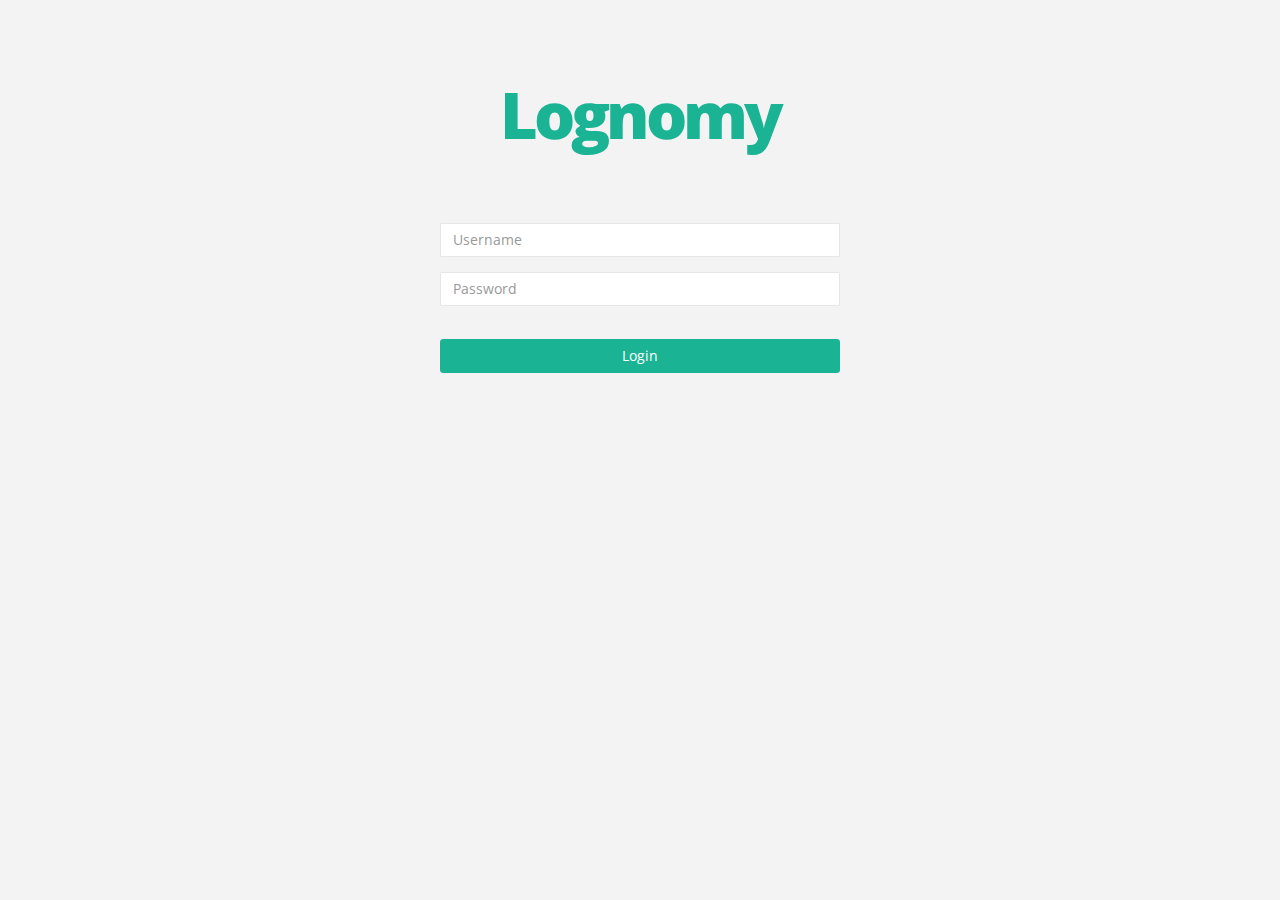
<file: index.html>
<!DOCTYPE html>
<html>

<head>

    <meta charset="utf-8">
    <meta name="viewport" content="width=device-width, initial-scale=1.0">

    <title>Lognomy</title>

    <link href="css/bootstrap.min.css" rel="stylesheet">
    <link href="font-awesome/css/font-awesome.css" rel="stylesheet">
    <link href="css/plugins/sweetalert/sweetalert.css" rel="stylesheet">
    <link href="css/animate.css" rel="stylesheet">
    <link href="css/style.css" rel="stylesheet">
    <link href="css/plugins/iCheck/custom.css" rel="stylesheet">
    <link href="css/plugins/datapicker/datepicker3.css" rel="stylesheet">
    <link href="css/plugins/clockpicker/clockpicker.css" rel="stylesheet">
    <script src="js/jquery-2.1.1.js"></script>
    <script type="text/javascript" src="js/content-loader.js"></script>
    <script type="text/javascript" src="util/resource.js"></script>
    <script type="text/javascript" src="util/service.js"></script>
    <script type="text/javascript">
        if(!localStorage.getItem('lognomy')){
          window.location.replace("page/login.html");
        }
    </script>
    <script type="text/javascript" src="controllers/controllers.js"></script>
</head>

<body class="md-skin fixed-sidebar fixed-nav ng-scope"  data-ng-app="elasticQueryApp">

    <div id="wrapper">

        <nav class="navbar-default navbar-static-side" role="navigation" id="sidebar-box"></nav>

        <div id="page-wrapper" class="gray-bg">
        
            <div class="row border-bottom" id="header-box"></div>

            <div class="row wrapper border-bottom white-bg page-heading">
                <div class="col-lg-10"><br>
                    <ol class="breadcrumb" id="currentpathDisplay"></ol>
                </div>
            </div>

            <div class="wrapper wrapper-content animated" id="bodyContent"></div>

            <div data-ng-controller="BasicController as elasticQuery" class="ng-scope wrapper wrapper-content animated" id="bodyContentQueyBuilder">
              <div class="container">
               <div class="row">
                 <div class="col-md-7">
                    <div class="row">
                        <div class="col-md-7">
                           <label>Logs Type</label>
                           <select class="form-control m-b" name="queryFor">
                            <option>apache</option><option>tomcate</option><option>mysql</option>
                            <option>oracle</option>
                          </select>
                        </div>
                        <div class="col-md-3" ng-if="setFieldsStatus">
                          <button type="button" class="btn btn-primary pull-right" log-action="saveQuery">&nbsp;&nbsp;Save Query&nbsp;&nbsp;</button>
                        </div>
                    <br>
                    </div>
                    <div class="row">
                       <div class="col-md-11">
                        <label>Description</label>
                        <textarea type="text" class="input-sm form-control" name="description" placeholder="query description"></textarea>
                       </div>
                    </div>
                    <br>
                    <div class="row">
                      <div class="col-md-11">
                        <h3>Filters</h3>
                        <div data-elastic-builder="elasticQuery.data" class="ng-isolate-scope">
                          <div class="elastic-builder">
                            <div class="filter-panels">
                              <div class="list-group form-inline">
                                <div class="list-group-item actions">
                                  <a class="btn btn-xs btn-primary" title="Add Rule"
                                     data-ng-click="addRule()">
                                   <i class="fa fa-plus"></i>
                                  </a>
                                  <a class="btn btn-xs btn-primary" title="Add Group"
                                    data-ng-click="addGroup()">
                                    <i class="fa fa-list"></i>
                                  </a>
                                </div>
                              </div>
                             </div>
                            </div>
                          </div>
                      </div>
                    </div>
                 </div>
                  <!-- <div class="col-md-3">
                    <h3>Query</h3>
                    <pre data-ng-bind="elasticQuery.showQuery()" class="ng-binding"></pre>
                  </div> -->
                  <div class="col-lg-3">
                    <div class="ibox float-e-margins" queryList>
                      <div class="ibox-title">
                          <h5>Query</h5>
                          <div class="ibox-tools">
                            <span class="label label-warning-light pull-right" queryListCounter></span>
                          </div>
                      </div>
                      <div class="ibox-content">
                          <div>
                              <div class="feed-activity-list" queryListBox></div>
                          </div>
                      </div>
                    </div>
                  </div>
                </div>
              </div>
            </div>
            <div class="footer" id="footer-box"></div>
        </div>
</div>
<script src="js/bootstrap.min.js"></script>
<script src="js/plugins/iCheck/icheck.min.js"></script>
<script src="js/plugins/peity/jquery.peity.min.js"></script>
<script src="js/plugins/datapicker/bootstrap-datepicker.js"></script>
<script src="js/plugins/clockpicker/clockpicker.js"></script>
<script type="text/javascript">
    

load.ts('#sidebar-box','view/sidebar.html',function(){
load.sidebar('#sidebar-box ul#side-menu',resource.menuItems);
load.ts('#footer-box','view/footer.html');
load.ts('#header-box','view/header.html',function(){
    load.js('js/plugins/metisMenu/jquery.metisMenu.js',function(){
        load.js('js/plugins/slimscroll/jquery.slimscroll.min.js',function(){
        load.js('js/inspinia.js',function(){
           load.js('js/plugins/pace/pace.min.js');
           load.js('js/plugins/sweetalert/sweetalert.min.js');
        });
        });
    });
    $(window).on('popstate', function(e){
        load.changed();
    });
    load.changed();
});
});
</script>

<!-- highcharts -->
<script src="https://code.highcharts.com/highcharts.js"></script>
<script src="https://code.highcharts.com/modules/data.js"></script>
<script src="https://code.highcharts.com/highcharts-3d.js"></script>

<script src="js/plugins/jvectormap/jquery-jvectormap-2.0.2.min.js"></script>
<script src="js/plugins/jvectormap/jquery-jvectormap-world-mill-en.js"></script>

<script src="js/plugins/angular-query-builder/angular.min.js"></script>
<script src="js/plugins/angular-query-builder/ui-bootstrap-tpls.min.js"></script>
<script src="js/plugins/angular-query-builder/angular-recursion.min.js"></script>
<script src="js/plugins/angular-query-builder/angular-elastic-builder.min.js"></script>
<script src="js/plugins/angular-query-builder/elasticQueryApp.js"></script>



</body>

</html>
</file>
<file: css/plugins/sweetalert/sweetalert.css>
body.stop-scrolling {
  height: 100%;
  overflow: hidden; }

.sweet-overlay {
  background-color: black;
  /* IE8 */
  -ms-filter: "progid:DXImageTransform.Microsoft.Alpha(Opacity=40)";
  /* IE8 */
  background-color: rgba(0, 0, 0, 0.4);
  position: fixed;
  left: 0;
  right: 0;
  top: 0;
  bottom: 0;
  display: none;
  z-index: 10000; }

.sweet-alert {
  background-color: white;
  font-family: 'Open Sans', 'Helvetica Neue', Helvetica, Arial, sans-serif;
  width: 478px;
  padding: 17px;
  border-radius: 5px;
  text-align: center;
  position: fixed;
  left: 50%;
  top: 50%;
  margin-left: -256px;
  margin-top: -200px;
  overflow: hidden;
  display: none;
  z-index: 99999; }
  @media all and (max-width: 540px) {
    .sweet-alert {
      width: auto;
      margin-left: 0;
      margin-right: 0;
      left: 15px;
      right: 15px; } }
  .sweet-alert h2 {
    color: #575757;
    font-size: 30px;
    text-align: center;
    font-weight: 600;
    text-transform: none;
    position: relative;
    margin: 25px 0;
    padding: 0;
    line-height: 40px;
    display: block; }
  .sweet-alert p {
    color: #797979;
    font-size: 16px;
    text-align: center;
    font-weight: 300;
    position: relative;
    text-align: inherit;
    float: none;
    margin: 0;
    padding: 0;
    line-height: normal; }
  .sweet-alert fieldset {
    border: none;
    position: relative; }
  .sweet-alert .sa-error-container {
    background-color: #f1f1f1;
    margin-left: -17px;
    margin-right: -17px;
    overflow: hidden;
    padding: 0 10px;
    max-height: 0;
    webkit-transition: padding 0.15s, max-height 0.15s;
    transition: padding 0.15s, max-height 0.15s; }
    .sweet-alert .sa-error-container.show {
      padding: 10px 0;
      max-height: 100px;
      webkit-transition: padding 0.2s, max-height 0.2s;
      transition: padding 0.25s, max-height 0.25s; }
    .sweet-alert .sa-error-container .icon {
      display: inline-block;
      width: 24px;
      height: 24px;
      border-radius: 50%;
      background-color: #ea7d7d;
      color: white;
      line-height: 24px;
      text-align: center;
      margin-right: 3px; }
    .sweet-alert .sa-error-container p {
      display: inline-block; }
  .sweet-alert .sa-input-error {
    position: absolute;
    top: 29px;
    right: 26px;
    width: 20px;
    height: 20px;
    opacity: 0;
    -webkit-transform: scale(0.5);
    transform: scale(0.5);
    -webkit-transform-origin: 50% 50%;
    transform-origin: 50% 50%;
    -webkit-transition: all 0.1s;
    transition: all 0.1s; }
    .sweet-alert .sa-input-error::before, .sweet-alert .sa-input-error::after {
      content: "";
      width: 20px;
      height: 6px;
      background-color: #f06e57;
      border-radius: 3px;
      position: absolute;
      top: 50%;
      margin-top: -4px;
      left: 50%;
      margin-left: -9px; }
    .sweet-alert .sa-input-error::before {
      -webkit-transform: rotate(-45deg);
      transform: rotate(-45deg); }
    .sweet-alert .sa-input-error::after {
      -webkit-transform: rotate(45deg);
      transform: rotate(45deg); }
    .sweet-alert .sa-input-error.show {
      opacity: 1;
      -webkit-transform: scale(1);
      transform: scale(1); }
  .sweet-alert input {
    width: 100%;
    box-sizing: border-box;
    border-radius: 3px;
    border: 1px solid #d7d7d7;
    height: 43px;
    margin-top: 10px;
    margin-bottom: 17px;
    font-size: 18px;
    box-shadow: inset 0px 1px 1px rgba(0, 0, 0, 0.06);
    padding: 0 12px;
    display: none;
    -webkit-transition: all 0.3s;
    transition: all 0.3s; }
    .sweet-alert input:focus {
      outline: none;
      box-shadow: 0px 0px 3px #c4e6f5;
      border: 1px solid #b4dbed; }
      .sweet-alert input:focus::-moz-placeholder {
        transition: opacity 0.3s 0.03s ease;
        opacity: 0.5; }
      .sweet-alert input:focus:-ms-input-placeholder {
        transition: opacity 0.3s 0.03s ease;
        opacity: 0.5; }
      .sweet-alert input:focus::-webkit-input-placeholder {
        transition: opacity 0.3s 0.03s ease;
        opacity: 0.5; }
    .sweet-alert input::-moz-placeholder {
      color: #bdbdbd; }
    .sweet-alert input:-ms-input-placeholder {
      color: #bdbdbd; }
    .sweet-alert input::-webkit-input-placeholder {
      color: #bdbdbd; }
  .sweet-alert.show-input input {
    display: block; }
  .sweet-alert button {
    background-color: #AEDEF4;
    color: white;
    border: none;
    box-shadow: none;
    font-size: 17px;
    font-weight: 500;
    -webkit-border-radius: 4px;
    border-radius: 5px;
    padding: 10px 32px;
    margin: 26px 5px 0 5px;
    cursor: pointer; }
    .sweet-alert button:focus {
      outline: none;
      box-shadow: 0 0 2px rgba(128, 179, 235, 0.5), inset 0 0 0 1px rgba(0, 0, 0, 0.05); }
    .sweet-alert button:hover {
      background-color: #a1d9f2; }
    .sweet-alert button:active {
      background-color: #81ccee; }
    .sweet-alert button.cancel {
      background-color: #D0D0D0; }
      .sweet-alert button.cancel:hover {
        background-color: #c8c8c8; }
      .sweet-alert button.cancel:active {
        background-color: #b6b6b6; }
      .sweet-alert button.cancel:focus {
        box-shadow: rgba(197, 205, 211, 0.8) 0px 0px 2px, rgba(0, 0, 0, 0.0470588) 0px 0px 0px 1px inset !important; }
    .sweet-alert button::-moz-focus-inner {
      border: 0; }
  .sweet-alert[data-has-cancel-button=false] button {
    box-shadow: none !important; }
  .sweet-alert[data-has-confirm-button=false][data-has-cancel-button=false] {
    padding-bottom: 40px; }
  .sweet-alert .sa-icon {
    width: 80px;
    height: 80px;
    border: 4px solid gray;
    -webkit-border-radius: 40px;
    border-radius: 40px;
    border-radius: 50%;
    margin: 20px auto;
    padding: 0;
    position: relative;
    box-sizing: content-box; }
    .sweet-alert .sa-icon.sa-error {
      border-color: #F27474; }
      .sweet-alert .sa-icon.sa-error .sa-x-mark {
        position: relative;
        display: block; }
      .sweet-alert .sa-icon.sa-error .sa-line {
        position: absolute;
        height: 5px;
        width: 47px;
        background-color: #F27474;
        display: block;
        top: 37px;
        border-radius: 2px; }
        .sweet-alert .sa-icon.sa-error .sa-line.sa-left {
          -webkit-transform: rotate(45deg);
          transform: rotate(45deg);
          left: 17px; }
        .sweet-alert .sa-icon.sa-error .sa-line.sa-right {
          -webkit-transform: rotate(-45deg);
          transform: rotate(-45deg);
          right: 16px; }
    .sweet-alert .sa-icon.sa-warning {
      border-color: #F8BB86; }
      .sweet-alert .sa-icon.sa-warning .sa-body {
        position: absolute;
        width: 5px;
        height: 47px;
        left: 50%;
        top: 10px;
        -webkit-border-radius: 2px;
        border-radius: 2px;
        margin-left: -2px;
        background-color: #F8BB86; }
      .sweet-alert .sa-icon.sa-warning .sa-dot {
        position: absolute;
        width: 7px;
        height: 7px;
        -webkit-border-radius: 50%;
        border-radius: 50%;
        margin-left: -3px;
        left: 50%;
        bottom: 10px;
        background-color: #F8BB86; }
    .sweet-alert .sa-icon.sa-info {
      border-color: #C9DAE1; }
      .sweet-alert .sa-icon.sa-info::before {
        content: "";
        position: absolute;
        width: 5px;
        height: 29px;
        left: 50%;
        bottom: 17px;
        border-radius: 2px;
        margin-left: -2px;
        background-color: #C9DAE1; }
      .sweet-alert .sa-icon.sa-info::after {
        content: "";
        position: absolute;
        width: 7px;
        height: 7px;
        border-radius: 50%;
        margin-left: -3px;
        top: 19px;
        background-color: #C9DAE1; }
    .sweet-alert .sa-icon.sa-success {
      border-color: #A5DC86; }
      .sweet-alert .sa-icon.sa-success::before, .sweet-alert .sa-icon.sa-success::after {
        content: '';
        -webkit-border-radius: 40px;
        border-radius: 40px;
        border-radius: 50%;
        position: absolute;
        width: 60px;
        height: 120px;
        background: white;
        -webkit-transform: rotate(45deg);
        transform: rotate(45deg); }
      .sweet-alert .sa-icon.sa-success::before {
        -webkit-border-radius: 120px 0 0 120px;
        border-radius: 120px 0 0 120px;
        top: -7px;
        left: -33px;
        -webkit-transform: rotate(-45deg);
        transform: rotate(-45deg);
        -webkit-transform-origin: 60px 60px;
        transform-origin: 60px 60px; }
      .sweet-alert .sa-icon.sa-success::after {
        -webkit-border-radius: 0 120px 120px 0;
        border-radius: 0 120px 120px 0;
        top: -11px;
        left: 30px;
        -webkit-transform: rotate(-45deg);
        transform: rotate(-45deg);
        -webkit-transform-origin: 0px 60px;
        transform-origin: 0px 60px; }
      .sweet-alert .sa-icon.sa-success .sa-placeholder {
        width: 80px;
        height: 80px;
        border: 4px solid rgba(165, 220, 134, 0.2);
        -webkit-border-radius: 40px;
        border-radius: 40px;
        border-radius: 50%;
        box-sizing: content-box;
        position: absolute;
        left: -4px;
        top: -4px;
        z-index: 2; }
      .sweet-alert .sa-icon.sa-success .sa-fix {
        width: 5px;
        height: 90px;
        background-color: white;
        position: absolute;
        left: 28px;
        top: 8px;
        z-index: 1;
        -webkit-transform: rotate(-45deg);
        transform: rotate(-45deg); }
      .sweet-alert .sa-icon.sa-success .sa-line {
        height: 5px;
        background-color: #A5DC86;
        display: block;
        border-radius: 2px;
        position: absolute;
        z-index: 2; }
        .sweet-alert .sa-icon.sa-success .sa-line.sa-tip {
          width: 25px;
          left: 14px;
          top: 46px;
          -webkit-transform: rotate(45deg);
          transform: rotate(45deg); }
        .sweet-alert .sa-icon.sa-success .sa-line.sa-long {
          width: 47px;
          right: 8px;
          top: 38px;
          -webkit-transform: rotate(-45deg);
          transform: rotate(-45deg); }
    .sweet-alert .sa-icon.sa-custom {
      background-size: contain;
      border-radius: 0;
      border: none;
      background-position: center center;
      background-repeat: no-repeat; }

/*
 * Animations
 */
@-webkit-keyframes showSweetAlert {
  0% {
    transform: scale(0.7);
    -webkit-transform: scale(0.7); }
  45% {
    transform: scale(1.05);
    -webkit-transform: scale(1.05); }
  80% {
    transform: scale(0.95);
    -webkit-transform: scale(0.95); }
  100% {
    transform: scale(1);
    -webkit-transform: scale(1); } }

@keyframes showSweetAlert {
  0% {
    transform: scale(0.7);
    -webkit-transform: scale(0.7); }
  45% {
    transform: scale(1.05);
    -webkit-transform: scale(1.05); }
  80% {
    transform: scale(0.95);
    -webkit-transform: scale(0.95); }
  100% {
    transform: scale(1);
    -webkit-transform: scale(1); } }

@-webkit-keyframes hideSweetAlert {
  0% {
    transform: scale(1);
    -webkit-transform: scale(1); }
  100% {
    transform: scale(0.5);
    -webkit-transform: scale(0.5); } }

@keyframes hideSweetAlert {
  0% {
    transform: scale(1);
    -webkit-transform: scale(1); }
  100% {
    transform: scale(0.5);
    -webkit-transform: scale(0.5); } }

@-webkit-keyframes slideFromTop {
  0% {
    top: 0%; }
  100% {
    top: 50%; } }

@keyframes slideFromTop {
  0% {
    top: 0%; }
  100% {
    top: 50%; } }

@-webkit-keyframes slideToTop {
  0% {
    top: 50%; }
  100% {
    top: 0%; } }

@keyframes slideToTop {
  0% {
    top: 50%; }
  100% {
    top: 0%; } }

@-webkit-keyframes slideFromBottom {
  0% {
    top: 70%; }
  100% {
    top: 50%; } }

@keyframes slideFromBottom {
  0% {
    top: 70%; }
  100% {
    top: 50%; } }

@-webkit-keyframes slideToBottom {
  0% {
    top: 50%; }
  100% {
    top: 70%; } }

@keyframes slideToBottom {
  0% {
    top: 50%; }
  100% {
    top: 70%; } }

.showSweetAlert[data-animation=pop] {
  -webkit-animation: showSweetAlert 0.3s;
  animation: showSweetAlert 0.3s; }

.showSweetAlert[data-animation=none] {
  -webkit-animation: none;
  animation: none; }

.showSweetAlert[data-animation=slide-from-top] {
  -webkit-animation: slideFromTop 0.3s;
  animation: slideFromTop 0.3s; }

.showSweetAlert[data-animation=slide-from-bottom] {
  -webkit-animation: slideFromBottom 0.3s;
  animation: slideFromBottom 0.3s; }

.hideSweetAlert[data-animation=pop] {
  -webkit-animation: hideSweetAlert 0.2s;
  animation: hideSweetAlert 0.2s; }

.hideSweetAlert[data-animation=none] {
  -webkit-animation: none;
  animation: none; }

.hideSweetAlert[data-animation=slide-from-top] {
  -webkit-animation: slideToTop 0.4s;
  animation: slideToTop 0.4s; }

.hideSweetAlert[data-animation=slide-from-bottom] {
  -webkit-animation: slideToBottom 0.3s;
  animation: slideToBottom 0.3s; }

@-webkit-keyframes animateSuccessTip {
  0% {
    width: 0;
    left: 1px;
    top: 19px; }
  54% {
    width: 0;
    left: 1px;
    top: 19px; }
  70% {
    width: 50px;
    left: -8px;
    top: 37px; }
  84% {
    width: 17px;
    left: 21px;
    top: 48px; }
  100% {
    width: 25px;
    left: 14px;
    top: 45px; } }

@keyframes animateSuccessTip {
  0% {
    width: 0;
    left: 1px;
    top: 19px; }
  54% {
    width: 0;
    left: 1px;
    top: 19px; }
  70% {
    width: 50px;
    left: -8px;
    top: 37px; }
  84% {
    width: 17px;
    left: 21px;
    top: 48px; }
  100% {
    width: 25px;
    left: 14px;
    top: 45px; } }

@-webkit-keyframes animateSuccessLong {
  0% {
    width: 0;
    right: 46px;
    top: 54px; }
  65% {
    width: 0;
    right: 46px;
    top: 54px; }
  84% {
    width: 55px;
    right: 0px;
    top: 35px; }
  100% {
    width: 47px;
    right: 8px;
    top: 38px; } }

@keyframes animateSuccessLong {
  0% {
    width: 0;
    right: 46px;
    top: 54px; }
  65% {
    width: 0;
    right: 46px;
    top: 54px; }
  84% {
    width: 55px;
    right: 0px;
    top: 35px; }
  100% {
    width: 47px;
    right: 8px;
    top: 38px; } }

@-webkit-keyframes rotatePlaceholder {
  0% {
    transform: rotate(-45deg);
    -webkit-transform: rotate(-45deg); }
  5% {
    transform: rotate(-45deg);
    -webkit-transform: rotate(-45deg); }
  12% {
    transform: rotate(-405deg);
    -webkit-transform: rotate(-405deg); }
  100% {
    transform: rotate(-405deg);
    -webkit-transform: rotate(-405deg); } }

@keyframes rotatePlaceholder {
  0% {
    transform: rotate(-45deg);
    -webkit-transform: rotate(-45deg); }
  5% {
    transform: rotate(-45deg);
    -webkit-transform: rotate(-45deg); }
  12% {
    transform: rotate(-405deg);
    -webkit-transform: rotate(-405deg); }
  100% {
    transform: rotate(-405deg);
    -webkit-transform: rotate(-405deg); } }

.animateSuccessTip {
  -webkit-animation: animateSuccessTip 0.75s;
  animation: animateSuccessTip 0.75s; }

.animateSuccessLong {
  -webkit-animation: animateSuccessLong 0.75s;
  animation: animateSuccessLong 0.75s; }

.sa-icon.sa-success.animate::after {
  -webkit-animation: rotatePlaceholder 4.25s ease-in;
  animation: rotatePlaceholder 4.25s ease-in; }

@-webkit-keyframes animateErrorIcon {
  0% {
    transform: rotateX(100deg);
    -webkit-transform: rotateX(100deg);
    opacity: 0; }
  100% {
    transform: rotateX(0deg);
    -webkit-transform: rotateX(0deg);
    opacity: 1; } }

@keyframes animateErrorIcon {
  0% {
    transform: rotateX(100deg);
    -webkit-transform: rotateX(100deg);
    opacity: 0; }
  100% {
    transform: rotateX(0deg);
    -webkit-transform: rotateX(0deg);
    opacity: 1; } }

.animateErrorIcon {
  -webkit-animation: animateErrorIcon 0.5s;
  animation: animateErrorIcon 0.5s; }

@-webkit-keyframes animateXMark {
  0% {
    transform: scale(0.4);
    -webkit-transform: scale(0.4);
    margin-top: 26px;
    opacity: 0; }
  50% {
    transform: scale(0.4);
    -webkit-transform: scale(0.4);
    margin-top: 26px;
    opacity: 0; }
  80% {
    transform: scale(1.15);
    -webkit-transform: scale(1.15);
    margin-top: -6px; }
  100% {
    transform: scale(1);
    -webkit-transform: scale(1);
    margin-top: 0;
    opacity: 1; } }

@keyframes animateXMark {
  0% {
    transform: scale(0.4);
    -webkit-transform: scale(0.4);
    margin-top: 26px;
    opacity: 0; }
  50% {
    transform: scale(0.4);
    -webkit-transform: scale(0.4);
    margin-top: 26px;
    opacity: 0; }
  80% {
    transform: scale(1.15);
    -webkit-transform: scale(1.15);
    margin-top: -6px; }
  100% {
    transform: scale(1);
    -webkit-transform: scale(1);
    margin-top: 0;
    opacity: 1; } }

.animateXMark {
  -webkit-animation: animateXMark 0.5s;
  animation: animateXMark 0.5s; }

@-webkit-keyframes pulseWarning {
  0% {
    border-color: #F8D486; }
  100% {
    border-color: #F8BB86; } }

@keyframes pulseWarning {
  0% {
    border-color: #F8D486; }
  100% {
    border-color: #F8BB86; } }

.pulseWarning {
  -webkit-animation: pulseWarning 0.75s infinite alternate;
  animation: pulseWarning 0.75s infinite alternate; }

@-webkit-keyframes pulseWarningIns {
  0% {
    background-color: #F8D486; }
  100% {
    background-color: #F8BB86; } }

@keyframes pulseWarningIns {
  0% {
    background-color: #F8D486; }
  100% {
    background-color: #F8BB86; } }

.pulseWarningIns {
  -webkit-animation: pulseWarningIns 0.75s infinite alternate;
  animation: pulseWarningIns 0.75s infinite alternate; }

/* Internet Explorer 9 has some special quirks that are fixed here */
/* The icons are not animated. */
/* This file is automatically merged into sweet-alert.min.js through Gulp */
/* Error icon */
.sweet-alert .sa-icon.sa-error .sa-line.sa-left {
  -ms-transform: rotate(45deg) \9; }

.sweet-alert .sa-icon.sa-error .sa-line.sa-right {
  -ms-transform: rotate(-45deg) \9; }

/* Success icon */
.sweet-alert .sa-icon.sa-success {
  border-color: transparent\9; }

.sweet-alert .sa-icon.sa-success .sa-line.sa-tip {
  -ms-transform: rotate(45deg) \9; }

.sweet-alert .sa-icon.sa-success .sa-line.sa-long {
  -ms-transform: rotate(-45deg) \9; }
</file>
<file: css/style.css>
@import url("https://fonts.googleapis.com/css?family=Open+Sans:300,400,600,700");
@import url("https://fonts.googleapis.com/css?family=Roboto:400,300,500,700");
/*
 *
 *   INSPINIA - Responsive Admin Theme
 *   version 2.6
 *
*/
h1,
h2,
h3,
h4,
h5,
h6 {
  font-weight: 100;
}
h1 {
  font-size: 30px;
}
h2 {
  font-size: 24px;
}
h3 {
  font-size: 16px;
}
h4 {
  font-size: 14px;
}
h5 {
  font-size: 12px;
}
h6 {
  font-size: 10px;
}
h3,
h4,
h5 {
  margin-top: 5px;
  font-weight: 600;
}
.nav > li > a {
  color: #a7b1c2;
  font-weight: 600;
  padding: 14px 20px 14px 25px;
}
.nav.navbar-right > li > a {
  color: #999c9e;
}
.nav > li.active > a {
  color: #ffffff;
}
.navbar-default .nav > li > a:hover,
.navbar-default .nav > li > a:focus {
  background-color: #293846;
  color: white;
}
.nav .open > a,
.nav .open > a:hover,
.nav .open > a:focus {
  background: #fff;
}
.nav.navbar-top-links > li > a:hover,
.nav.navbar-top-links > li > a:focus {
  background-color: transparent;
}
.nav > li > a i {
  margin-right: 6px;
}
.navbar {
  border: 0;
}
.navbar-default {
  background-color: transparent;
  border-color: #2f4050;
}
.navbar-top-links li {
  display: inline-block;
}
.navbar-top-links li:last-child {
  margin-right: 40px;
}
.body-small .navbar-top-links li:last-child {
  margin-right: 0;
}
.navbar-top-links li a {
  padding: 20px 10px;
  min-height: 50px;
}
.dropdown-menu {
  border: medium none;
  border-radius: 3px;
  box-shadow: 0 0 3px rgba(86, 96, 117, 0.7);
  display: none;
  float: left;
  font-size: 12px;
  left: 0;
  list-style: none outside none;
  padding: 0;
  position: absolute;
  text-shadow: none;
  top: 100%;
  z-index: 1000;
}
.dropdown-menu > li > a {
  border-radius: 3px;
  color: inherit;
  line-height: 25px;
  margin: 4px;
  text-align: left;
  font-weight: normal;
}
.dropdown-menu > .active > a,
.dropdown-menu > .active > a:focus,
.dropdown-menu > .active > a:hover {
  color: #fff;
  text-decoration: none;
  background-color: #1ab394;
  outline: 0;
}
.dropdown-menu > li > a.font-bold {
  font-weight: 600;
}
.navbar-top-links .dropdown-menu li {
  display: block;
}
.navbar-top-links .dropdown-menu li:last-child {
  margin-right: 0;
}
.navbar-top-links .dropdown-menu li a {
  padding: 3px 20px;
  min-height: 0;
}
.navbar-top-links .dropdown-menu li a div {
  white-space: normal;
}
.navbar-top-links .dropdown-messages,
.navbar-top-links .dropdown-tasks,
.navbar-top-links .dropdown-alerts {
  width: 310px;
  min-width: 0;
}
.navbar-top-links .dropdown-messages {
  margin-left: 5px;
}
.navbar-top-links .dropdown-tasks {
  margin-left: -59px;
}
.navbar-top-links .dropdown-alerts {
  margin-left: -123px;
}
.navbar-top-links .dropdown-user {
  right: 0;
  left: auto;
}
.dropdown-messages,
.dropdown-alerts {
  padding: 10px 10px 10px 10px;
}
.dropdown-messages li a,
.dropdown-alerts li a {
  font-size: 12px;
}
.dropdown-messages li em,
.dropdown-alerts li em {
  font-size: 10px;
}
.nav.navbar-top-links .dropdown-alerts a {
  font-size: 12px;
}
.nav-header {
  padding: 33px 25px;
  background-color: #2f4050;
  background-image: url("patterns/header-profile.png");
}
.pace-done .nav-header {
  transition: all 0.4s;
}
.nav > li.active {
  border-left: 4px solid #19aa8d;
  background: #293846;
}
.nav.nav-second-level > li.active {
  border: none;
}
.nav.nav-second-level.collapse[style] {
  height: auto !important;
}
.nav-header a {
  color: #DFE4ED;
}
.nav-header .text-muted {
  color: #8095a8;
}
.minimalize-styl-2 {
  padding: 4px 12px;
  margin: 14px 5px 5px 20px;
  font-size: 14px;
  float: left;
}
.navbar-form-custom {
  float: left;
  height: 50px;
  padding: 0;
  width: 200px;
  display: inline-table;
}
.navbar-form-custom .form-group {
  margin-bottom: 0;
}
.nav.navbar-top-links a {
  font-size: 14px;
}
.navbar-form-custom .form-control {
  background: none repeat scroll 0 0 rgba(0, 0, 0, 0);
  border: medium none;
  font-size: 14px;
  height: 60px;
  margin: 0;
  z-index: 2000;
}
.count-info .label {
  line-height: 12px;
  padding: 2px 5px;
  position: absolute;
  right: 6px;
  top: 12px;
}
.arrow {
  float: right;
}
.fa.arrow:before {
  content: "\f104";
}
.active > a > .fa.arrow:before {
  content: "\f107";
}
.nav-second-level li,
.nav-third-level li {
  border-bottom: none !important;
}
.nav-second-level li a {
  padding: 7px 10px 7px 10px;
  padding-left: 52px;
}
.nav-third-level li a {
  padding-left: 62px;
}
.nav-second-level li:last-child {
  margin-bottom: 10px;
}
body:not(.fixed-sidebar):not(.canvas-menu).mini-navbar .nav li:hover > .nav-second-level,
.mini-navbar .nav li:focus > .nav-second-level {
  display: block;
  border-radius: 0 2px 2px 0;
  min-width: 140px;
  height: auto;
}
body.mini-navbar .navbar-default .nav > li > .nav-second-level li a {
  font-size: 12px;
  border-radius: 3px;
}
.fixed-nav .slimScrollDiv #side-menu {
  padding-bottom: 60px;
}
.mini-navbar .nav-second-level li a {
  padding: 10px 10px 10px 15px;
}
.mini-navbar .nav .nav-second-level {
  position: absolute;
  left: 70px;
  top: 0;
  background-color: #2f4050;
  padding: 10px 10px 10px 10px;
  font-size: 12px;
}
.canvas-menu.mini-navbar .nav-second-level {
  background: #293846;
}
.mini-navbar li.active .nav-second-level {
  left: 65px;
}
.navbar-default .special_link a {
  background: #1ab394;
  color: white;
}
.navbar-default .special_link a:hover {
  background: #17987e !important;
  color: white;
}
.navbar-default .special_link a span.label {
  background: #fff;
  color: #1ab394;
}
.navbar-default .landing_link a {
  background: #1cc09f;
  color: white;
}
.navbar-default .landing_link a:hover {
  background: #1ab394 !important;
  color: white;
}
.navbar-default .landing_link a span.label {
  background: #fff;
  color: #1cc09f;
}
.logo-element {
  text-align: center;
  font-size: 18px;
  font-weight: 600;
  color: white;
  display: none;
  padding: 18px 0;
}
.pace-done .navbar-static-side,
.pace-done .nav-header,
.pace-done li.active,
.pace-done #page-wrapper,
.pace-done .footer {
  -webkit-transition: all 0.4s;
  -moz-transition: all 0.4s;
  -o-transition: all 0.4s;
  transition: all 0.4s;
}
.navbar-fixed-top {
  background: #fff;
  transition-duration: 0.4s;
  border-bottom: 1px solid #e7eaec !important;
  z-index: 2030;
}
.navbar-fixed-top,
.navbar-static-top {
  background: #f3f3f4;
}
.fixed-nav #wrapper {
  margin-top: 0;
}
.nav-tabs > li.active > a,
.nav-tabs > li.active > a:hover,
.nav-tabs > li.active > a:focus {
  -moz-border-bottom-colors: none;
  -moz-border-left-colors: none;
  -moz-border-right-colors: none;
  -moz-border-top-colors: none;
  background: none;
  border-color: #dddddd #dddddd rgba(0, 0, 0, 0);
  border-bottom: #f3f3f4;
  border-image: none;
  border-style: solid;
  border-width: 1px;
  color: #555555;
  cursor: default;
}
.nav.nav-tabs li {
  background: none;
  border: none;
}
body.fixed-nav #wrapper .navbar-static-side,
body.fixed-nav #wrapper #page-wrapper {
  margin-top: 50px;
}
body.top-navigation.fixed-nav #wrapper #page-wrapper {
  margin-top: 0;
}
body.fixed-nav.fixed-nav-basic .navbar-fixed-top {
  left: 220px;
}
body.fixed-nav.fixed-nav-basic.mini-navbar .navbar-fixed-top {
  left: 70px;
}
body.fixed-nav.fixed-nav-basic.fixed-sidebar.mini-navbar .navbar-fixed-top {
  left: 0;
}
body.fixed-nav.fixed-nav-basic #wrapper .navbar-static-side {
  margin-top: 0;
}
body.fixed-nav.fixed-nav-basic.body-small .navbar-fixed-top {
  left: 0;
}
body.fixed-nav.fixed-nav-basic.fixed-sidebar.mini-navbar.body-small .navbar-fixed-top {
  left: 220px;
}
.fixed-nav .minimalize-styl-2 {
  margin: 10px 5px 5px 15px;
}
.body-small .navbar-fixed-top {
  margin-left: 0;
}
body.mini-navbar .navbar-static-side {
  width: 70px;
}
body.mini-navbar .profile-element,
body.mini-navbar .nav-label,
body.mini-navbar .navbar-default .nav li a span {
  display: none;
}
body.canvas-menu .profile-element {
  display: block;
}
body:not(.fixed-sidebar):not(.canvas-menu).mini-navbar .nav-second-level {
  display: none;
}
body.mini-navbar .navbar-default .nav > li > a {
  font-size: 16px;
}
body.mini-navbar .logo-element {
  display: block;
}
body.canvas-menu .logo-element {
  display: none;
}
body.mini-navbar .nav-header {
  padding: 0;
  background-color: #1ab394;
}
body.canvas-menu .nav-header {
  padding: 33px 25px;
}
body.mini-navbar #page-wrapper {
  margin: 0 0 0 70px;
}
body.fixed-sidebar.mini-navbar .footer,
body.canvas-menu.mini-navbar .footer {
  margin: 0 0 0 0 !important;
}
body.canvas-menu.mini-navbar #page-wrapper,
body.canvas-menu.mini-navbar .footer {
  margin: 0 0 0 0;
}
body.fixed-sidebar .navbar-static-side,
body.canvas-menu .navbar-static-side {
  position: fixed;
  width: 220px;
  z-index: 2001;
  height: 100%;
}
body.fixed-sidebar.mini-navbar .navbar-static-side {
  width: 0;
}
body.fixed-sidebar.mini-navbar #page-wrapper {
  margin: 0 0 0 0;
}
body.body-small.fixed-sidebar.mini-navbar #page-wrapper {
  margin: 0 0 0 220px;
}
body.body-small.fixed-sidebar.mini-navbar .navbar-static-side {
  width: 220px;
}
.fixed-sidebar.mini-navbar .nav li:focus > .nav-second-level,
.canvas-menu.mini-navbar .nav li:focus > .nav-second-level {
  display: block;
  height: auto;
}
body.fixed-sidebar.mini-navbar .navbar-default .nav > li > .nav-second-level li a {
  font-size: 12px;
  border-radius: 3px;
}
body.canvas-menu.mini-navbar .navbar-default .nav > li > .nav-second-level li a {
  font-size: 13px;
  border-radius: 3px;
}
.fixed-sidebar.mini-navbar .nav-second-level li a,
.canvas-menu.mini-navbar .nav-second-level li a {
  padding: 10px 10px 10px 15px;
}
.fixed-sidebar.mini-navbar .nav-second-level,
.canvas-menu.mini-navbar .nav-second-level {
  position: relative;
  padding: 0;
  font-size: 13px;
}
.fixed-sidebar.mini-navbar li.active .nav-second-level,
.canvas-menu.mini-navbar li.active .nav-second-level {
  left: 0;
}
body.fixed-sidebar.mini-navbar .navbar-default .nav > li > a,
body.canvas-menu.mini-navbar .navbar-default .nav > li > a {
  font-size: 13px;
}
body.fixed-sidebar.mini-navbar .nav-label,
body.fixed-sidebar.mini-navbar .navbar-default .nav li a span,
body.canvas-menu.mini-navbar .nav-label,
body.canvas-menu.mini-navbar .navbar-default .nav li a span {
  display: inline;
}
body.canvas-menu.mini-navbar .navbar-default .nav li .profile-element a span {
  display: block;
}
.canvas-menu.mini-navbar .nav-second-level li a,
.fixed-sidebar.mini-navbar .nav-second-level li a {
  padding: 7px 10px 7px 52px;
}
.fixed-sidebar.mini-navbar .nav-second-level,
.canvas-menu.mini-navbar .nav-second-level {
  left: 0;
}
body.canvas-menu nav.navbar-static-side {
  z-index: 2001;
  background: #2f4050;
  height: 100%;
  position: fixed;
  display: none;
}
body.canvas-menu.mini-navbar nav.navbar-static-side {
  display: block;
  width: 220px;
}
.top-navigation #page-wrapper {
  margin-left: 0;
}
.top-navigation .navbar-nav .dropdown-menu > .active > a {
  background: white;
  color: #1ab394;
  font-weight: bold;
}
.white-bg .navbar-fixed-top,
.white-bg .navbar-static-top {
  background: #fff;
}
.top-navigation .navbar {
  margin-bottom: 0;
}
.top-navigation .nav > li > a {
  padding: 15px 20px;
  color: #676a6c;
}
.top-navigation .nav > li a:hover,
.top-navigation .nav > li a:focus {
  background: #fff;
  color: #1ab394;
}
.top-navigation .nav > li.active {
  background: #fff;
  border: none;
}
.top-navigation .nav > li.active > a {
  color: #1ab394;
}
.top-navigation .navbar-right {
  margin-right: 10px;
}
.top-navigation .navbar-nav .dropdown-menu {
  box-shadow: none;
  border: 1px solid #e7eaec;
}
.top-navigation .dropdown-menu > li > a {
  margin: 0;
  padding: 7px 20px;
}
.navbar .dropdown-menu {
  margin-top: 0;
}
.top-navigation .navbar-brand {
  background: #1ab394;
  color: #fff;
  padding: 15px 25px;
}
.top-navigation .navbar-top-links li:last-child {
  margin-right: 0;
}
.top-navigation.mini-navbar #page-wrapper,
.top-navigation.body-small.fixed-sidebar.mini-navbar #page-wrapper,
.mini-navbar .top-navigation #page-wrapper,
.body-small.fixed-sidebar.mini-navbar .top-navigation #page-wrapper,
.canvas-menu #page-wrapper {
  margin: 0;
}
.top-navigation.fixed-nav #wrapper,
.fixed-nav #wrapper.top-navigation {
  margin-top: 50px;
}
.top-navigation .footer.fixed {
  margin-left: 0 !important;
}
.top-navigation .wrapper.wrapper-content {
  padding: 40px;
}
.top-navigation.body-small .wrapper.wrapper-content,
.body-small .top-navigation .wrapper.wrapper-content {
  padding: 40px 0 40px 0;
}
.navbar-toggle {
  background-color: #1ab394;
  color: #fff;
  padding: 6px 12px;
  font-size: 14px;
}
.top-navigation .navbar-nav .open .dropdown-menu > li > a,
.top-navigation .navbar-nav .open .dropdown-menu .dropdown-header {
  padding: 10px 15px 10px 20px;
}
@media (max-width: 768px) {
  .top-navigation .navbar-header {
    display: block;
    float: none;
  }
}
.menu-visible-lg,
.menu-visible-md {
  display: none !important;
}
@media (min-width: 1200px) {
  .menu-visible-lg {
    display: block !important;
  }
}
@media (min-width: 992px) {
  .menu-visible-md {
    display: block !important;
  }
}
@media (max-width: 767px) {
  .menu-visible-md {
    display: block !important;
  }
  .menu-visible-lg {
    display: block !important;
  }
}
.btn {
  border-radius: 3px;
}
.float-e-margins .btn {
  margin-bottom: 5px;
}
.btn-w-m {
  min-width: 120px;
}
.btn-primary.btn-outline {
  color: #1ab394;
}
.btn-success.btn-outline {
  color: #1c84c6;
}
.btn-info.btn-outline {
  color: #23c6c8;
}
.btn-warning.btn-outline {
  color: #f8ac59;
}
.btn-danger.btn-outline {
  color: #ed5565;
}
.btn-primary.btn-outline:hover,
.btn-success.btn-outline:hover,
.btn-info.btn-outline:hover,
.btn-warning.btn-outline:hover,
.btn-danger.btn-outline:hover {
  color: #fff;
}
.btn-primary {
  background-color: #1ab394;
  border-color: #1ab394;
  color: #FFFFFF;
}
.btn-primary:hover,
.btn-primary:focus,
.btn-primary:active,
.btn-primary.active,
.open .dropdown-toggle.btn-primary,
.btn-primary:active:focus,
.btn-primary:active:hover,
.btn-primary.active:hover,
.btn-primary.active:focus {
  background-color: #18a689;
  border-color: #18a689;
  color: #FFFFFF;
}
.btn-primary:active,
.btn-primary.active,
.open .dropdown-toggle.btn-primary {
  background-image: none;
}
.btn-primary.disabled,
.btn-primary.disabled:hover,
.btn-primary.disabled:focus,
.btn-primary.disabled:active,
.btn-primary.disabled.active,
.btn-primary[disabled],
.btn-primary[disabled]:hover,
.btn-primary[disabled]:focus,
.btn-primary[disabled]:active,
.btn-primary.active[disabled],
fieldset[disabled] .btn-primary,
fieldset[disabled] .btn-primary:hover,
fieldset[disabled] .btn-primary:focus,
fieldset[disabled] .btn-primary:active,
fieldset[disabled] .btn-primary.active {
  background-color: #1dc5a3;
  border-color: #1dc5a3;
}
.btn-success {
  background-color: #1c84c6;
  border-color: #1c84c6;
  color: #FFFFFF;
}
.btn-success:hover,
.btn-success:focus,
.btn-success:active,
.btn-success.active,
.open .dropdown-toggle.btn-success,
.btn-success:active:focus,
.btn-success:active:hover,
.btn-success.active:hover,
.btn-success.active:focus {
  background-color: #1a7bb9;
  border-color: #1a7bb9;
  color: #FFFFFF;
}
.btn-success:active,
.btn-success.active,
.open .dropdown-toggle.btn-success {
  background-image: none;
}
.btn-success.disabled,
.btn-success.disabled:hover,
.btn-success.disabled:focus,
.btn-success.disabled:active,
.btn-success.disabled.active,
.btn-success[disabled],
.btn-success[disabled]:hover,
.btn-success[disabled]:focus,
.btn-success[disabled]:active,
.btn-success.active[disabled],
fieldset[disabled] .btn-success,
fieldset[disabled] .btn-success:hover,
fieldset[disabled] .btn-success:focus,
fieldset[disabled] .btn-success:active,
fieldset[disabled] .btn-success.active {
  background-color: #1f90d8;
  border-color: #1f90d8;
}
.btn-info {
  background-color: #23c6c8;
  border-color: #23c6c8;
  color: #FFFFFF;
}
.btn-info:hover,
.btn-info:focus,
.btn-info:active,
.btn-info.active,
.open .dropdown-toggle.btn-info,
.btn-info:active:focus,
.btn-info:active:hover,
.btn-info.active:hover,
.btn-info.active:focus {
  background-color: #21b9bb;
  border-color: #21b9bb;
  color: #FFFFFF;
}
.btn-info:active,
.btn-info.active,
.open .dropdown-toggle.btn-info {
  background-image: none;
}
.btn-info.disabled,
.btn-info.disabled:hover,
.btn-info.disabled:focus,
.btn-info.disabled:active,
.btn-info.disabled.active,
.btn-info[disabled],
.btn-info[disabled]:hover,
.btn-info[disabled]:focus,
.btn-info[disabled]:active,
.btn-info.active[disabled],
fieldset[disabled] .btn-info,
fieldset[disabled] .btn-info:hover,
fieldset[disabled] .btn-info:focus,
fieldset[disabled] .btn-info:active,
fieldset[disabled] .btn-info.active {
  background-color: #26d7d9;
  border-color: #26d7d9;
}
.btn-default {
  color: inherit;
  background: white;
  border: 1px solid #e7eaec;
}
.btn-default:hover,
.btn-default:focus,
.btn-default:active,
.btn-default.active,
.open .dropdown-toggle.btn-default,
.btn-default:active:focus,
.btn-default:active:hover,
.btn-default.active:hover,
.btn-default.active:focus {
  color: inherit;
  border: 1px solid #d2d2d2;
}
.btn-default:active,
.btn-default.active,
.open .dropdown-toggle.btn-default {
  box-shadow: 0 2px 5px rgba(0, 0, 0, 0.15) inset;
}
.btn-default.disabled,
.btn-default.disabled:hover,
.btn-default.disabled:focus,
.btn-default.disabled:active,
.btn-default.disabled.active,
.btn-default[disabled],
.btn-default[disabled]:hover,
.btn-default[disabled]:focus,
.btn-default[disabled]:active,
.btn-default.active[disabled],
fieldset[disabled] .btn-default,
fieldset[disabled] .btn-default:hover,
fieldset[disabled] .btn-default:focus,
fieldset[disabled] .btn-default:active,
fieldset[disabled] .btn-default.active {
  color: #cacaca;
}
.btn-warning {
  background-color: #f8ac59;
  border-color: #f8ac59;
  color: #FFFFFF;
}
.btn-warning:hover,
.btn-warning:focus,
.btn-warning:active,
.btn-warning.active,
.open .dropdown-toggle.btn-warning,
.btn-warning:active:focus,
.btn-warning:active:hover,
.btn-warning.active:hover,
.btn-warning.active:focus {
  background-color: #f7a54a;
  border-color: #f7a54a;
  color: #FFFFFF;
}
.btn-warning:active,
.btn-warning.active,
.open .dropdown-toggle.btn-warning {
  background-image: none;
}
.btn-warning.disabled,
.btn-warning.disabled:hover,
.btn-warning.disabled:focus,
.btn-warning.disabled:active,
.btn-warning.disabled.active,
.btn-warning[disabled],
.btn-warning[disabled]:hover,
.btn-warning[disabled]:focus,
.btn-warning[disabled]:active,
.btn-warning.active[disabled],
fieldset[disabled] .btn-warning,
fieldset[disabled] .btn-warning:hover,
fieldset[disabled] .btn-warning:focus,
fieldset[disabled] .btn-warning:active,
fieldset[disabled] .btn-warning.active {
  background-color: #f9b66d;
  border-color: #f9b66d;
}
.btn-danger {
  background-color: #ed5565;
  border-color: #ed5565;
  color: #FFFFFF;
}
.btn-danger:hover,
.btn-danger:focus,
.btn-danger:active,
.btn-danger.active,
.open .dropdown-toggle.btn-danger,
.btn-danger:active:focus,
.btn-danger:active:hover,
.btn-danger.active:hover,
.btn-danger.active:focus {
  background-color: #ec4758;
  border-color: #ec4758;
  color: #FFFFFF;
}
.btn-danger:active,
.btn-danger.active,
.open .dropdown-toggle.btn-danger {
  background-image: none;
}
.btn-danger.disabled,
.btn-danger.disabled:hover,
.btn-danger.disabled:focus,
.btn-danger.disabled:active,
.btn-danger.disabled.active,
.btn-danger[disabled],
.btn-danger[disabled]:hover,
.btn-danger[disabled]:focus,
.btn-danger[disabled]:active,
.btn-danger.active[disabled],
fieldset[disabled] .btn-danger,
fieldset[disabled] .btn-danger:hover,
fieldset[disabled] .btn-danger:focus,
fieldset[disabled] .btn-danger:active,
fieldset[disabled] .btn-danger.active {
  background-color: #ef6776;
  border-color: #ef6776;
}
.btn-link {
  color: inherit;
}
.btn-link:hover,
.btn-link:focus,
.btn-link:active,
.btn-link.active,
.open .dropdown-toggle.btn-link {
  color: #1ab394;
  text-decoration: none;
}
.btn-link:active,
.btn-link.active,
.open .dropdown-toggle.btn-link {
  background-image: none;
}
.btn-link.disabled,
.btn-link.disabled:hover,
.btn-link.disabled:focus,
.btn-link.disabled:active,
.btn-link.disabled.active,
.btn-link[disabled],
.btn-link[disabled]:hover,
.btn-link[disabled]:focus,
.btn-link[disabled]:active,
.btn-link.active[disabled],
fieldset[disabled] .btn-link,
fieldset[disabled] .btn-link:hover,
fieldset[disabled] .btn-link:focus,
fieldset[disabled] .btn-link:active,
fieldset[disabled] .btn-link.active {
  color: #cacaca;
}
.btn-white {
  color: inherit;
  background: rgba(171, 164, 164, 0.5);
  border: 1px solid #e7eaec;
}
.btn-white:hover,
.btn-white:focus,
.btn-white:active,
.btn-white.active,
.open .dropdown-toggle.btn-white,
.btn-white:active:focus,
.btn-white:active:hover,
.btn-white.active:hover,
.btn-white.active:focus {
  color: inherit;
  border: 1px solid #d2d2d2;
}
.btn-white:active, .btn-white.active {
    box-shadow: 0 2px 5px rgba(0, 0, 0, 0.28) inset;
    background: rgba(72, 60, 60, 0.2);
}
.btn-white:active,
.btn-white.active,
.open .dropdown-toggle.btn-white {
  background-image: none;
}
.btn-white.disabled,
.btn-white.disabled:hover,
.btn-white.disabled:focus,
.btn-white.disabled:active,
.btn-white.disabled.active,
.btn-white[disabled],
.btn-white[disabled]:hover,
.btn-white[disabled]:focus,
.btn-white[disabled]:active,
.btn-white.active[disabled],
fieldset[disabled] .btn-white,
fieldset[disabled] .btn-white:hover,
fieldset[disabled] .btn-white:focus,
fieldset[disabled] .btn-white:active,
fieldset[disabled] .btn-white.active {
  color: #cacaca;
}
.form-control,
.form-control:focus,
.has-error .form-control:focus,
.has-success .form-control:focus,
.has-warning .form-control:focus,
.navbar-collapse,
.navbar-form,
.navbar-form-custom .form-control:focus,
.navbar-form-custom .form-control:hover,
.open .btn.dropdown-toggle,
.panel,
.popover,
.progress,
.progress-bar {
  box-shadow: none;
}
.btn-outline {
  color: inherit;
  background-color: transparent;
  transition: all .5s;
}
.btn-rounded {
  border-radius: 50px;
}
.btn-large-dim {
  width: 90px;
  height: 90px;
  font-size: 42px;
}
button.dim {
  display: inline-block;
  text-decoration: none;
  text-transform: uppercase;
  text-align: center;
  padding-top: 6px;
  margin-right: 10px;
  position: relative;
  cursor: pointer;
  border-radius: 5px;
  font-weight: 600;
  margin-bottom: 20px !important;
}
button.dim:active {
  top: 3px;
}
button.btn-primary.dim {
  box-shadow: inset 0 0 0 #16987e, 0 5px 0 0 #16987e, 0 10px 5px #999999;
}
button.btn-primary.dim:active {
  box-shadow: inset 0 0 0 #16987e, 0 2px 0 0 #16987e, 0 5px 3px #999999;
}
button.btn-default.dim {
  box-shadow: inset 0 0 0 #b3b3b3, 0 5px 0 0 #b3b3b3, 0 10px 5px #999999;
}
button.btn-default.dim:active {
  box-shadow: inset 0 0 0 #b3b3b3, 0 2px 0 0 #b3b3b3, 0 5px 3px #999999;
}
button.btn-warning.dim {
  box-shadow: inset 0 0 0 #f79d3c, 0 5px 0 0 #f79d3c, 0 10px 5px #999999;
}
button.btn-warning.dim:active {
  box-shadow: inset 0 0 0 #f79d3c, 0 2px 0 0 #f79d3c, 0 5px 3px #999999;
}
button.btn-info.dim {
  box-shadow: inset 0 0 0 #1eacae, 0 5px 0 0 #1eacae, 0 10px 5px #999999;
}
button.btn-info.dim:active {
  box-shadow: inset 0 0 0 #1eacae, 0 2px 0 0 #1eacae, 0 5px 3px #999999;
}
button.btn-success.dim {
  box-shadow: inset 0 0 0 #1872ab, 0 5px 0 0 #1872ab, 0 10px 5px #999999;
}
button.btn-success.dim:active {
  box-shadow: inset 0 0 0 #1872ab, 0 2px 0 0 #1872ab, 0 5px 3px #999999;
}
button.btn-danger.dim {
  box-shadow: inset 0 0 0 #ea394c, 0 5px 0 0 #ea394c, 0 10px 5px #999999;
}
button.btn-danger.dim:active {
  box-shadow: inset 0 0 0 #ea394c, 0 2px 0 0 #ea394c, 0 5px 3px #999999;
}
button.dim:before {
  font-size: 50px;
  line-height: 1em;
  font-weight: normal;
  color: #fff;
  display: block;
  padding-top: 10px;
}
button.dim:active:before {
  top: 7px;
  font-size: 50px;
}
.btn:focus {
  outline: none !important;
}
.label {
  background-color: #d1dade;
  color: #5e5e5e;
  font-family: 'Open Sans', 'Helvetica Neue', Helvetica, Arial, sans-serif;
  font-size: 10px;
  font-weight: 600;
  padding: 3px 8px;
  text-shadow: none;
}
.badge {
  background-color: #d1dade;
  color: #5e5e5e;
  font-family: 'Open Sans', 'Helvetica Neue', Helvetica, Arial, sans-serif;
  font-size: 11px;
  font-weight: 600;
  padding-bottom: 4px;
  padding-left: 6px;
  padding-right: 6px;
  text-shadow: none;
}
.label-primary,
.badge-primary {
  background-color: #1ab394;
  color: #FFFFFF;
}
.label-success,
.badge-success {
  background-color: #1c84c6;
  color: #FFFFFF;
}
.label-warning,
.badge-warning {
  background-color: #f8ac59;
  color: #FFFFFF;
}
.label-warning-light,
.badge-warning-light {
  background-color: #f8ac59;
  color: #ffffff;
}
.label-danger,
.badge-danger {
  background-color: #ed5565;
  color: #FFFFFF;
}
.label-info,
.badge-info {
  background-color: #23c6c8;
  color: #FFFFFF;
}
.label-inverse,
.badge-inverse {
  background-color: #262626;
  color: #FFFFFF;
}
.label-white,
.badge-white {
  background-color: #FFFFFF;
  color: #5E5E5E;
}
.label-white,
.badge-disable {
  background-color: #2A2E36;
  color: #8B91A0;
}
/* TOOGLE SWICH */
.onoffswitch {
  position: relative;
  width: 64px;
  -webkit-user-select: none;
  -moz-user-select: none;
  -ms-user-select: none;
}
.onoffswitch-checkbox {
  display: none;
}
.onoffswitch-label {
  display: block;
  overflow: hidden;
  cursor: pointer;
  border: 2px solid #1ab394;
  border-radius: 2px;
}
.onoffswitch-inner {
  width: 200%;
  margin-left: -100%;
  -moz-transition: margin 0.3s ease-in 0s;
  -webkit-transition: margin 0.3s ease-in 0s;
  -o-transition: margin 0.3s ease-in 0s;
  transition: margin 0.3s ease-in 0s;
}
.onoffswitch-inner:before,
.onoffswitch-inner:after {
  float: left;
  width: 50%;
  height: 20px;
  padding: 0;
  line-height: 20px;
  font-size: 12px;
  color: white;
  font-family: Trebuchet, Arial, sans-serif;
  font-weight: bold;
  -moz-box-sizing: border-box;
  -webkit-box-sizing: border-box;
  box-sizing: border-box;
}
.onoffswitch-inner:before {
  content: "ON";
  padding-left: 10px;
  background-color: #1ab394;
  color: #FFFFFF;
}
.onoffswitch-inner:after {
  content: "OFF";
  padding-right: 10px;
  background-color: #FFFFFF;
  color: #999999;
  text-align: right;
}
.onoffswitch-switch {
  width: 20px;
  margin: 0;
  background: #FFFFFF;
  border: 2px solid #1ab394;
  border-radius: 2px;
  position: absolute;
  top: 0;
  bottom: 0;
  right: 44px;
  -moz-transition: all 0.3s ease-in 0s;
  -webkit-transition: all 0.3s ease-in 0s;
  -o-transition: all 0.3s ease-in 0s;
  transition: all 0.3s ease-in 0s;
}
.onoffswitch-checkbox:checked + .onoffswitch-label .onoffswitch-inner {
  margin-left: 0;
}
.onoffswitch-checkbox:checked + .onoffswitch-label .onoffswitch-switch {
  right: 0;
}
.onoffswitch-checkbox:disabled + .onoffswitch-label .onoffswitch-inner:before {
  background-color: #919191;
}
.onoffswitch-checkbox:disabled + .onoffswitch-label,
.onoffswitch-checkbox:disabled + .onoffswitch-label .onoffswitch-switch {
  border-color: #919191;
}
/* CHOSEN PLUGIN */
.chosen-container-single .chosen-single {
  background: #ffffff;
  box-shadow: none;
  -moz-box-sizing: border-box;
  border-radius: 2px;
  cursor: text;
  height: auto !important;
  margin: 0;
  min-height: 30px;
  overflow: hidden;
  padding: 4px 12px;
  position: relative;
  width: 100%;
}
.chosen-container-multi .chosen-choices li.search-choice {
  background: #f1f1f1;
  border: 1px solid #e5e6e7;
  border-radius: 2px;
  box-shadow: none;
  color: #333333;
  cursor: default;
  line-height: 13px;
  margin: 3px 0 3px 5px;
  padding: 3px 20px 3px 5px;
  position: relative;
}
/* Tags Input Plugin */
.bootstrap-tagsinput {
  border: 1px solid #e5e6e7;
  box-shadow: none;
}
/* PAGINATIN */
.pagination > .active > a,
.pagination > .active > span,
.pagination > .active > a:hover,
.pagination > .active > span:hover,
.pagination > .active > a:focus,
.pagination > .active > span:focus {
  background-color: #f4f4f4;
  border-color: #DDDDDD;
  color: inherit;
  cursor: default;
  z-index: 2;
}
.pagination > li > a,
.pagination > li > span {
  background-color: #FFFFFF;
  border: 1px solid #DDDDDD;
  color: inherit;
  float: left;
  line-height: 1.42857;
  margin-left: -1px;
  padding: 4px 10px;
  position: relative;
  text-decoration: none;
}
/* TOOLTIPS */
.tooltip-inner {
  background-color: #2F4050;
}
.tooltip.top .tooltip-arrow {
  border-top-color: #2F4050;
}
.tooltip.right .tooltip-arrow {
  border-right-color: #2F4050;
}
.tooltip.bottom .tooltip-arrow {
  border-bottom-color: #2F4050;
}
.tooltip.left .tooltip-arrow {
  border-left-color: #2F4050;
}
/* EASY PIE CHART*/
.easypiechart {
  position: relative;
  text-align: center;
}
.easypiechart .h2 {
  margin-left: 10px;
  margin-top: 10px;
  display: inline-block;
}
.easypiechart canvas {
  top: 0;
  left: 0;
}
.easypiechart .easypie-text {
  line-height: 1;
  position: absolute;
  top: 33px;
  width: 100%;
  z-index: 1;
}
.easypiechart img {
  margin-top: -4px;
}
.jqstooltip {
  -webkit-box-sizing: content-box;
  -moz-box-sizing: content-box;
  box-sizing: content-box;
}
/* FULLCALENDAR */
.fc-state-default {
  background-color: #ffffff;
  background-image: none;
  background-repeat: repeat-x;
  box-shadow: none;
  color: #333333;
  text-shadow: none;
}
.fc-state-default {
  border: 1px solid;
}
.fc-button {
  color: inherit;
  border: 1px solid #e7eaec;
  cursor: pointer;
  display: inline-block;
  height: 1.9em;
  line-height: 1.9em;
  overflow: hidden;
  padding: 0 0.6em;
  position: relative;
  white-space: nowrap;
}
.fc-state-active {
  background-color: #1ab394;
  border-color: #1ab394;
  color: #ffffff;
}
.fc-header-title h2 {
  font-size: 16px;
  font-weight: 600;
  color: inherit;
}
.fc-content .fc-widget-header,
.fc-content .fc-widget-content {
  border-color: #e7eaec;
  font-weight: normal;
}
.fc-border-separate tbody {
  background-color: #F8F8F8;
}
.fc-state-highlight {
  background: none repeat scroll 0 0 #FCF8E3;
}
.external-event {
  padding: 5px 10px;
  border-radius: 2px;
  cursor: pointer;
  margin-bottom: 5px;
}
.fc-ltr .fc-event-hori.fc-event-end,
.fc-rtl .fc-event-hori.fc-event-start {
  border-radius: 2px;
}
.fc-event,
.fc-agenda .fc-event-time,
.fc-event a {
  padding: 4px 6px;
  background-color: #1ab394;
  /* background color */
  border-color: #1ab394;
  /* border color */
}
.fc-event-time,
.fc-event-title {
  color: #717171;
  padding: 0 1px;
}
.ui-calendar .fc-event-time,
.ui-calendar .fc-event-title {
  color: #fff;
}
/* Chat */
.chat-activity-list .chat-element {
  border-bottom: 1px solid #e7eaec;
}
.chat-element:first-child {
  margin-top: 0;
}
.chat-element {
  padding-bottom: 15px;
}
.chat-element,
.chat-element .media {
  margin-top: 15px;
}
.chat-element,
.media-body {
  overflow: hidden;
}
.media-body {
  display: block;
  width: auto;
}
.chat-element > .pull-left {
  margin-right: 10px;
}
.chat-element img.img-circle,
.dropdown-messages-box img.img-circle {
  width: 38px;
  height: 38px;
}
.chat-element .well {
  border: 1px solid #e7eaec;
  box-shadow: none;
  margin-top: 10px;
  margin-bottom: 5px;
  padding: 10px 20px;
  font-size: 11px;
  line-height: 16px;
}
.chat-element .actions {
  margin-top: 10px;
}
.chat-element .photos {
  margin: 10px 0;
}
.right.chat-element > .pull-right {
  margin-left: 10px;
}
.chat-photo {
  max-height: 180px;
  border-radius: 4px;
  overflow: hidden;
  margin-right: 10px;
  margin-bottom: 10px;
}
.chat {
  margin: 0;
  padding: 0;
  list-style: none;
}
.chat li {
  margin-bottom: 10px;
  padding-bottom: 5px;
  border-bottom: 1px dotted #B3A9A9;
}
.chat li.left .chat-body {
  margin-left: 60px;
}
.chat li.right .chat-body {
  margin-right: 60px;
}
.chat li .chat-body p {
  margin: 0;
  color: #777777;
}
.panel .slidedown .glyphicon,
.chat .glyphicon {
  margin-right: 5px;
}
.chat-panel .panel-body {
  height: 350px;
  overflow-y: scroll;
}
/* LIST GROUP */
a.list-group-item.active,
a.list-group-item.active:hover,
a.list-group-item.active:focus {
  background-color: #1ab394;
  border-color: #1ab394;
  color: #FFFFFF;
  z-index: 2;
}
.list-group-item-heading {
  margin-top: 10px;
}
.list-group-item-text {
  margin: 0 0 10px;
  color: inherit;
  font-size: 12px;
  line-height: inherit;
}
.no-padding .list-group-item {
  border-left: none;
  border-right: none;
  border-bottom: none;
}
.no-padding .list-group-item:first-child {
  border-left: none;
  border-right: none;
  border-bottom: none;
  border-top: none;
}
.no-padding .list-group {
  margin-bottom: 0;
}
.list-group-item {
  background-color: inherit;
  border: 1px solid #e7eaec;
  display: block;
  margin-bottom: -1px;
  padding: 10px 15px;
  position: relative;
}
.elements-list .list-group-item {
  border-left: none;
  border-right: none;
  padding: 15px 25px;
}
.elements-list .list-group-item:first-child {
  border-left: none;
  border-right: none;
  border-top: none !important;
}
.elements-list .list-group {
  margin-bottom: 0;
}
.elements-list a {
  color: inherit;
}
.elements-list .list-group-item.active,
.elements-list .list-group-item:hover {
  background: #f3f3f4;
  color: inherit;
  border-color: #e7eaec;
  /*border-bottom: 1px solid #e7eaec;*/
  /*border-top: 1px solid #e7eaec;*/
  border-radius: 0;
}
.elements-list li.active {
  transition: none;
}
.element-detail-box {
  padding: 25px;
}
/* FLOT CHART  */
.flot-chart {
  display: block;
  height: 200px;
}
.widget .flot-chart.dashboard-chart {
  display: block;
  height: 120px;
  margin-top: 40px;
}
.flot-chart.dashboard-chart {
  display: block;
  height: 180px;
  margin-top: 40px;
}
.flot-chart-content {
  width: 100%;
  height: 100%;
}
.flot-chart-pie-content {
  width: 200px;
  height: 200px;
  margin: auto;
}
.jqstooltip {
  position: absolute;
  display: block;
  left: 0;
  top: 0;
  visibility: hidden;
  background: #2b303a;
  background-color: rgba(43, 48, 58, 0.8);
  color: white;
  text-align: left;
  white-space: nowrap;
  z-index: 10000;
  padding: 5px 5px 5px 5px;
  min-height: 22px;
  border-radius: 3px;
}
.jqsfield {
  color: white;
  text-align: left;
}
.fh-150 {
  height: 150px;
}
.fh-200 {
  height: 200px;
}
.h-150 {
  min-height: 150px;
}
.h-200 {
  min-height: 200px;
}
.h-300 {
  min-height: 300px;
}
.w-150 {
  min-height: 150px;
}
.w-200 {
  min-height: 200px;
}
.w-300 {
  min-height: 300px;
}
.legendLabel {
  padding-left: 5px;
}
.stat-list li:first-child {
  margin-top: 0;
}
.stat-list {
  list-style: none;
  padding: 0;
  margin: 0;
}
.stat-percent {
  float: right;
}
.stat-list li {
  margin-top: 15px;
  position: relative;
}
/* DATATABLES */
table.dataTable thead .sorting,
table.dataTable thead .sorting_asc:after,
table.dataTable thead .sorting_desc,
table.dataTable thead .sorting_asc_disabled,
table.dataTable thead .sorting_desc_disabled {
  background: transparent;
}
.dataTables_wrapper {
  padding-bottom: 30px;
}
.dataTables_length {
  float: left;
}
.dataTables_filter label {
  margin-right: 5px;
}
.html5buttons {
  float: right;
}
.html5buttons a {
  border: 1px solid #e7eaec;
  background: #fff;
  color: #676a6c;
  box-shadow: none;
  padding: 6px 8px;
  font-size: 12px;
}
.html5buttons a:hover,
.html5buttons a:focus:active {
  background-color: #eee;
  color: inherit;
  border-color: #d2d2d2;
}
div.dt-button-info {
  z-index: 100;
}
@media (max-width: 768px) {
  .html5buttons {
    float: none;
    margin-top: 10px;
  }
  .dataTables_length {
    float: none;
  }
}
/* CIRCLE */
.img-circle {
  border-radius: 50%;
}
.btn-circle {
  width: 30px;
  height: 30px;
  padding: 6px 0;
  border-radius: 15px;
  text-align: center;
  font-size: 12px;
  line-height: 1.428571429;
}
.btn-circle.btn-lg {
  width: 50px;
  height: 50px;
  padding: 10px 16px;
  border-radius: 25px;
  font-size: 18px;
  line-height: 1.33;
}
.btn-circle.btn-xl {
  width: 70px;
  height: 70px;
  padding: 10px 16px;
  border-radius: 35px;
  font-size: 24px;
  line-height: 1.33;
}
.show-grid [class^="col-"] {
  padding-top: 10px;
  padding-bottom: 10px;
  border: 1px solid #ddd;
  background-color: #eee !important;
}
.show-grid {
  margin: 15px 0;
}
/* ANIMATION */
.css-animation-box h1 {
  font-size: 44px;
}
.animation-efect-links a {
  padding: 4px 6px;
  font-size: 12px;
}
#animation_box {
  background-color: #f9f8f8;
  border-radius: 16px;
  width: 80%;
  margin: 0 auto;
  padding-top: 80px;
}
.animation-text-box {
  position: absolute;
  margin-top: 40px;
  left: 50%;
  margin-left: -100px;
  width: 200px;
}
.animation-text-info {
  position: absolute;
  margin-top: -60px;
  left: 50%;
  margin-left: -100px;
  width: 200px;
  font-size: 10px;
}
.animation-text-box h2 {
  font-size: 54px;
  font-weight: 600;
  margin-bottom: 5px;
}
.animation-text-box p {
  font-size: 12px;
  text-transform: uppercase;
}
/* PEACE */
.pace {
  -webkit-pointer-events: none;
  pointer-events: none;
  -webkit-user-select: none;
  -moz-user-select: none;
  user-select: none;
}
.pace-inactive {
  display: none;
}
.pace .pace-progress {
  background: #1ab394;
  position: fixed;
  z-index: 2040;
  top: 0;
  right: 100%;
  width: 100%;
  height: 2px;
}
.pace-inactive {
  display: none;
}
/* WIDGETS */
.widget {
  border-radius: 5px;
  padding: 15px 20px;
  margin-bottom: 10px;
  margin-top: 10px;
}
.widget.style1 h2 {
  font-size: 30px;
}
.widget h2,
.widget h3 {
  margin-top: 5px;
  margin-bottom: 0;
}
.widget-text-box {
  padding: 20px;
  border: 1px solid #e7eaec;
  background: #ffffff;
}
.widget-head-color-box {
  border-radius: 5px 5px 0 0;
  margin-top: 10px;
}
.widget .flot-chart {
  height: 100px;
}
.vertical-align div {
  display: inline-block;
  vertical-align: middle;
}
.vertical-align h2,
.vertical-align h3 {
  margin: 0;
}
.todo-list {
  list-style: none outside none;
  margin: 0;
  padding: 0;
  font-size: 14px;
}
.todo-list.small-list {
  font-size: 12px;
}
.todo-list.small-list > li {
  background: #f3f3f4;
  border-left: none;
  border-right: none;
  border-radius: 4px;
  color: inherit;
  margin-bottom: 2px;
  padding: 6px 6px 6px 12px;
}
.todo-list.small-list .btn-xs,
.todo-list.small-list .btn-group-xs > .btn {
  border-radius: 5px;
  font-size: 10px;
  line-height: 1.5;
  padding: 1px 2px 1px 5px;
}
.todo-list > li {
  background: #f3f3f4;
  border-left: 6px solid #e7eaec;
  border-right: 6px solid #e7eaec;
  border-radius: 4px;
  color: inherit;
  margin-bottom: 2px;
  padding: 10px;
}
.todo-list .handle {
  cursor: move;
  display: inline-block;
  font-size: 16px;
  margin: 0 5px;
}
.todo-list > li .label {
  font-size: 9px;
  margin-left: 10px;
}
.check-link {
  font-size: 16px;
}
.todo-completed {
  text-decoration: line-through;
}
.geo-statistic h1 {
  font-size: 36px;
  margin-bottom: 0;
}
.glyphicon.fa {
  font-family: "FontAwesome";
}
/* INPUTS */
.inline {
  display: inline-block !important;
}
.input-s-sm {
  width: 120px;
}
.input-s {
  width: 200px;
}
.input-s-lg {
  width: 250px;
}
.i-checks {
  padding-left: 0;
}
.form-control,
.single-line {
  background-color: #FFFFFF;
  background-image: none;
  border: 1px solid #e5e6e7;
  border-radius: 1px;
  color: inherit;
  display: block;
  padding: 6px 12px;
  transition: border-color 0.15s ease-in-out 0s, box-shadow 0.15s ease-in-out 0s;
  width: 100%;
  font-size: 14px;
}
.form-control:focus,
.single-line:focus {
  border-color: #1ab394 !important;
}
.has-success .form-control {
  border-color: #1ab394;
}
.has-warning .form-control {
  border-color: #f8ac59;
}
.has-error .form-control {
  border-color: #ed5565;
}
.has-success .control-label {
  color: #1ab394;
}
.has-warning .control-label {
  color: #f8ac59;
}
.has-error .control-label {
  color: #ed5565;
}
.input-group-addon {
  background-color: #fff;
  border: 1px solid #E5E6E7;
  border-radius: 1px;
  color: inherit;
  font-size: 14px;
  font-weight: 400;
  line-height: 1;
  padding: 6px 12px;
  text-align: center;
}
.spinner-buttons.input-group-btn .btn-xs {
  line-height: 1.13;
}
.spinner-buttons.input-group-btn {
  width: 20%;
}
.noUi-connect {
  background: none repeat scroll 0 0 #1ab394;
  box-shadow: none;
}
.slider_red .noUi-connect {
  background: none repeat scroll 0 0 #ed5565;
  box-shadow: none;
}
/* UI Sortable */
.ui-sortable .ibox-title {
  cursor: move;
}
.ui-sortable-placeholder {
  border: 1px dashed #cecece !important;
  visibility: visible !important;
  background: #e7eaec;
}
.ibox.ui-sortable-placeholder {
  margin: 0 0 23px !important;
}
/* SWITCHES */
.onoffswitch {
  position: relative;
  width: 54px;
  -webkit-user-select: none;
  -moz-user-select: none;
  -ms-user-select: none;
}
.onoffswitch-checkbox {
  display: none;
}
.onoffswitch-label {
  display: block;
  overflow: hidden;
  cursor: pointer;
  border: 2px solid #1AB394;
  border-radius: 3px;
}
.onoffswitch-inner {
  display: block;
  width: 200%;
  margin-left: -100%;
  -moz-transition: margin 0.3s ease-in 0s;
  -webkit-transition: margin 0.3s ease-in 0s;
  -o-transition: margin 0.3s ease-in 0s;
  transition: margin 0.3s ease-in 0s;
}
.onoffswitch-inner:before,
.onoffswitch-inner:after {
  display: block;
  float: left;
  width: 50%;
  height: 16px;
  padding: 0;
  line-height: 16px;
  font-size: 10px;
  color: white;
  font-family: Trebuchet, Arial, sans-serif;
  font-weight: bold;
  -moz-box-sizing: border-box;
  -webkit-box-sizing: border-box;
  box-sizing: border-box;
}
.onoffswitch-inner:before {
  content: "ON";
  padding-left: 7px;
  background-color: #1AB394;
  color: #FFFFFF;
}
.onoffswitch-inner:after {
  content: "OFF";
  padding-right: 7px;
  background-color: #FFFFFF;
  color: #919191;
  text-align: right;
}
.onoffswitch-switch {
  display: block;
  width: 18px;
  margin: 0;
  background: #FFFFFF;
  border: 2px solid #1AB394;
  border-radius: 3px;
  position: absolute;
  top: 0;
  bottom: 0;
  right: 36px;
  -moz-transition: all 0.3s ease-in 0s;
  -webkit-transition: all 0.3s ease-in 0s;
  -o-transition: all 0.3s ease-in 0s;
  transition: all 0.3s ease-in 0s;
}
.onoffswitch-checkbox:checked + .onoffswitch-label .onoffswitch-inner {
  margin-left: 0;
}
.onoffswitch-checkbox:checked + .onoffswitch-label .onoffswitch-switch {
  right: 0;
}
/* jqGrid */
.ui-jqgrid {
  -moz-box-sizing: content-box;
}
.ui-jqgrid-btable {
  border-collapse: separate;
}
.ui-jqgrid-htable {
  border-collapse: separate;
}
.ui-jqgrid-titlebar {
  height: 40px;
  line-height: 15px;
  color: #676a6c;
  background-color: #F9F9F9;
  text-shadow: 0 1px 0 rgba(255, 255, 255, 0.5);
}
.ui-jqgrid .ui-jqgrid-title {
  float: left;
  margin: 1.1em 1em 0.2em;
}
.ui-jqgrid .ui-jqgrid-titlebar {
  position: relative;
  border-left: 0 solid;
  border-right: 0 solid;
  border-top: 0 solid;
}
.ui-widget-header {
  background: none;
  background-image: none;
  background-color: #f5f5f6;
  text-transform: uppercase;
  border-top-left-radius: 0;
  border-top-right-radius: 0;
}
.ui-jqgrid tr.ui-row-ltr td {
  border-right-color: inherit;
  border-right-style: solid;
  border-right-width: 1px;
  text-align: left;
  border-color: #DDDDDD;
  background-color: inherit;
}
.ui-search-toolbar input[type="text"] {
  font-size: 12px;
  height: 15px;
  border: 1px solid #CCCCCC;
  border-radius: 0;
}
.ui-state-default,
.ui-widget-content .ui-state-default,
.ui-widget-header .ui-state-default {
  background: #F9F9F9;
  border: 1px solid #DDDDDD;
  line-height: 15px;
  font-weight: bold;
  color: #676a6c;
  text-shadow: 0 1px 0 rgba(255, 255, 255, 0.5);
}
.ui-widget-content {
  box-sizing: content-box;
}
.ui-icon-triangle-1-n {
  background-position: 1px -16px;
}
.ui-jqgrid tr.ui-search-toolbar th {
  border-top-width: 0 !important;
  border-top-color: inherit !important;
  border-top-style: ridge !important;
}
.ui-state-hover,
.ui-widget-content .ui-state-hover,
.ui-state-focus,
.ui-widget-content .ui-state-focus,
.ui-widget-header .ui-state-focus {
  background: #f5f5f5;
  border-collapse: separate;
}
.ui-state-highlight,
.ui-widget-content .ui-state-highlight,
.ui-widget-header .ui-state-highlight {
  background: #f2fbff;
}
.ui-state-active,
.ui-widget-content .ui-state-active,
.ui-widget-header .ui-state-active {
  border: 1px solid #dddddd;
  background: #ffffff;
  font-weight: normal;
  color: #212121;
}
.ui-jqgrid .ui-pg-input {
  font-size: inherit;
  width: 50px;
  border: 1px solid #CCCCCC;
  height: 15px;
}
.ui-jqgrid .ui-pg-selbox {
  display: block;
  font-size: 1em;
  height: 25px;
  line-height: 18px;
  margin: 0;
  width: auto;
}
.ui-jqgrid .ui-pager-control {
  position: relative;
}
.ui-jqgrid .ui-jqgrid-pager {
  height: 32px;
  position: relative;
}
.ui-pg-table .navtable .ui-corner-all {
  border-radius: 0;
}
.ui-jqgrid .ui-pg-button:hover {
  padding: 1px;
  border: 0;
}
.ui-jqgrid .loading {
  position: absolute;
  top: 45%;
  left: 45%;
  width: auto;
  height: auto;
  z-index: 101;
  padding: 6px;
  margin: 5px;
  text-align: center;
  font-weight: bold;
  display: none;
  border-width: 2px !important;
  font-size: 11px;
}
.ui-jqgrid .form-control {
  height: 10px;
  width: auto;
  display: inline;
  padding: 10px 12px;
}
.ui-jqgrid-pager {
  height: 32px;
}
.ui-corner-all,
.ui-corner-top,
.ui-corner-left,
.ui-corner-tl {
  border-top-left-radius: 0;
}
.ui-corner-all,
.ui-corner-top,
.ui-corner-right,
.ui-corner-tr {
  border-top-right-radius: 0;
}
.ui-corner-all,
.ui-corner-bottom,
.ui-corner-left,
.ui-corner-bl {
  border-bottom-left-radius: 0;
}
.ui-corner-all,
.ui-corner-bottom,
.ui-corner-right,
.ui-corner-br {
  border-bottom-right-radius: 0;
}
.ui-widget-content {
  border: 1px solid #ddd;
}
.ui-jqgrid .ui-jqgrid-titlebar {
  padding: 0;
}
.ui-jqgrid .ui-jqgrid-titlebar {
  border-bottom: 1px solid #ddd;
}
.ui-jqgrid tr.jqgrow td {
  padding: 6px;
}
.ui-jqdialog .ui-jqdialog-titlebar {
  padding: 10px 10px;
}
.ui-jqdialog .ui-jqdialog-title {
  float: none !important;
}
.ui-jqdialog > .ui-resizable-se {
  position: absolute;
}
/* Nestable list */
.dd {
  position: relative;
  display: block;
  margin: 0;
  padding: 0;
  list-style: none;
  font-size: 13px;
  line-height: 20px;
}
.dd-list {
  display: block;
  position: relative;
  margin: 0;
  padding: 0;
  list-style: none;
}
.dd-list .dd-list {
  padding-left: 30px;
}
.dd-collapsed .dd-list {
  display: none;
}
.dd-item,
.dd-empty,
.dd-placeholder {
  display: block;
  position: relative;
  margin: 0;
  padding: 0;
  min-height: 20px;
  font-size: 13px;
  line-height: 20px;
}
.dd-handle {
  display: block;
  margin: 5px 0;
  padding: 5px 10px;
  color: #333;
  text-decoration: none;
  border: 1px solid #e7eaec;
  background: #f5f5f5;
  -webkit-border-radius: 3px;
  border-radius: 3px;
  box-sizing: border-box;
  -moz-box-sizing: border-box;
}
.dd-handle span {
  font-weight: bold;
}
.dd-handle:hover {
  background: #f0f0f0;
  cursor: pointer;
  font-weight: bold;
}
.dd-item > button {
  display: block;
  position: relative;
  cursor: pointer;
  float: left;
  width: 25px;
  height: 20px;
  margin: 5px 0;
  padding: 0;
  text-indent: 100%;
  white-space: nowrap;
  overflow: hidden;
  border: 0;
  background: transparent;
  font-size: 12px;
  line-height: 1;
  text-align: center;
  font-weight: bold;
}
.dd-item > button:before {
  content: '+';
  display: block;
  position: absolute;
  width: 100%;
  text-align: center;
  text-indent: 0;
}
.dd-item > button[data-action="collapse"]:before {
  content: '-';
}
#nestable2 .dd-item > button {
  font-family: FontAwesome;
  height: 34px;
  width: 33px;
  color: #c1c1c1;
}
#nestable2 .dd-item > button:before {
  content: "\f067";
}
#nestable2 .dd-item > button[data-action="collapse"]:before {
  content: "\f068";
}
.dd-placeholder,
.dd-empty {
  margin: 5px 0;
  padding: 0;
  min-height: 30px;
  background: #f2fbff;
  border: 1px dashed #b6bcbf;
  box-sizing: border-box;
  -moz-box-sizing: border-box;
}
.dd-empty {
  border: 1px dashed #bbb;
  min-height: 100px;
  background-color: #e5e5e5;
  background-image: -webkit-linear-gradient(45deg, #ffffff 25%, transparent 25%, transparent 75%, #ffffff 75%, #ffffff), -webkit-linear-gradient(45deg, #ffffff 25%, transparent 25%, transparent 75%, #ffffff 75%, #ffffff);
  background-image: -moz-linear-gradient(45deg, #ffffff 25%, transparent 25%, transparent 75%, #ffffff 75%, #ffffff), -moz-linear-gradient(45deg, #ffffff 25%, transparent 25%, transparent 75%, #ffffff 75%, #ffffff);
  background-image: linear-gradient(45deg, #ffffff 25%, transparent 25%, transparent 75%, #ffffff 75%, #ffffff), linear-gradient(45deg, #ffffff 25%, transparent 25%, transparent 75%, #ffffff 75%, #ffffff);
  background-size: 60px 60px;
  background-position: 0 0, 30px 30px;
}
.dd-dragel {
  position: absolute;
  z-index: 9999;
  pointer-events: none;
}
.dd-dragel > .dd-item .dd-handle {
  margin-top: 0;
}
.dd-dragel .dd-handle {
  -webkit-box-shadow: 2px 4px 6px 0 rgba(0, 0, 0, 0.1);
  box-shadow: 2px 4px 6px 0 rgba(0, 0, 0, 0.1);
}
/**
* Nestable Extras
*/
.nestable-lists {
  display: block;
  clear: both;
  padding: 30px 0;
  width: 100%;
  border: 0;
  border-top: 2px solid #ddd;
  border-bottom: 2px solid #ddd;
}
#nestable-menu {
  padding: 0;
  margin: 10px 0 20px 0;
}
#nestable-output,
#nestable2-output {
  width: 100%;
  font-size: 0.75em;
  line-height: 1.333333em;
  font-family: open sans, lucida grande, lucida sans unicode, helvetica, arial, sans-serif;
  padding: 5px;
  box-sizing: border-box;
  -moz-box-sizing: border-box;
}
#nestable2 .dd-handle {
  color: inherit;
  border: 1px dashed #e7eaec;
  background: #f3f3f4;
  padding: 10px;
}
#nestable2 .dd-handle:hover {
  /*background: #bbb;*/
}
#nestable2 span.label {
  margin-right: 10px;
}
#nestable-output,
#nestable2-output {
  font-size: 12px;
  padding: 25px;
  box-sizing: border-box;
  -moz-box-sizing: border-box;
}
/* CodeMirror */
.CodeMirror {
  border: 1px solid #eee;
  height: auto;
}
.CodeMirror-scroll {
  overflow-y: hidden;
  overflow-x: auto;
}
/* Google Maps */
.google-map {
  height: 300px;
}
/* Validation */
label.error {
  color: #cc5965;
  display: inline-block;
  margin-left: 5px;
}
.form-control.error {
  border: 1px dotted #cc5965;
}
/* ngGrid */
.gridStyle {
  border: 1px solid #d4d4d4;
  width: 100%;
  height: 400px;
}
.gridStyle2 {
  border: 1px solid #d4d4d4;
  width: 500px;
  height: 300px;
}
.ngH eaderCell {
  border-right: none;
  border-bottom: 1px solid #e7eaec;
}
.ngCell {
  border-right: none;
}
.ngTopPanel {
  background: #F5F5F6;
}
.ngRow.even {
  background: #f9f9f9;
}
.ngRow.selected {
  background: #EBF2F1;
}
.ngRow {
  border-bottom: 1px solid #e7eaec;
}
.ngCell {
  background-color: transparent;
}
.ngHeaderCell {
  border-right: none;
}
/* Toastr custom style */
#toast-container > .toast {
  background-image: none !important;
}
#toast-container > .toast:before {
  position: fixed;
  font-family: FontAwesome;
  font-size: 24px;
  line-height: 24px;
  float: left;
  color: #FFF;
  padding-right: 0.5em;
  margin: auto 0.5em auto -1.5em;
}
#toast-container > .toast-warning:before {
  content: "\f0e7";
}
#toast-container > .toast-error:before {
  content: "\f071";
}
#toast-container > .toast-info:before {
  content: "\f005";
}
#toast-container > .toast-success:before {
  content: "\f00C";
}
#toast-container > div {
  -moz-box-shadow: 0 0 3px #999;
  -webkit-box-shadow: 0 0 3px #999;
  box-shadow: 0 0 3px #999;
  opacity: .9;
  -ms-filter: alpha(opacity=90);
  filter: alpha(opacity=90);
}
#toast-container > :hover {
  -moz-box-shadow: 0 0 4px #999;
  -webkit-box-shadow: 0 0 4px #999;
  box-shadow: 0 0 4px #999;
  opacity: 1;
  -ms-filter: alpha(opacity=100);
  filter: alpha(opacity=100);
  cursor: pointer;
}
.toast {
  background-color: #1ab394;
}
.toast-success {
  background-color: #1ab394;
}
.toast-error {
  background-color: #ed5565;
}
.toast-info {
  background-color: #23c6c8;
}
.toast-warning {
  background-color: #f8ac59;
}
.toast-top-full-width {
  margin-top: 20px;
}
.toast-bottom-full-width {
  margin-bottom: 20px;
}
/* Notifie */
.cg-notify-message.inspinia-notify {
  background: #fff;
  padding: 0;
  box-shadow: 0 0 1px rgba(0, 0, 0, 0.1), 0 2px 4px rgba(0, 0, 0, 0.2);
  -webkit-box-shadow: 0 0 1px rgba(0, 0, 0, 0.1), 0 2px 4px rgba(0, 0, 0, 0.2);
  -moz-box-shadow: 0 0 1px rgba(0, 0, 0, 0.1), 0 2px 4px rgba(0, 0, 0, 0.2);
  border: none;
  margin-top: 30px;
  color: inherit;
}
.inspinia-notify.alert-warning {
  border-left: 6px solid #f8ac59;
}
.inspinia-notify.alert-success {
  border-left: 6px solid #1c84c6;
}
.inspinia-notify.alert-danger {
  border-left: 6px solid #ed5565;
}
.inspinia-notify.alert-info {
  border-left: 6px solid #1ab394;
}
/* Image cropper style */
.img-container,
.img-preview {
  overflow: hidden;
  text-align: center;
  width: 100%;
}
.img-preview-sm {
  height: 130px;
  width: 200px;
}
/* Forum styles  */
.forum-post-container .media {
  margin: 10px 10px 10px 10px;
  padding: 20px 10px 20px 10px;
  border-bottom: 1px solid #f1f1f1;
}
.forum-avatar {
  float: left;
  margin-right: 20px;
  text-align: center;
  width: 110px;
}
.forum-avatar .img-circle {
  height: 48px;
  width: 48px;
}
.author-info {
  color: #676a6c;
  font-size: 11px;
  margin-top: 5px;
  text-align: center;
}
.forum-post-info {
  padding: 9px 12px 6px 12px;
  background: #f9f9f9;
  border: 1px solid #f1f1f1;
}
.media-body > .media {
  background: #f9f9f9;
  border-radius: 3px;
  border: 1px solid #f1f1f1;
}
.forum-post-container .media-body .photos {
  margin: 10px 0;
}
.forum-photo {
  max-width: 140px;
  border-radius: 3px;
}
.media-body > .media .forum-avatar {
  width: 70px;
  margin-right: 10px;
}
.media-body > .media .forum-avatar .img-circle {
  height: 38px;
  width: 38px;
}
.mid-icon {
  font-size: 66px;
}
.forum-item {
  margin: 10px 0;
  padding: 10px 0 20px;
  border-bottom: 1px solid #f1f1f1;
}
.views-number {
  font-size: 24px;
  line-height: 18px;
  font-weight: 400;
}
.forum-container,
.forum-post-container {
  padding: 30px !important;
}
.forum-item small {
  color: #999;
}
.forum-item .forum-sub-title {
  color: #999;
  margin-left: 50px;
}
.forum-title {
  margin: 15px 0 15px 0;
}
.forum-info {
  text-align: center;
}
.forum-desc {
  color: #999;
}
.forum-icon {
  float: left;
  width: 30px;
  margin-right: 20px;
  text-align: center;
}
a.forum-item-title {
  color: inherit;
  display: block;
  font-size: 18px;
  font-weight: 600;
}
a.forum-item-title:hover {
  color: inherit;
}
.forum-icon .fa {
  font-size: 30px;
  margin-top: 8px;
  color: #9b9b9b;
}
.forum-item.active .fa {
  color: #1ab394;
}
.forum-item.active a.forum-item-title {
  color: #1ab394;
}
@media (max-width: 992px) {
  .forum-info {
    margin: 15px 0 10px 0;
    /* Comment this is you want to show forum info in small devices */
    display: none;
  }
  .forum-desc {
    float: none !important;
  }
}
/* New Timeline style */
.vertical-container {
  /* this class is used to give a max-width to the element it is applied to, and center it horizontally when it reaches that max-width */
  width: 90%;
  max-width: 1170px;
  margin: 0 auto;
}
.vertical-container::after {
  /* clearfix */
  content: '';
  display: table;
  clear: both;
}
#vertical-timeline {
  position: relative;
  padding: 0;
  margin-top: 2em;
  margin-bottom: 2em;
}
#vertical-timeline::before {
  content: '';
  position: absolute;
  top: 0;
  left: 18px;
  height: 100%;
  width: 4px;
  background: #f1f1f1;
}
.vertical-timeline-content .btn {
  float: right;
}
#vertical-timeline.light-timeline:before {
  background: #e7eaec;
}
.dark-timeline .vertical-timeline-content:before {
  border-color: transparent #f5f5f5 transparent transparent;
}
.dark-timeline.center-orientation .vertical-timeline-content:before {
  border-color: transparent transparent transparent #f5f5f5;
}
.dark-timeline .vertical-timeline-block:nth-child(2n) .vertical-timeline-content:before,
.dark-timeline.center-orientation .vertical-timeline-block:nth-child(2n) .vertical-timeline-content:before {
  border-color: transparent #f5f5f5 transparent transparent;
}
.dark-timeline .vertical-timeline-content,
.dark-timeline.center-orientation .vertical-timeline-content {
  background: #f5f5f5;
}
@media only screen and (min-width: 1170px) {
  #vertical-timeline.center-orientation {
    margin-top: 3em;
    margin-bottom: 3em;
  }
  #vertical-timeline.center-orientation:before {
    left: 50%;
    margin-left: -2px;
  }
}
@media only screen and (max-width: 1170px) {
  .center-orientation.dark-timeline .vertical-timeline-content:before {
    border-color: transparent #f5f5f5 transparent transparent;
  }
}
.vertical-timeline-block {
  position: relative;
  margin: 2em 0;
}
.vertical-timeline-block:after {
  content: "";
  display: table;
  clear: both;
}
.vertical-timeline-block:first-child {
  margin-top: 0;
}
.vertical-timeline-block:last-child {
  margin-bottom: 0;
}
@media only screen and (min-width: 1170px) {
  .center-orientation .vertical-timeline-block {
    margin: 4em 0;
  }
  .center-orientation .vertical-timeline-block:first-child {
    margin-top: 0;
  }
  .center-orientation .vertical-timeline-block:last-child {
    margin-bottom: 0;
  }
}
.vertical-timeline-icon {
  position: absolute;
  top: 0;
  left: 0;
  width: 40px;
  height: 40px;
  border-radius: 50%;
  font-size: 16px;
  border: 3px solid #f1f1f1;
  text-align: center;
}
.vertical-timeline-icon i {
  display: block;
  width: 24px;
  height: 24px;
  position: relative;
  left: 50%;
  top: 50%;
  margin-left: -12px;
  margin-top: -9px;
}
@media only screen and (min-width: 1170px) {
  .center-orientation .vertical-timeline-icon {
    width: 50px;
    height: 50px;
    left: 50%;
    margin-left: -25px;
    -webkit-transform: translateZ(0);
    -webkit-backface-visibility: hidden;
    font-size: 19px;
  }
  .center-orientation .vertical-timeline-icon i {
    margin-left: -12px;
    margin-top: -10px;
  }
  .center-orientation .cssanimations .vertical-timeline-icon.is-hidden {
    visibility: hidden;
  }
}
.vertical-timeline-content {
  position: relative;
  margin-left: 60px;
  background: white;
  border-radius: 0.25em;
  padding: 1em;
}
.vertical-timeline-content:after {
  content: "";
  display: table;
  clear: both;
}
.vertical-timeline-content h2 {
  font-weight: 400;
  margin-top: 4px;
}
.vertical-timeline-content p {
  margin: 1em 0;
  line-height: 1.6;
}
.vertical-timeline-content .vertical-date {
  float: left;
  font-weight: 500;
}
.vertical-date small {
  color: #1ab394;
  font-weight: 400;
}
.vertical-timeline-content::before {
  content: '';
  position: absolute;
  top: 16px;
  right: 100%;
  height: 0;
  width: 0;
  border: 7px solid transparent;
  border-right: 7px solid white;
}
@media only screen and (min-width: 768px) {
  .vertical-timeline-content h2 {
    font-size: 18px;
  }
  .vertical-timeline-content p {
    font-size: 13px;
  }
}
@media only screen and (min-width: 1170px) {
  .center-orientation .vertical-timeline-content {
    margin-left: 0;
    padding: 1.6em;
    width: 45%;
  }
  .center-orientation .vertical-timeline-content::before {
    top: 24px;
    left: 100%;
    border-color: transparent;
    border-left-color: white;
  }
  .center-orientation .vertical-timeline-content .btn {
    float: left;
  }
  .center-orientation .vertical-timeline-content .vertical-date {
    position: absolute;
    width: 100%;
    left: 122%;
    top: 2px;
    font-size: 14px;
  }
  .center-orientation .vertical-timeline-block:nth-child(even) .vertical-timeline-content {
    float: right;
  }
  .center-orientation .vertical-timeline-block:nth-child(even) .vertical-timeline-content::before {
    top: 24px;
    left: auto;
    right: 100%;
    border-color: transparent;
    border-right-color: white;
  }
  .center-orientation .vertical-timeline-block:nth-child(even) .vertical-timeline-content .btn {
    float: right;
  }
  .center-orientation .vertical-timeline-block:nth-child(even) .vertical-timeline-content .vertical-date {
    left: auto;
    right: 122%;
    text-align: right;
  }
  .center-orientation .cssanimations .vertical-timeline-content.is-hidden {
    visibility: hidden;
  }
}
/* Tabs */
.tabs-container .panel-body {
  background: #fff;
  border: 1px solid #e7eaec;
  border-radius: 2px;
  padding: 20px;
  position: relative;
}
.tabs-container .nav-tabs > li.active > a,
.tabs-container .nav-tabs > li.active > a:hover,
.tabs-container .nav-tabs > li.active > a:focus {
  border: 1px solid #e7eaec;
  border-bottom-color: transparent;
  background-color: #fff;
}
.tabs-container .nav-tabs > li {
  float: left;
  margin-bottom: -1px;
}
.tabs-container .tab-pane .panel-body {
  border-top: none;
}
.tabs-container .nav-tabs > li.active > a,
.tabs-container .nav-tabs > li.active > a:hover,
.tabs-container .nav-tabs > li.active > a:focus {
  border: 1px solid #e7eaec;
  border-bottom-color: transparent;
}
.tabs-container .nav-tabs {
  border-bottom: 1px solid #e7eaec;
}
.tabs-container .tab-pane .panel-body {
  border-top: none;
}
.tabs-container .tabs-left .tab-pane .panel-body,
.tabs-container .tabs-right .tab-pane .panel-body {
  border-top: 1px solid #e7eaec;
}
.tabs-container .nav-tabs > li a:hover {
  background: transparent;
  border-color: transparent;
}
.tabs-container .tabs-below > .nav-tabs,
.tabs-container .tabs-right > .nav-tabs,
.tabs-container .tabs-left > .nav-tabs {
  border-bottom: 0;
}
.tabs-container .tabs-left .panel-body {
  position: static;
}
.tabs-container .tabs-left > .nav-tabs,
.tabs-container .tabs-right > .nav-tabs {
  width: 20%;
}
.tabs-container .tabs-left .panel-body {
  width: 80%;
  margin-left: 20%;
}
.tabs-container .tabs-right .panel-body {
  width: 80%;
  margin-right: 20%;
}
.tabs-container .tab-content > .tab-pane,
.tabs-container .pill-content > .pill-pane {
  display: none;
}
.tabs-container .tab-content > .active,
.tabs-container .pill-content > .active {
  display: block;
}
.tabs-container .tabs-below > .nav-tabs {
  border-top: 1px solid #e7eaec;
}
.tabs-container .tabs-below > .nav-tabs > li {
  margin-top: -1px;
  margin-bottom: 0;
}
.tabs-container .tabs-below > .nav-tabs > li > a {
  -webkit-border-radius: 0 0 4px 4px;
  -moz-border-radius: 0 0 4px 4px;
  border-radius: 0 0 4px 4px;
}
.tabs-container .tabs-below > .nav-tabs > li > a:hover,
.tabs-container .tabs-below > .nav-tabs > li > a:focus {
  border-top-color: #e7eaec;
  border-bottom-color: transparent;
}
.tabs-container .tabs-left > .nav-tabs > li,
.tabs-container .tabs-right > .nav-tabs > li {
  float: none;
}
.tabs-container .tabs-left > .nav-tabs > li > a,
.tabs-container .tabs-right > .nav-tabs > li > a {
  min-width: 74px;
  margin-right: 0;
  margin-bottom: 3px;
}
.tabs-container .tabs-left > .nav-tabs {
  float: left;
  margin-right: 19px;
}
.tabs-container .tabs-left > .nav-tabs > li > a {
  margin-right: -1px;
  -webkit-border-radius: 4px 0 0 4px;
  -moz-border-radius: 4px 0 0 4px;
  border-radius: 4px 0 0 4px;
}
.tabs-container .tabs-left > .nav-tabs .active > a,
.tabs-container .tabs-left > .nav-tabs .active > a:hover,
.tabs-container .tabs-left > .nav-tabs .active > a:focus {
  border-color: #e7eaec transparent #e7eaec #e7eaec;
  *border-right-color: #ffffff;
}
.tabs-container .tabs-right > .nav-tabs {
  float: right;
  margin-left: 19px;
}
.tabs-container .tabs-right > .nav-tabs > li > a {
  margin-left: -1px;
  -webkit-border-radius: 0 4px 4px 0;
  -moz-border-radius: 0 4px 4px 0;
  border-radius: 0 4px 4px 0;
}
.tabs-container .tabs-right > .nav-tabs .active > a,
.tabs-container .tabs-right > .nav-tabs .active > a:hover,
.tabs-container .tabs-right > .nav-tabs .active > a:focus {
  border-color: #e7eaec #e7eaec #e7eaec transparent;
  *border-left-color: #ffffff;
  z-index: 1;
}
@media (max-width: 767px) {
  .tabs-container .nav-tabs > li {
    float: none !important;
  }
  .tabs-container .nav-tabs > li.active > a {
    border-bottom: 1px solid #e7eaec !important;
    margin: 0;
  }
}
/* jsvectormap */
.jvectormap-container {
  width: 100%;
  height: 100%;
  position: relative;
  overflow: hidden;
}
.jvectormap-tip {
  position: absolute;
  display: none;
  border: solid 1px #CDCDCD;
  border-radius: 3px;
  background: #292929;
  color: white;
  font-family: sans-serif, Verdana;
  font-size: smaller;
  padding: 5px;
}
.jvectormap-zoomin,
.jvectormap-zoomout,
.jvectormap-goback {
  position: absolute;
  left: 10px;
  border-radius: 3px;
  background: #1ab394;
  padding: 3px;
  color: white;
  cursor: pointer;
  line-height: 10px;
  text-align: center;
  box-sizing: content-box;
}
.jvectormap-zoomin,
.jvectormap-zoomout {
  width: 10px;
  height: 10px;
}
.jvectormap-zoomin {
  top: 10px;
}
.jvectormap-zoomout {
  top: 30px;
}
.jvectormap-goback {
  bottom: 10px;
  z-index: 1000;
  padding: 6px;
}
.jvectormap-spinner {
  position: absolute;
  left: 0;
  top: 0;
  right: 0;
  bottom: 0;
  background: center no-repeat url([data-uri]);
}
.jvectormap-legend-title {
  font-weight: bold;
  font-size: 14px;
  text-align: center;
}
.jvectormap-legend-cnt {
  position: absolute;
}
.jvectormap-legend-cnt-h {
  bottom: 0;
  right: 0;
}
.jvectormap-legend-cnt-v {
  top: 0;
  right: 0;
}
.jvectormap-legend {
  background: black;
  color: white;
  border-radius: 3px;
}
.jvectormap-legend-cnt-h .jvectormap-legend {
  float: left;
  margin: 0 10px 10px 0;
  padding: 3px 3px 1px 3px;
}
.jvectormap-legend-cnt-h .jvectormap-legend .jvectormap-legend-tick {
  float: left;
}
.jvectormap-legend-cnt-v .jvectormap-legend {
  margin: 10px 10px 0 0;
  padding: 3px;
}
.jvectormap-legend-cnt-h .jvectormap-legend-tick {
  width: 40px;
}
.jvectormap-legend-cnt-h .jvectormap-legend-tick-sample {
  height: 15px;
}
.jvectormap-legend-cnt-v .jvectormap-legend-tick-sample {
  height: 20px;
  width: 20px;
  display: inline-block;
  vertical-align: middle;
}
.jvectormap-legend-tick-text {
  font-size: 12px;
}
.jvectormap-legend-cnt-h .jvectormap-legend-tick-text {
  text-align: center;
}
.jvectormap-legend-cnt-v .jvectormap-legend-tick-text {
  display: inline-block;
  vertical-align: middle;
  line-height: 20px;
  padding-left: 3px;
}
/*Slick Carousel */
.slick-prev:before,
.slick-next:before {
  color: #1ab394 !important;
}
/* Payments */
.payment-card {
  background: #ffffff;
  padding: 20px;
  margin-bottom: 25px;
  border: 1px solid #e7eaec;
}
.payment-icon-big {
  font-size: 60px;
  color: #d1dade;
}
.payments-method.panel-group .panel + .panel {
  margin-top: -1px;
}
.payments-method .panel-heading {
  padding: 15px;
}
.payments-method .panel {
  border-radius: 0;
}
.payments-method .panel-heading h5 {
  margin-bottom: 5px;
}
.payments-method .panel-heading i {
  font-size: 26px;
}
/* Select2 custom styles */
.select2-container--default .select2-selection--single,
.select2-container--default .select2-selection--multiple {
  border-color: #e7eaec;
}
/* Tour */
.tour-tour .btn.btn-default {
  background-color: #ffffff;
  border: 1px solid #d2d2d2;
  color: inherit;
}
.tour-step-backdrop {
  z-index: 2101;
}
.tour-backdrop {
  z-index: 2100;
  opacity: .7;
}
.popover[class*=tour-] {
  z-index: 2100;
}
body.tour-open .animated {
  animation-fill-mode: initial;
}
/* Resizable */
.resizable-panels .ibox {
  clear: none;
  margin: 10px;
  float: left;
  overflow: hidden;
  min-height: 150px;
  min-width: 150px;
}
.resizable-panels .ibox .ibox-content {
  height: calc(100% - 49px);
}
.ui-resizable-helper {
  background: rgba(211, 211, 211, 0.4);
}
/* Wizard step fix */
.wizard > .content > .body {
  position: relative;
}
/* PDF js style */
.pdf-toolbar {
  max-width: 600px;
  margin: 0 auto;
}
/* Dropzone */
.dropzone {
  min-height: 140px;
  border: 1px dashed #1ab394;
  background: white;
  padding: 20px 20px;
}
.dropzone .dz-message {
  font-size: 16px;
}
.sidebard-panel {
  width: 220px;
  background: #ebebed;
  padding: 10px 20px;
  position: absolute;
  right: 0;
}
.sidebard-panel .feed-element img.img-circle {
  width: 32px;
  height: 32px;
}
.sidebard-panel .feed-element,
.media-body,
.sidebard-panel p {
  font-size: 12px;
}
.sidebard-panel .feed-element {
  margin-top: 20px;
  padding-bottom: 0;
}
.sidebard-panel .list-group {
  margin-bottom: 10px;
}
.sidebard-panel .list-group .list-group-item {
  padding: 5px 0;
  font-size: 12px;
  border: 0;
}
.sidebar-content .wrapper,
.wrapper.sidebar-content {
  padding-right: 230px !important;
}
.body-small .sidebar-content .wrapper,
.body-small .wrapper.sidebar-content {
  padding-right: 20px !important;
}
#right-sidebar {
  background-color: #fff;
  border-left: 1px solid #e7eaec;
  border-top: 1px solid #e7eaec;
  overflow: hidden;
  position: fixed;
  top: 60px;
  width: 260px !important;
  z-index: 1009;
  bottom: 0;
  right: -260px;
}
#right-sidebar.sidebar-open {
  right: 0;
}
#right-sidebar.sidebar-open.sidebar-top {
  top: 0;
  border-top: none;
}
.sidebar-container ul.nav-tabs {
  border: none;
}
.sidebar-container ul.nav-tabs.navs-4 li {
  width: 25%;
}
.sidebar-container ul.nav-tabs.navs-3 li {
  width: 33.3333%;
}
.sidebar-container ul.nav-tabs.navs-2 li {
  width: 50%;
}
.sidebar-container ul.nav-tabs li {
  border: none;
}
.sidebar-container ul.nav-tabs li a {
  border: none;
  padding: 12px 10px;
  margin: 0;
  border-radius: 0;
  background: #2f4050;
  color: #fff;
  text-align: center;
  border-right: 1px solid #334556;
}
.sidebar-container ul.nav-tabs li.active a {
  border: none;
  background: #f9f9f9;
  color: #676a6c;
  font-weight: bold;
}
.sidebar-container .nav-tabs > li.active > a:hover,
.sidebar-container .nav-tabs > li.active > a:focus {
  border: none;
}
.sidebar-container ul.sidebar-list {
  margin: 0;
  padding: 0;
}
.sidebar-container ul.sidebar-list li {
  border-bottom: 1px solid #e7eaec;
  padding: 15px 20px;
  list-style: none;
  font-size: 12px;
}
.sidebar-container .sidebar-message:nth-child(2n+2) {
  background: #f9f9f9;
}
.sidebar-container ul.sidebar-list li a {
  text-decoration: none;
  color: inherit;
}
.sidebar-container .sidebar-content {
  padding: 15px 20px;
  font-size: 12px;
}
.sidebar-container .sidebar-title {
  background: #f9f9f9;
  padding: 20px;
  border-bottom: 1px solid #e7eaec;
}
.sidebar-container .sidebar-title h3 {
  margin-bottom: 3px;
  padding-left: 2px;
}
.sidebar-container .tab-content h4 {
  margin-bottom: 5px;
}
.sidebar-container .sidebar-message > a > .pull-left {
  margin-right: 10px;
}
.sidebar-container .sidebar-message > a {
  text-decoration: none;
  color: inherit;
}
.sidebar-container .sidebar-message {
  padding: 15px 20px;
}
.sidebar-container .sidebar-message .message-avatar {
  height: 38px;
  width: 38px;
  border-radius: 50%;
}
.sidebar-container .setings-item {
  padding: 15px 20px;
  border-bottom: 1px solid #e7eaec;
}
body {
  font-family: "open sans", "Helvetica Neue", Helvetica, Arial, sans-serif;
  background-color: #2f4050;
  font-size: 13px;
  color: #676a6c;
  overflow-x: hidden;
}
html,
body {
  height: 100%;
}
body.full-height-layout #wrapper,
body.full-height-layout #page-wrapper {
  height: 100%;
}
#page-wrapper {
  min-height: auto;
}
body.boxed-layout {
  background: url('patterns/shattered.png');
}
body.boxed-layout #wrapper {
  background-color: #2f4050;
  max-width: 1200px;
  margin: 0 auto;
  -webkit-box-shadow: 0 0 5px 0 rgba(0, 0, 0, 0.75);
  -moz-box-shadow: 0 0 5px 0 rgba(0, 0, 0, 0.75);
  box-shadow: 0 0 5px 0 rgba(0, 0, 0, 0.75);
}
.top-navigation.boxed-layout #wrapper,
.boxed-layout #wrapper.top-navigation {
  max-width: 1300px !important;
}
.block {
  display: block;
}
.clear {
  display: block;
  overflow: hidden;
}
a {
  cursor: pointer;
}
a:hover,
a:focus {
  text-decoration: none;
}
.border-bottom {
  border-bottom: 1px solid #e7eaec !important;
}
.font-bold {
  font-weight: 600;
}
.font-noraml {
  font-weight: 400;
}
.text-uppercase {
  text-transform: uppercase;
}
.font-italic {
  font-style: italic;
}
.b-r {
  border-right: 1px solid #e7eaec;
}
.hr-line-dashed {
  border-top: 1px dashed #e7eaec;
  color: #ffffff;
  background-color: #ffffff;
  height: 1px;
  margin: 20px 0;
}
.hr-line-solid {
  border-bottom: 1px solid #e7eaec;
  background-color: rgba(0, 0, 0, 0);
  border-style: solid !important;
  margin-top: 15px;
  margin-bottom: 15px;
}
video {
  width: 100% !important;
  height: auto !important;
}
/* GALLERY */
.gallery > .row > div {
  margin-bottom: 15px;
}
.fancybox img {
  margin-bottom: 5px;
  /* Only for demo */
  width: 24%;
}
/* Summernote text editor  */
.note-editor {
  height: auto !important;
}
.note-editor.fullscreen {
  z-index: 2050;
}
.note-editor.note-frame {
  border: none;
}
.note-editor.panel {
  margin-bottom: 0;
}
/* MODAL */
.modal-content {
  background-clip: padding-box;
  background-color: #FFFFFF;
  border: 1px solid rgba(0, 0, 0, 0);
  border-radius: 4px;
  box-shadow: none;
  outline: 0 none;
  position: relative;
}
.modal-dialog {
  z-index: 2200;
}

.inmodal .modal-header {
    padding: 10px 20px;
    text-align: center;
}

.inmodal .modal-title {
    font-size: 15px;
    font-weight: 600;
    color: #0d5a4b;
}
.animated.modal.fade .modal-dialog {
  -webkit-transform: none;
  -ms-transform: none;
  -o-transform: none;
  transform: none;
}

.inmodal .modal-icon {
  font-size: 84px;
  color: #e2e3e3;
}
.modal-footer {
  margin: 0;
  padding: 10px;
  border: none;
}
/* WRAPPERS */
#wrapper {
  width: 100%;
  overflow-x: hidden;
}
.wrapper {
  padding: 0 20px;
}
.wrapper-content {
  padding: 20px 10px 40px;
}
#page-wrapper {
  padding: 0 15px;
  min-height: 568px;
  position: relative !important;
}
@media (min-width: 768px) {
  #page-wrapper {
    position: inherit;
    margin: 0 0 0 240px;
    min-height: 2002px;
  }
}
.title-action {
  text-align: right;
  padding-top: 30px;
}
.ibox-content h1,
.ibox-content h2,
.ibox-content h3,
.ibox-content h4,
.ibox-content h5,
.ibox-title h1,
.ibox-title h2,
.ibox-title h3,
.ibox-title h4,
.ibox-title h5 {
  margin-top: 5px;
}
ul.unstyled,
ol.unstyled {
  list-style: none outside none;
  margin-left: 0;
}
.big-icon {
  font-size: 160px !important;
  color: #e5e6e7;
}
/* FOOTER */
.footer {
  background: none repeat scroll 0 0 white;
  border-top: 1px solid #e7eaec;
  bottom: 0;
  left: 0;
  padding: 10px 20px;
  position: absolute;
  right: 0;
}
.footer.fixed_full {
  position: fixed;
  bottom: 0;
  left: 0;
  right: 0;
  z-index: 1000;
  padding: 10px 20px;
  background: white;
  border-top: 1px solid #e7eaec;
}
.footer.fixed {
  position: fixed;
  bottom: 0;
  left: 0;
  right: 0;
  z-index: 1000;
  padding: 10px 20px;
  background: white;
  border-top: 1px solid #e7eaec;
  margin-left: 220px;
}
body.mini-navbar .footer.fixed,
body.body-small.mini-navbar .footer.fixed {
  margin: 0 0 0 70px;
}
body.mini-navbar.canvas-menu .footer.fixed,
body.canvas-menu .footer.fixed {
  margin: 0 !important;
}
body.fixed-sidebar.body-small.mini-navbar .footer.fixed {
  margin: 0 0 0 220px;
}
body.body-small .footer.fixed {
  margin-left: 0;
}
/* PANELS */
.page-heading {
  border-top: 0;
  padding: 0 10px 20px 10px;
}
.panel-heading h1,
.panel-heading h2 {
  margin-bottom: 5px;
}
/* TABLES */
.table-bordered {
  border: 1px solid #EBEBEB;
}
.table-bordered > thead > tr > th,
.table-bordered > thead > tr > td {
  background-color: #F5F5F6;
  border-bottom-width: 1px;
}
.table-bordered > thead > tr > th,
.table-bordered > tbody > tr > th,
.table-bordered > tfoot > tr > th,
.table-bordered > thead > tr > td,
.table-bordered > tbody > tr > td,
.table-bordered > tfoot > tr > td {
  border: 1px solid #e7e7e7;
}
.table > thead > tr > th {
  border-bottom: 1px solid #DDDDDD;
  vertical-align: bottom;
}
.table > thead > tr > th,
.table > tbody > tr > th,
.table > tfoot > tr > th,
.table > thead > tr > td,
.table > tbody > tr > td,
.table > tfoot > tr > td {
  border-top: 1px solid #e7eaec;
  line-height: 1.42857;
  padding: 8px;
  vertical-align: top;
}
/* PANELS */
.panel.blank-panel {
  background: none;
  margin: 0;
}
.blank-panel .panel-heading {
  padding-bottom: 0;
}
.nav-tabs > li > a {
  color: #A7B1C2;
  font-weight: 600;
  padding: 10px 20px 10px 25px;
}
.nav-tabs > li > a:hover,
.nav-tabs > li > a:focus {
  background-color: #e6e6e6;
  color: #676a6c;
}
.ui-tab .tab-content {
  padding: 20px 0;
}
/* GLOBAL  */
.no-padding {
  padding: 0 !important;
}
.no-borders {
  border: none !important;
}
.no-margins {
  margin: 0 !important;
}
.no-top-border {
  border-top: 0 !important;
}
.ibox-content.text-box {
  padding-bottom: 0;
  padding-top: 15px;
}
.border-left-right {
  border-left: 1px solid #e7eaec;
  border-right: 1px solid #e7eaec;
}
.border-top-bottom {
  border-top: 1px solid #e7eaec;
  border-bottom: 1px solid #e7eaec;
}
.border-left {
  border-left: 1px solid #e7eaec;
}
.border-right {
  border-right: 1px solid #e7eaec;
}
.border-top {
  border-top: 1px solid #e7eaec;
}
.border-bottom {
  border-bottom: 1px solid #e7eaec;
}
.border-size-sm {
  border-width: 3px;
}
.border-size-md {
  border-width: 6px;
}
.border-size-lg {
  border-width: 9px;
}
.border-size-xl {
  border-width: 12px;
}
.full-width {
  width: 100% !important;
}
.link-block {
  font-size: 12px;
  padding: 10px;
}
.nav.navbar-top-links .link-block a {
  font-size: 12px;
}
.link-block a {
  font-size: 10px;
  color: inherit;
}
body.mini-navbar .branding {
  display: none;
}
img.circle-border {
  border: 6px solid #FFFFFF;
  border-radius: 50%;
}
.branding {
  float: left;
  color: #FFFFFF;
  font-size: 18px;
  font-weight: 600;
  padding: 17px 20px;
  text-align: center;
  background-color: #1ab394;
}
.login-panel {
  margin-top: 25%;
}
.icons-box h3 {
  margin-top: 10px;
  margin-bottom: 10px;
}
.icons-box .infont a i {
  font-size: 25px;
  display: block;
  color: #676a6c;
}
.icons-box .infont a {
  color: #a6a8a9;
}
.icons-box .infont a {
  padding: 10px;
  margin: 1px;
  display: block;
}
.ui-draggable .ibox-title {
  cursor: move;
}
.breadcrumb {
  background-color: #ffffff;
  padding: 0;
  margin-bottom: 0;
}
.breadcrumb > li a {
  color: inherit;
}
.breadcrumb > .active {
  color: inherit;
}
code {
  background-color: #F9F2F4;
  border-radius: 4px;
  color: #ca4440;
  font-size: 90%;
  padding: 2px 4px;
  white-space: nowrap;
}
.ibox {
  clear: both;
  margin-bottom: 25px;
  margin-top: 0;
  padding: 0;
}
.ibox.collapsed .ibox-content {
  display: none;
}
.ibox.collapsed .fa.fa-chevron-up:before {
  content: "\f078";
}
.ibox.collapsed .fa.fa-chevron-down:before {
  content: "\f077";
}
.ibox:after,
.ibox:before {
  display: table;
}
.ibox-title {
  -moz-border-bottom-colors: none;
  -moz-border-left-colors: none;
  -moz-border-right-colors: none;
  -moz-border-top-colors: none;
  background-color: #ffffff;
  border-color: #e7eaec;
  border-image: none;
  border-style: solid solid none;
  border-width: 3px 0 0;
  color: inherit;
  margin-bottom: 0;
  padding: 14px 15px 7px;
  min-height: 48px;
}
.ibox-content {
  background-color: #ffffff;
  color: inherit;
  padding: 15px 20px 20px 20px;
  border-color: #e7eaec;
  border-image: none;
  border-style: solid solid none;
  border-width: 1px 0;
}
.ibox-footer {
  color: inherit;
  border-top: 1px solid #e7eaec;
  font-size: 90%;
  background: #ffffff;
  padding: 10px 15px;
}
table.table-mail tr td {
  padding: 12px;
}
.table-mail .check-mail {
  padding-left: 20px;
}
.table-mail .mail-date {
  padding-right: 20px;
}
.star-mail,
.check-mail {
  width: 40px;
}
.unread td a,
.unread td {
  font-weight: 600;
  color: inherit;
}
.read td a,
.read td {
  font-weight: normal;
  color: inherit;
}
.unread td {
  background-color: #f9f8f8;
}
.ibox-content {
  clear: both;
}
.ibox-heading {
  background-color: #f3f6fb;
  border-bottom: none;
}
.ibox-heading h3 {
  font-weight: 200;
  font-size: 24px;
}
.ibox-title h5 {
  display: inline-block;
  font-size: 14px;
  margin: 0 0 7px;
  padding: 0;
  text-overflow: ellipsis;
  float: left;
}
.ibox-title .label {
  float: left;
  margin-left: 4px;
}
.ibox-tools {
  display: block;
  float: none;
  margin-top: 0;
  position: relative;
  padding: 0;
  text-align: right;
}
.ibox-tools a {
  cursor: pointer;
  margin-left: 5px;
  color: #c4c4c4;
}
.ibox-tools a.btn-primary {
  color: #fff;
}
.ibox-tools .dropdown-menu > li > a {
  padding: 4px 10px;
  font-size: 12px;
}
.ibox .ibox-tools.open > .dropdown-menu {
  left: auto;
  right: 0;
}
/* BACKGROUNDS */
.gray-bg,
.bg-muted {
  background-color: #f3f3f4;
}
.white-bg {
  background-color: #ffffff;
}
.navy-bg,
.bg-success {
  background-color: #1ab394;
  color: #ffffff;
}
.blue-bg,
.bg-primary {
  background-color: #1c84c6;
  color: #ffffff;
}
.lazur-bg,
.bg-info {
  background-color: #23c6c8;
  color: #ffffff;
}
.yellow-bg,
.bg-warning {
  background-color: #f8ac59;
  color: #ffffff;
}
.red-bg,
.bg-danger {
  background-color: #ed5565;
  color: #ffffff;
}
.black-bg {
  background-color: #262626;
}
.panel-primary {
  border-color: #1ab394;
}
.panel-primary > .panel-heading {
  background-color: #1ab394;
  border-color: #1ab394;
}
.panel-success {
  border-color: #1c84c6;
}
.panel-success > .panel-heading {
  background-color: #1c84c6;
  border-color: #1c84c6;
  color: #ffffff;
}
.panel-info {
  border-color: #23c6c8;
}
.panel-info > .panel-heading {
  background-color: #23c6c8;
  border-color: #23c6c8;
  color: #ffffff;
}
.panel-warning {
  border-color: #f8ac59;
}
.panel-warning > .panel-heading {
  background-color: #f8ac59;
  border-color: #f8ac59;
  color: #ffffff;
}
.panel-danger {
  border-color: #ed5565;
}
.panel-danger > .panel-heading {
  background-color: #ed5565;
  border-color: #ed5565;
  color: #ffffff;
}
.progress-bar {
  background-color: #1ab394;
}
.progress-small,
.progress-small .progress-bar {
  height: 10px;
}
.progress-small,
.progress-mini {
  margin-top: 5px;
}
.progress-mini,
.progress-mini .progress-bar {
  height: 5px;
  margin-bottom: 0;
}
.progress-bar-navy-light {
  background-color: #3dc7ab;
}
.progress-bar-success {
  background-color: #1c84c6;
}
.progress-bar-info {
  background-color: #23c6c8;
}
.progress-bar-warning {
  background-color: #f8ac59;
}
.progress-bar-danger {
  background-color: #ed5565;
}
.panel-title {
  font-size: inherit;
}
.jumbotron {
  border-radius: 6px;
  padding: 40px;
}
.jumbotron h1 {
  margin-top: 0;
}
/* COLORS */
.text-navy {
  color: #1ab394;
}
.text-primary {
  color: inherit;
}
.text-success {
  color: #1c84c6;
}
.text-info {
  color: #23c6c8;
}
.text-warning {
  color: #f8ac59;
}
.text-danger {
  color: #ed5565;
}
.text-muted {
  color: #888888;
}
.text-white {
  color: #ffffff;
}
.simple_tag {
  background-color: #f3f3f4;
  border: 1px solid #e7eaec;
  border-radius: 2px;
  color: inherit;
  font-size: 10px;
  margin-right: 5px;
  margin-top: 5px;
  padding: 5px 12px;
  display: inline-block;
}
.img-shadow {
  -webkit-box-shadow: 0 0 3px 0 #919191;
  -moz-box-shadow: 0 0 3px 0 #919191;
  box-shadow: 0 0 3px 0 #919191;
}
/* For handle diferent bg color in AngularJS version */
.dashboards\.dashboard_2 nav.navbar,
.dashboards\.dashboard_3 nav.navbar,
.mailbox\.inbox nav.navbar,
.mailbox\.email_view nav.navbar,
.mailbox\.email_compose nav.navbar,
.dashboards\.dashboard_4_1 nav.navbar,
.metrics nav.navbar,
.metrics\.index nav.navbar,
.dashboards\.dashboard_5 nav.navbar {
  background: #fff;
}
/* For handle diferent bg color in MVC version */
.Dashboard_2 .navbar.navbar-static-top,
.Dashboard_3 .navbar.navbar-static-top,
.Dashboard_4_1 .navbar.navbar-static-top,
.ComposeEmail .navbar.navbar-static-top,
.EmailView .navbar.navbar-static-top,
.Inbox .navbar.navbar-static-top,
.Metrics .navbar.navbar-static-top,
.Dashboard_5 .navbar.navbar-static-top {
  background: #fff;
}
a.close-canvas-menu {
  position: absolute;
  top: 10px;
  right: 15px;
  z-index: 1011;
  color: #a7b1c2;
}
a.close-canvas-menu:hover {
  color: #fff;
}
.close-canvas-menu {
  display: none;
}
.canvas-menu .close-canvas-menu {
  display: block;
}
.light-navbar .navbar.navbar-static-top {
  background-color: #ffffff;
}
/* FULL HEIGHT */
.full-height {
  height: 100%;
}
.fh-breadcrumb {
  height: calc(100% - 196px);
  margin: 0 -15px;
  position: relative;
}
.fh-no-breadcrumb {
  height: calc(100% - 99px);
  margin: 0 -15px;
  position: relative;
}
.fh-column {
  background: #fff;
  height: 100%;
  width: 240px;
  float: left;
}
.modal-backdrop {
  z-index: 2040 !important;
}
.modal {
  z-index: 2050 !important;
}
.spiner-example {
  height: 200px;
  padding-top: 70px;
}
/* MARGINS & PADDINGS */
.p-xxs {
  padding: 5px;
}
.p-xs {
  padding: 10px;
}
.p-sm {
  padding: 15px;
}
.p-m {
  padding: 20px;
}
.p-md {
  padding: 25px;
}
.p-lg {
  padding: 30px;
}
.p-xl {
  padding: 40px;
}
.p-w-xs {
  padding: 0 10px;
}
.p-w-sm {
  padding: 0 15px;
}
.p-w-m {
  padding: 0 20px;
}
.p-w-md {
  padding: 0 25px;
}
.p-w-lg {
  padding: 0 30px;
}
.p-w-xl {
  padding: 0 40px;
}
.p-h-xs {
  padding: 10px 0;
}
.p-h-sm {
  padding: 15px 0;
}
.p-h-m {
  padding: 20px 0;
}
.p-h-md {
  padding: 25px 0;
}
.p-h-lg {
  padding: 30px 0;
}
.p-h-xl {
  padding: 40px 0;
}
.m-xxs {
  margin: 2px 4px;
}
.m-xs {
  margin: 5px;
}
.m-sm {
  margin: 10px;
}
.m-md {
  margin: 20px;
}
.m-lg {
  margin: 30px;
}
.m-xl {
  margin: 50px;
}
.m-n {
  margin: 0 !important;
}
.m-l-none {
  margin-left: 0;
}
.m-l-xs {
  margin-left: 5px;
}
.m-l-sm {
  margin-left: 10px;
}
.m-l {
  margin-left: 15px;
}
.m-l-md {
  margin-left: 20px;
}
.m-l-lg {
  margin-left: 30px;
}
.m-l-xl {
  margin-left: 40px;
}
.m-l-n-xxs {
  margin-left: -1px;
}
.m-l-n-xs {
  margin-left: -5px;
}
.m-l-n-sm {
  margin-left: -10px;
}
.m-l-n {
  margin-left: -15px;
}
.m-l-n-md {
  margin-left: -20px;
}
.m-l-n-lg {
  margin-left: -30px;
}
.m-l-n-xl {
  margin-left: -40px;
}
.m-t-none {
  margin-top: 0;
}
.m-t-xxs {
  margin-top: 1px;
}
.m-t-xs {
  margin-top: 5px;
}
.m-t-sm {
  margin-top: 10px;
}
.m-t {
  margin-top: 15px;
}
.m-t-md {
  margin-top: 20px;
}
.m-t-lg {
  margin-top: 30px;
}
.m-t-xl {
  margin-top: 40px;
}
.m-t-n-xxs {
  margin-top: -1px;
}
.m-t-n-xs {
  margin-top: -5px;
}
.m-t-n-sm {
  margin-top: -10px;
}
.m-t-n {
  margin-top: -15px;
}
.m-t-n-md {
  margin-top: -20px;
}
.m-t-n-lg {
  margin-top: -30px;
}
.m-t-n-xl {
  margin-top: -40px;
}
.m-r-none {
  margin-right: 0;
}
.m-r-xxs {
  margin-right: 1px;
}
.m-r-xs {
  margin-right: 5px;
}
.m-r-sm {
  margin-right: 10px;
}
.m-r {
  margin-right: 15px;
}
.m-r-md {
  margin-right: 20px;
}
.m-r-lg {
  margin-right: 30px;
}
.m-r-xl {
  margin-right: 40px;
}
.m-r-n-xxs {
  margin-right: -1px;
}
.m-r-n-xs {
  margin-right: -5px;
}
.m-r-n-sm {
  margin-right: -10px;
}
.m-r-n {
  margin-right: -15px;
}
.m-r-n-md {
  margin-right: -20px;
}
.m-r-n-lg {
  margin-right: -30px;
}
.m-r-n-xl {
  margin-right: -40px;
}
.m-b-none {
  margin-bottom: 0;
}
.m-b-xxs {
  margin-bottom: 1px;
}
.m-b-xs {
  margin-bottom: 5px;
}
.m-b-sm {
  margin-bottom: 10px;
}
.m-b {
  margin-bottom: 15px;
}
.m-b-md {
  margin-bottom: 20px;
}
.m-b-lg {
  margin-bottom: 30px;
}
.m-b-xl {
  margin-bottom: 40px;
}
.m-b-n-xxs {
  margin-bottom: -1px;
}
.m-b-n-xs {
  margin-bottom: -5px;
}
.m-b-n-sm {
  margin-bottom: -10px;
}
.m-b-n {
  margin-bottom: -15px;
}
.m-b-n-md {
  margin-bottom: -20px;
}
.m-b-n-lg {
  margin-bottom: -30px;
}
.m-b-n-xl {
  margin-bottom: -40px;
}
.space-15 {
  margin: 15px 0;
}
.space-20 {
  margin: 20px 0;
}
.space-25 {
  margin: 25px 0;
}
.space-30 {
  margin: 30px 0;
}
.img-sm {
  width: 32px;
  height: 32px;
}
.img-md {
  width: 64px;
  height: 64px;
}
.img-lg {
  width: 96px;
  height: 96px;
}
.b-r-xs {
  -webkit-border-radius: 1px;
  -moz-border-radius: 1px;
  border-radius: 1px;
}
.b-r-sm {
  -webkit-border-radius: 3px;
  -moz-border-radius: 3px;
  border-radius: 3px;
}
.b-r-md {
  -webkit-border-radius: 6px;
  -moz-border-radius: 6px;
  border-radius: 6px;
}
.b-r-lg {
  -webkit-border-radius: 12px;
  -moz-border-radius: 12px;
  border-radius: 12px;
}
.b-r-xl {
  -webkit-border-radius: 24px;
  -moz-border-radius: 24px;
  border-radius: 24px;
}
.fullscreen-ibox-mode .animated {
  animation: none;
}
body.fullscreen-ibox-mode {
  overflow-y: hidden;
}
.ibox.fullscreen {
  z-index: 2030;
  position: fixed;
  top: 0;
  left: 0;
  right: 0;
  bottom: 0;
  overflow: auto;
  margin-bottom: 0;
}
.ibox.fullscreen .collapse-link {
  display: none;
}
.ibox.fullscreen .ibox-content {
  min-height: calc(100% - 48px);
}
body.modal-open {
  padding-right: inherit !important;
}
body.modal-open .animated {
  animation-fill-mode: initial;
  z-index: inherit;
}
/* Show profile dropdown on fixed sidebar */
body.mini-navbar.fixed-sidebar .profile-element,
.block {
  display: block !important;
}
body.mini-navbar.fixed-sidebar .nav-header {
  padding: 33px 25px;
}
body.mini-navbar.fixed-sidebar .logo-element {
  display: none;
}
.fullscreen-video .animated {
  animation: none;
}
/* SEARCH PAGE */
.search-form {
  margin-top: 10px;
}
.search-result h3 {
  margin-bottom: 0;
  color: #1E0FBE;
}
.search-result .search-link {
  color: #006621;
}
.search-result p {
  font-size: 12px;
  margin-top: 5px;
}
/* CONTACTS */
.contact-box {
  background-color: #ffffff;
  border: 1px solid #e7eaec;
  padding: 20px;
  margin-bottom: 20px;
}
.contact-box > a {
  color: inherit;
}
.contact-box.center-version {
  border: 1px solid #e7eaec;
  padding: 0;
}
.contact-box.center-version > a {
  display: block;
  background-color: #ffffff;
  padding: 20px;
  text-align: center;
}
.contact-box.center-version > a img {
  width: 80px;
  height: 80px;
  margin-top: 10px;
  margin-bottom: 10px;
}
.contact-box.center-version address {
  margin-bottom: 0;
}
.contact-box .contact-box-footer {
  text-align: center;
  background-color: #ffffff;
  border-top: 1px solid #e7eaec;
  padding: 15px 20px;
}
/* INVOICE */
.invoice-table tbody > tr > td:last-child,
.invoice-table tbody > tr > td:nth-child(4),
.invoice-table tbody > tr > td:nth-child(3),
.invoice-table tbody > tr > td:nth-child(2) {
  text-align: right;
}
.invoice-table thead > tr > th:last-child,
.invoice-table thead > tr > th:nth-child(4),
.invoice-table thead > tr > th:nth-child(3),
.invoice-table thead > tr > th:nth-child(2) {
  text-align: right;
}
.invoice-total > tbody > tr > td:first-child {
  text-align: right;
}
.invoice-total > tbody > tr > td {
  border: 0 none;
}
.invoice-total > tbody > tr > td:last-child {
  border-bottom: 1px solid #DDDDDD;
  text-align: right;
  width: 15%;
}
/* ERROR & LOGIN & LOCKSCREEN*/
.middle-box {
  max-width: 400px;
  margin: 0 auto;
}
.lockscreen.middle-box {
  width: 200px;
  padding-top: 110px;
}

.loginColumns {
  max-width: 800px;
  margin: 0 auto;
  padding: 100px 20px 20px 20px;
}
.passwordBox {
  max-width: 460px;
  margin: 0 auto;
  padding: 100px 20px 20px 20px;
}
.logo-name {
    color: #1ab394;
    font-size: 65px;
    font-weight: 800;
    letter-spacing: -4px;
    margin-bottom: 20px;
}
.middle-box h1 {
  font-size: 170px;
}

.lock-word {
  z-index: 10;
  position: absolute;
  top: 110px;
  left: 50%;
  margin-left: -470px;
}
.lock-word span {
  font-size: 100px;
  font-weight: 600;
  color: #e9e9e9;
  display: inline-block;
}
.lock-word .first-word {
  margin-right: 160px;
}
/* DASBOARD */
.dashboard-header {
  border-top: 0;
  padding: 20px 20px 20px 20px;
}
.dashboard-header h2 {
  margin-top: 10px;
  font-size: 26px;
}
.fist-item {
  border-top: none !important;
}
.statistic-box {
  margin-top: 40px;
}
.dashboard-header .list-group-item span.label {
  margin-right: 10px;
}
.list-group.clear-list .list-group-item {
  border-top: 1px solid #e7eaec;
  border-bottom: 0;
  border-right: 0;
  border-left: 0;
  padding: 10px 0;
}
ul.clear-list:first-child {
  border-top: none !important;
}
/* Intimeline */
.timeline-item .date i {
  position: absolute;
  top: 0;
  right: 0;
  padding: 5px;
  width: 30px;
  text-align: center;
  border-top: 1px solid #e7eaec;
  border-bottom: 1px solid #e7eaec;
  border-left: 1px solid #e7eaec;
  background: #f8f8f8;
}
.timeline-item .date {
  text-align: right;
  width: 110px;
  position: relative;
  padding-top: 30px;
}
.timeline-item .content {
  border-left: 1px solid #e7eaec;
  border-top: 1px solid #e7eaec;
  padding-top: 10px;
  min-height: 100px;
}
.timeline-item .content:hover {
  background: #f6f6f6;
}
/* PIN BOARD */
ul.notes li,
ul.tag-list li {
  list-style: none;
}
ul.notes li h4 {
  margin-top: 20px;
  font-size: 16px;
}
ul.notes li div {
  text-decoration: none;
  color: #000;
  background: #ffc;
  display: block;
  height: 140px;
  width: 140px;
  padding: 1em;
  position: relative;
}
ul.notes li div small {
  position: absolute;
  top: 5px;
  right: 5px;
  font-size: 10px;
}
ul.notes li div a {
  position: absolute;
  right: 10px;
  bottom: 10px;
  color: inherit;
}
ul.notes li {
  margin: 10px 40px 50px 0;
  float: left;
}
ul.notes li div p {
  font-size: 12px;
}
ul.notes li div {
  text-decoration: none;
  color: #000;
  background: #ffc;
  display: block;
  height: 140px;
  width: 140px;
  padding: 1em;
  /* Firefox */
  -moz-box-shadow: 5px 5px 2px #212121;
  /* Safari+Chrome */
  -webkit-box-shadow: 5px 5px 2px rgba(33, 33, 33, 0.7);
  /* Opera */
  box-shadow: 5px 5px 2px rgba(33, 33, 33, 0.7);
}
ul.notes li div {
  -webkit-transform: rotate(-6deg);
  -o-transform: rotate(-6deg);
  -moz-transform: rotate(-6deg);
}
ul.notes li:nth-child(even) div {
  -o-transform: rotate(4deg);
  -webkit-transform: rotate(4deg);
  -moz-transform: rotate(4deg);
  position: relative;
  top: 5px;
}
ul.notes li:nth-child(3n) div {
  -o-transform: rotate(-3deg);
  -webkit-transform: rotate(-3deg);
  -moz-transform: rotate(-3deg);
  position: relative;
  top: -5px;
}
ul.notes li:nth-child(5n) div {
  -o-transform: rotate(5deg);
  -webkit-transform: rotate(5deg);
  -moz-transform: rotate(5deg);
  position: relative;
  top: -10px;
}
ul.notes li div:hover,
ul.notes li div:focus {
  -webkit-transform: scale(1.1);
  -moz-transform: scale(1.1);
  -o-transform: scale(1.1);
  position: relative;
  z-index: 5;
}
ul.notes li div {
  text-decoration: none;
  color: #000;
  background: #ffc;
  display: block;
  height: 210px;
  width: 210px;
  padding: 1em;
  -moz-box-shadow: 5px 5px 7px #212121;
  -webkit-box-shadow: 5px 5px 7px rgba(33, 33, 33, 0.7);
  box-shadow: 5px 5px 7px rgba(33, 33, 33, 0.7);
  -moz-transition: -moz-transform 0.15s linear;
  -o-transition: -o-transform 0.15s linear;
  -webkit-transition: -webkit-transform 0.15s linear;
}
/* FILE MANAGER */
.file-box {
  float: left;
  width: 220px;
}
.file-manager h5 {
  text-transform: uppercase;
}
.file-manager {
  list-style: none outside none;
  margin: 0;
  padding: 0;
}
.folder-list li a {
  color: #666666;
  display: block;
  padding: 5px 0;
}
.folder-list li {
  border-bottom: 1px solid #e7eaec;
  display: block;
}
.folder-list li i {
  margin-right: 8px;
  color: #3d4d5d;
}
.category-list li a {
  color: #666666;
  display: block;
  padding: 5px 0;
}
.category-list li {
  display: block;
}
.category-list li i {
  margin-right: 8px;
  color: #3d4d5d;
}
.category-list li a .text-navy {
  color: #1ab394;
}
.category-list li a .text-primary {
  color: #1c84c6;
}
.category-list li a .text-info {
  color: #23c6c8;
}
.category-list li a .text-danger {
  color: #EF5352;
}
.category-list li a .text-warning {
  color: #F8AC59;
}
.file-manager h5.tag-title {
  margin-top: 20px;
}
.tag-list li {
  float: left;
}
.tag-list li a {
  font-size: 10px;
  background-color: #f3f3f4;
  padding: 5px 12px;
  color: inherit;
  border-radius: 2px;
  border: 1px solid #e7eaec;
  margin-right: 5px;
  margin-top: 5px;
  display: block;
}
.file {
  border: 1px solid #e7eaec;
  padding: 0;
  background-color: #ffffff;
  position: relative;
  margin-bottom: 20px;
  margin-right: 20px;
}
.file-manager .hr-line-dashed {
  margin: 15px 0;
}
.file .icon,
.file .image {
  height: 100px;
  overflow: hidden;
}
.file .icon {
  padding: 15px 10px;
  text-align: center;
}
.file-control {
  color: inherit;
  font-size: 11px;
  margin-right: 10px;
}
.file-control.active {
  text-decoration: underline;
}
.file .icon i {
  font-size: 70px;
  color: #dadada;
}
.file .file-name {
  padding: 10px;
  background-color: #f8f8f8;
  border-top: 1px solid #e7eaec;
}
.file-name small {
  color: #676a6c;
}
.corner {
  position: absolute;
  display: inline-block;
  width: 0;
  height: 0;
  line-height: 0;
  border: 0.6em solid transparent;
  border-right: 0.6em solid #f1f1f1;
  border-bottom: 0.6em solid #f1f1f1;
  right: 0em;
  bottom: 0em;
}
a.compose-mail {
  padding: 8px 10px;
}
.mail-search {
  max-width: 300px;
}
/* PROFILE */
.profile-content {
  border-top: none !important;
}
.profile-stats {
  margin-right: 10px;
}
.profile-image {
  width: 120px;
  float: left;
}
.profile-image img {
  width: 96px;
  height: 96px;
}
.profile-info {
  margin-left: 120px;
}
.feed-activity-list .feed-element {
  border-bottom: 1px solid #e7eaec;
}
.feed-element:first-child {
  margin-top: 0;
}
.feed-element {
  padding-bottom: 15px;
}
.feed-element,
.feed-element .media {
  margin-top: 15px;
}
.feed-element,
.media-body {
  overflow: hidden;
}
.feed-element > .pull-left {
  margin-right: 10px;
}
.feed-element img.img-circle,
.dropdown-messages-box img.img-circle {
  width: 38px;
  height: 38px;
}
.feed-element .well {
  border: 1px solid #e7eaec;
  box-shadow: none;
  margin-top: 10px;
  margin-bottom: 5px;
  padding: 10px 20px;
  font-size: 11px;
  line-height: 16px;
}
.feed-element .actions {
  margin-top: 10px;
}
.feed-element .photos {
  margin: 10px 0;
}
.feed-photo {
  max-height: 180px;
  border-radius: 4px;
  overflow: hidden;
  margin-right: 10px;
  margin-bottom: 10px;
}
.file-list li {
  padding: 5px 10px;
  font-size: 11px;
  border-radius: 2px;
  border: 1px solid #e7eaec;
  margin-bottom: 5px;
}
.file-list li a {
  color: inherit;
}
.file-list li a:hover {
  color: #1ab394;
}
.user-friends img {
  width: 42px;
  height: 42px;
  margin-bottom: 5px;
  margin-right: 5px;
}
/* MAILBOX */
.mail-box {
  background-color: #ffffff;
  border: 1px solid #e7eaec;
  border-top: 0;
  padding: 0;
  margin-bottom: 20px;
}
.mail-box-header {
  background-color: #ffffff;
  border: 1px solid #e7eaec;
  border-bottom: 0;
  padding: 30px 20px 20px 20px;
}
.mail-box-header h2 {
  margin-top: 0;
}
.mailbox-content .tag-list li a {
  background: #ffffff;
}
.mail-body {
  border-top: 1px solid #e7eaec;
  padding: 20px;
}
.mail-text {
  border-top: 1px solid #e7eaec;
}
.mail-text .note-toolbar {
  padding: 10px 15px;
}
.mail-body .form-group {
  margin-bottom: 5px;
}
.mail-text .note-editor .note-toolbar {
  background-color: #F9F8F8;
}
.mail-attachment {
  border-top: 1px solid #e7eaec;
  padding: 20px;
  font-size: 12px;
}
.mailbox-content {
  background: none;
  border: none;
  padding: 10px;
}
.mail-ontact {
  width: 23%;
}
/* PROJECTS */
.project-people,
.project-actions {
  text-align: right;
  vertical-align: middle;
}
dd.project-people {
  text-align: left;
  margin-top: 5px;
}
.project-people img {
  width: 32px;
  height: 32px;
}
.project-title a {
  font-size: 14px;
  color: #676a6c;
  font-weight: 600;
}
.project-list table tr td {
  border-top: none;
  border-bottom: 1px solid #e7eaec;
  padding: 15px 10px;
  vertical-align: middle;
}
.project-manager .tag-list li a {
  font-size: 10px;
  background-color: white;
  padding: 5px 12px;
  color: inherit;
  border-radius: 2px;
  border: 1px solid #e7eaec;
  margin-right: 5px;
  margin-top: 5px;
  display: block;
}
.project-files li a {
  font-size: 11px;
  color: #676a6c;
  margin-left: 10px;
  line-height: 22px;
}
/* FAQ */
.faq-item {
  padding: 20px;
  margin-bottom: 2px;
  background: #fff;
}
.faq-question {
  font-size: 18px;
  font-weight: 600;
  color: #1ab394;
  display: block;
}
.faq-question:hover {
  color: #179d82;
}
.faq-answer {
  margin-top: 10px;
  background: #f3f3f4;
  border: 1px solid #e7eaec;
  border-radius: 3px;
  padding: 15px;
}
.faq-item .tag-item {
  background: #f3f3f4;
  padding: 2px 6px;
  font-size: 10px;
  text-transform: uppercase;
}
/* Chat view */
.message-input {
  height: 90px !important;
}
.chat-avatar {
  white: 36px;
  height: 36px;
  float: left;
  margin-right: 10px;
}
.chat-user-name {
  padding: 10px;
}
.chat-user {
  padding: 8px 10px;
  border-bottom: 1px solid #e7eaec;
}
.chat-user a {
  color: inherit;
}
.chat-view {
  z-index: 20012;
}
.chat-users,
.chat-statistic {
  margin-left: -30px;
}
@media (max-width: 992px) {
  .chat-users,
  .chat-statistic {
    margin-left: 0;
  }
}
.chat-view .ibox-content {
  padding: 0;
}
.chat-message {
  padding: 10px 20px;
}
.message-avatar {
  height: 48px;
  width: 48px;
  border: 1px solid #e7eaec;
  border-radius: 4px;
  margin-top: 1px;
}
.chat-discussion .chat-message.left .message-avatar {
  float: left;
  margin-right: 10px;
}
.chat-discussion .chat-message.right .message-avatar {
  float: right;
  margin-left: 10px;
}
.message {
  background-color: #fff;
  border: 1px solid #e7eaec;
  text-align: left;
  display: block;
  padding: 10px 20px;
  position: relative;
  border-radius: 4px;
}
.chat-discussion .chat-message.left .message-date {
  float: right;
}
.chat-discussion .chat-message.right .message-date {
  float: left;
}
.chat-discussion .chat-message.left .message {
  text-align: left;
  margin-left: 55px;
}
.chat-discussion .chat-message.right .message {
  text-align: right;
  margin-right: 55px;
}
.message-date {
  font-size: 10px;
  color: #888888;
}
.message-content {
  display: block;
}
.chat-discussion {
  background: #eee;
  padding: 15px;
  height: 400px;
  overflow-y: auto;
}
.chat-users {
  overflow-y: auto;
  height: 400px;
}
.chat-message-form .form-group {
  margin-bottom: 0;
}
/* jsTree */
.jstree-open > .jstree-anchor > .fa-folder:before {
  content: "\f07c";
}
.jstree-default .jstree-icon.none {
  width: 0;
}
/* CLIENTS */
.clients-list {
  margin-top: 20px;
}
.clients-list .tab-pane {
  position: relative;
  height: 600px;
}
.client-detail {
  position: relative;
  height: 620px;
}
.clients-list table tr td {
  height: 46px;
  vertical-align: middle;
  border: none;
}
.client-link {
  font-weight: 600;
  color: inherit;
}
.client-link:hover {
  color: inherit;
}
.client-avatar {
  width: 42px;
}
.client-avatar img {
  width: 28px;
  height: 28px;
  border-radius: 50%;
}
.contact-type {
  width: 20px;
  color: #c1c3c4;
}
.client-status {
  text-align: left;
}
.client-detail .vertical-timeline-content p {
  margin: 0;
}
.client-detail .vertical-timeline-icon.gray-bg {
  color: #a7aaab;
}
.clients-list .nav-tabs > li.active > a,
.clients-list .nav-tabs > li.active > a:hover,
.clients-list .nav-tabs > li.active > a:focus {
  border-bottom: 1px solid #fff;
}
/* BLOG ARTICLE */
.blog h2 {
  font-weight: 700;
}
.blog h5 {
  margin: 0 0 5px 0;
}
.blog .btn {
  margin: 0 0 5px 0;
}
.article h1 {
  font-size: 48px;
  font-weight: 700;
  color: #2F4050;
}
.article p {
  font-size: 15px;
  line-height: 26px;
}
.article-title {
  text-align: center;
  margin: 40px 0 100px 0;
}
.article .ibox-content {
  padding: 40px;
}
/* ISSUE TRACKER */
.issue-tracker .btn-link {
  color: #1ab394;
}
table.issue-tracker tbody tr td {
  vertical-align: middle;
  height: 50px;
}
.issue-info {
  width: 50%;
}
.issue-info a {
  font-weight: 600;
  color: #676a6c;
}
.issue-info small {
  display: block;
}
/* TEAMS */
.team-members {
  margin: 10px 0;
}
.team-members img.img-circle {
  width: 42px;
  height: 42px;
  margin-bottom: 5px;
}
/* AGILE BOARD */
.sortable-list {
  padding: 10px 0;
}
.agile-list {
  list-style: none;
  margin: 0;
}
.agile-list li {
  background: #FAFAFB;
  border: 1px solid #e7eaec;
  margin: 0 0 10px 0;
  padding: 10px;
  border-radius: 2px;
}
.agile-list li:hover {
  cursor: pointer;
  background: #fff;
}
.agile-list li.warning-element {
  border-left: 3px solid #f8ac59;
}
.agile-list li.danger-element {
  border-left: 3px solid #ed5565;
}
.agile-list li.info-element {
  border-left: 3px solid #1c84c6;
}
.agile-list li.success-element {
  border-left: 3px solid #1ab394;
}
.agile-detail {
  margin-top: 5px;
  font-size: 12px;
}
/* DIFF */
ins {
  background-color: #c6ffc6;
  text-decoration: none;
}
del {
  background-color: #ffc6c6;
}
/* E-commerce */
.product-box {
  padding: 0;
  border: 1px solid #e7eaec;
}
.product-box:hover,
.product-box.active {
  border: 1px solid transparent;
  -webkit-box-shadow: 0 3px 7px 0 #a8a8a8;
  -moz-box-shadow: 0 3px 7px 0 #a8a8a8;
  box-shadow: 0 3px 7px 0 #a8a8a8;
}
.product-imitation {
  text-align: center;
  padding: 90px 0;
  background-color: #f8f8f9;
  color: #bebec3;
  font-weight: 600;
}
.cart-product-imitation {
  text-align: center;
  padding-top: 30px;
  height: 80px;
  width: 80px;
  background-color: #f8f8f9;
}
.product-imitation.xl {
  padding: 120px 0;
}
.product-desc {
  padding: 20px;
  position: relative;
}
.ecommerce .tag-list {
  padding: 0;
}
.ecommerce .fa-star {
  color: #d1dade;
}
.ecommerce .fa-star.active {
  color: #f8ac59;
}
.ecommerce .note-editor {
  border: 1px solid #e7eaec;
}
table.shoping-cart-table {
  margin-bottom: 0;
}
table.shoping-cart-table tr td {
  border: none;
  text-align: right;
}
table.shoping-cart-table tr td.desc,
table.shoping-cart-table tr td:first-child {
  text-align: left;
}
table.shoping-cart-table tr td:last-child {
  width: 80px;
}
.product-name {
  font-size: 16px;
  font-weight: 600;
  color: #676a6c;
  display: block;
  margin: 2px 0 5px 0;
}
.product-name:hover,
.product-name:focus {
  color: #1ab394;
}
.product-price {
  font-size: 14px;
  font-weight: 600;
  color: #ffffff;
  background-color: #1ab394;
  padding: 6px 12px;
  position: absolute;
  top: -32px;
  right: 0;
}
.product-detail .ibox-content {
  padding: 30px 30px 50px 30px;
}
.image-imitation {
  background-color: #f8f8f9;
  text-align: center;
  padding: 200px 0;
}
.product-main-price small {
  font-size: 10px;
}
.product-images {
  margin: 0 20px;
}
/* Social feed */
.social-feed-separated .social-feed-box {
  margin-left: 62px;
}
.social-feed-separated .social-avatar {
  float: left;
  padding: 0;
}
.social-feed-separated .social-avatar img {
  width: 52px;
  height: 52px;
  border: 1px solid #e7eaec;
}
.social-feed-separated .social-feed-box .social-avatar {
  padding: 15px 15px 0 15px;
  float: none;
}
.social-feed-box {
  /*padding: 15px;*/
  border: 1px solid #e7eaec;
  background: #fff;
  margin-bottom: 15px;
}
.article .social-feed-box {
  margin-bottom: 0;
  border-bottom: none;
}
.article .social-feed-box:last-child {
  margin-bottom: 0;
  border-bottom: 1px solid #e7eaec;
}
.article .social-feed-box p {
  font-size: 13px;
  line-height: 18px;
}
.social-action {
  margin: 15px;
}
.social-avatar {
  padding: 15px 15px 0 15px;
}
.social-comment .social-comment {
  margin-left: 45px;
}
.social-avatar img {
  height: 40px;
  width: 40px;
  margin-right: 10px;
}
.social-avatar .media-body a {
  font-size: 14px;
  display: block;
}
.social-body {
  padding: 15px;
}
.social-body img {
  margin-bottom: 10px;
}
.social-footer {
  border-top: 1px solid #e7eaec;
  padding: 10px 15px;
  background: #f9f9f9;
}
.social-footer .social-comment img {
  width: 32px;
  margin-right: 10px;
}
.social-comment:first-child {
  margin-top: 0;
}
.social-comment {
  margin-top: 15px;
}
.social-comment textarea {
  font-size: 12px;
}
/* Vote list */
.vote-item {
  padding: 20px 25px;
  background: #ffffff;
  border-top: 1px solid #e7eaec;
}
.vote-item:last-child {
  border-bottom: 1px solid #e7eaec;
}
.vote-item:hover {
  background: #fbfbfb;
}
.vote-actions {
  float: left;
  width: 30px;
  margin-right: 15px;
  text-align: center;
}
.vote-actions a {
  color: #1ab394;
  font-weight: 600;
}
.vote-actions {
  font-weight: 600;
}
.vote-title {
  display: block;
  color: inherit;
  font-size: 18px;
  font-weight: 600;
  margin-top: 5px;
  margin-bottom: 2px;
}
.vote-title:hover,
.vote-title:focus {
  color: inherit;
}
.vote-info,
.vote-title {
  margin-left: 45px;
}
.vote-info,
.vote-info a {
  color: #b4b6b8;
  font-size: 12px;
}
.vote-info a {
  margin-right: 10px;
}
.vote-info a:hover {
  color: #1ab394;
}
.vote-icon {
  text-align: right;
  font-size: 38px;
  display: block;
  color: #e8e9ea;
}
.vote-icon.active {
  color: #1ab394;
}
body.body-small .vote-icon {
  display: none;
}
.lightBoxGallery {
  text-align: center;
}
.lightBoxGallery img {
  margin: 5px;
}
#small-chat {
  position: fixed;
  bottom: 20px;
  right: 20px;
  z-index: 100;
}
#small-chat .badge {
  position: absolute;
  top: -3px;
  right: -4px;
}
.open-small-chat {
  height: 38px;
  width: 38px;
  display: block;
  background: #1ab394;
  padding: 9px 8px;
  text-align: center;
  color: #fff;
  border-radius: 50%;
}
.open-small-chat:hover {
  color: white;
  background: #1ab394;
}
.small-chat-box {
  display: none;
  position: fixed;
  bottom: 20px;
  right: 75px;
  background: #fff;
  border: 1px solid #e7eaec;
  width: 230px;
  height: 320px;
  border-radius: 4px;
}
.small-chat-box.ng-small-chat {
  display: block;
}
.body-small .small-chat-box {
  bottom: 70px;
  right: 20px;
}
.small-chat-box.active {
  display: block;
}
.small-chat-box .heading {
  background: #2f4050;
  padding: 8px 15px;
  font-weight: bold;
  color: #fff;
}
.small-chat-box .chat-date {
  opacity: 0.6;
  font-size: 10px;
  font-weight: normal;
}
.small-chat-box .content {
  padding: 15px 15px;
}
.small-chat-box .content .author-name {
  font-weight: bold;
  margin-bottom: 3px;
  font-size: 11px;
}
.small-chat-box .content > div {
  padding-bottom: 20px;
}
.small-chat-box .content .chat-message {
  padding: 5px 10px;
  border-radius: 6px;
  font-size: 11px;
  line-height: 14px;
  max-width: 80%;
  background: #f3f3f4;
  margin-bottom: 10px;
}
.small-chat-box .content .chat-message.active {
  background: #1ab394;
  color: #fff;
}
.small-chat-box .content .left {
  text-align: left;
  clear: both;
}
.small-chat-box .content .left .chat-message {
  float: left;
}
.small-chat-box .content .right {
  text-align: right;
  clear: both;
}
.small-chat-box .content .right .chat-message {
  float: right;
}
.small-chat-box .form-chat {
  padding: 10px 10px;
}
/*
 * metismenu - v2.0.2
 * A jQuery menu plugin
 * https://github.com/onokumus/metisMenu
 *
 * Made by Osman Nuri Okumus
 * Under MIT License
 */
.metismenu .plus-minus,
.metismenu .plus-times {
  float: right;
}
.metismenu .arrow {
  float: right;
  line-height: 1.42857;
}
.metismenu .glyphicon.arrow:before {
  content: "\e079";
}
.metismenu .active > a > .glyphicon.arrow:before {
  content: "\e114";
}
.metismenu .fa.arrow:before {
  content: "\f104";
}
.metismenu .active > a > .fa.arrow:before {
  content: "\f107";
}
.metismenu .ion.arrow:before {
  content: "\f3d2";
}
.metismenu .active > a > .ion.arrow:before {
  content: "\f3d0";
}
.metismenu .fa.plus-minus:before,
.metismenu .fa.plus-times:before {
  content: "\f067";
}
.metismenu .active > a > .fa.plus-times {
  -webkit-transform: rotate(45deg);
  -ms-transform: rotate(45deg);
  transform: rotate(45deg);
}
.metismenu .active > a > .fa.plus-minus:before {
  content: "\f068";
}
.metismenu .collapse {
  display: none;
}
.metismenu .collapse.in {
  display: block;
}
.metismenu .collapsing {
  position: relative;
  height: 0;
  overflow: hidden;
  -webkit-transition-timing-function: ease;
  transition-timing-function: ease;
  -webkit-transition-duration: .35s;
  transition-duration: .35s;
  -webkit-transition-property: height, visibility;
  transition-property: height, visibility;
}
.mini-navbar .metismenu .collapse {
  opacity: 0;
}
.mini-navbar .metismenu .collapse.in {
  opacity: 1;
}
/*
 *  Usage:
 *
 *    <div class="sk-spinner sk-spinner-rotating-plane"></div>
 *
 */
.sk-spinner-rotating-plane.sk-spinner {
  width: 30px;
  height: 30px;
  background-color: #1ab394;
  margin: 0 auto;
  -webkit-animation: sk-rotatePlane 1.2s infinite ease-in-out;
  animation: sk-rotatePlane 1.2s infinite ease-in-out;
}
@-webkit-keyframes sk-rotatePlane {
  0% {
    -webkit-transform: perspective(120px) rotateX(0deg) rotateY(0deg);
    transform: perspective(120px) rotateX(0deg) rotateY(0deg);
  }
  50% {
    -webkit-transform: perspective(120px) rotateX(-180.1deg) rotateY(0deg);
    transform: perspective(120px) rotateX(-180.1deg) rotateY(0deg);
  }
  100% {
    -webkit-transform: perspective(120px) rotateX(-180deg) rotateY(-179.9deg);
    transform: perspective(120px) rotateX(-180deg) rotateY(-179.9deg);
  }
}
@keyframes sk-rotatePlane {
  0% {
    -webkit-transform: perspective(120px) rotateX(0deg) rotateY(0deg);
    transform: perspective(120px) rotateX(0deg) rotateY(0deg);
  }
  50% {
    -webkit-transform: perspective(120px) rotateX(-180.1deg) rotateY(0deg);
    transform: perspective(120px) rotateX(-180.1deg) rotateY(0deg);
  }
  100% {
    -webkit-transform: perspective(120px) rotateX(-180deg) rotateY(-179.9deg);
    transform: perspective(120px) rotateX(-180deg) rotateY(-179.9deg);
  }
}
/*
 *  Usage:
 *
 *    <div class="sk-spinner sk-spinner-double-bounce">
 *      <div class="sk-double-bounce1"></div>
 *      <div class="sk-double-bounce2"></div>
 *    </div>
 *
 */
.sk-spinner-double-bounce.sk-spinner {
  width: 40px;
  height: 40px;
  position: relative;
  margin: 0 auto;
}
.sk-spinner-double-bounce .sk-double-bounce1,
.sk-spinner-double-bounce .sk-double-bounce2 {
  width: 100%;
  height: 100%;
  border-radius: 50%;
  background-color: #1ab394;
  opacity: 0.6;
  position: absolute;
  top: 0;
  left: 0;
  -webkit-animation: sk-doubleBounce 2s infinite ease-in-out;
  animation: sk-doubleBounce 2s infinite ease-in-out;
}
.sk-spinner-double-bounce .sk-double-bounce2 {
  -webkit-animation-delay: -1s;
  animation-delay: -1s;
}
@-webkit-keyframes sk-doubleBounce {
  0%,
  100% {
    -webkit-transform: scale(0);
    transform: scale(0);
  }
  50% {
    -webkit-transform: scale(1);
    transform: scale(1);
  }
}
@keyframes sk-doubleBounce {
  0%,
  100% {
    -webkit-transform: scale(0);
    transform: scale(0);
  }
  50% {
    -webkit-transform: scale(1);
    transform: scale(1);
  }
}
/*
 *  Usage:
 *
 *    <div class="sk-spinner sk-spinner-wave">
 *      <div class="sk-rect1"></div>
 *      <div class="sk-rect2"></div>
 *      <div class="sk-rect3"></div>
 *      <div class="sk-rect4"></div>
 *      <div class="sk-rect5"></div>
 *    </div>
 *
 */
.sk-spinner-wave.sk-spinner {
  margin: 0 auto;
  width: 50px;
  height: 30px;
  text-align: center;
  font-size: 10px;
}
.sk-spinner-wave div {
  background-color: #1ab394;
  height: 100%;
  width: 6px;
  display: inline-block;
  -webkit-animation: sk-waveStretchDelay 1.2s infinite ease-in-out;
  animation: sk-waveStretchDelay 1.2s infinite ease-in-out;
}
.sk-spinner-wave .sk-rect2 {
  -webkit-animation-delay: -1.1s;
  animation-delay: -1.1s;
}
.sk-spinner-wave .sk-rect3 {
  -webkit-animation-delay: -1s;
  animation-delay: -1s;
}
.sk-spinner-wave .sk-rect4 {
  -webkit-animation-delay: -0.9s;
  animation-delay: -0.9s;
}
.sk-spinner-wave .sk-rect5 {
  -webkit-animation-delay: -0.8s;
  animation-delay: -0.8s;
}
@-webkit-keyframes sk-waveStretchDelay {
  0%,
  40%,
  100% {
    -webkit-transform: scaleY(0.4);
    transform: scaleY(0.4);
  }
  20% {
    -webkit-transform: scaleY(1);
    transform: scaleY(1);
  }
}
@keyframes sk-waveStretchDelay {
  0%,
  40%,
  100% {
    -webkit-transform: scaleY(0.4);
    transform: scaleY(0.4);
  }
  20% {
    -webkit-transform: scaleY(1);
    transform: scaleY(1);
  }
}
/*
 *  Usage:
 *
 *    <div class="sk-spinner sk-spinner-wandering-cubes">
 *      <div class="sk-cube1"></div>
 *      <div class="sk-cube2"></div>
 *    </div>
 *
 */
.sk-spinner-wandering-cubes.sk-spinner {
  margin: 0 auto;
  width: 32px;
  height: 32px;
  position: relative;
}
.sk-spinner-wandering-cubes .sk-cube1,
.sk-spinner-wandering-cubes .sk-cube2 {
  background-color: #1ab394;
  width: 10px;
  height: 10px;
  position: absolute;
  top: 0;
  left: 0;
  -webkit-animation: sk-wanderingCubeMove 1.8s infinite ease-in-out;
  animation: sk-wanderingCubeMove 1.8s infinite ease-in-out;
}
.sk-spinner-wandering-cubes .sk-cube2 {
  -webkit-animation-delay: -0.9s;
  animation-delay: -0.9s;
}
@-webkit-keyframes sk-wanderingCubeMove {
  25% {
    -webkit-transform: translateX(42px) rotate(-90deg) scale(0.5);
    transform: translateX(42px) rotate(-90deg) scale(0.5);
  }
  50% {
    /* Hack to make FF rotate in the right direction */
    -webkit-transform: translateX(42px) translateY(42px) rotate(-179deg);
    transform: translateX(42px) translateY(42px) rotate(-179deg);
  }
  50.1% {
    -webkit-transform: translateX(42px) translateY(42px) rotate(-180deg);
    transform: translateX(42px) translateY(42px) rotate(-180deg);
  }
  75% {
    -webkit-transform: translateX(0px) translateY(42px) rotate(-270deg) scale(0.5);
    transform: translateX(0px) translateY(42px) rotate(-270deg) scale(0.5);
  }
  100% {
    -webkit-transform: rotate(-360deg);
    transform: rotate(-360deg);
  }
}
@keyframes sk-wanderingCubeMove {
  25% {
    -webkit-transform: translateX(42px) rotate(-90deg) scale(0.5);
    transform: translateX(42px) rotate(-90deg) scale(0.5);
  }
  50% {
    /* Hack to make FF rotate in the right direction */
    -webkit-transform: translateX(42px) translateY(42px) rotate(-179deg);
    transform: translateX(42px) translateY(42px) rotate(-179deg);
  }
  50.1% {
    -webkit-transform: translateX(42px) translateY(42px) rotate(-180deg);
    transform: translateX(42px) translateY(42px) rotate(-180deg);
  }
  75% {
    -webkit-transform: translateX(0px) translateY(42px) rotate(-270deg) scale(0.5);
    transform: translateX(0px) translateY(42px) rotate(-270deg) scale(0.5);
  }
  100% {
    -webkit-transform: rotate(-360deg);
    transform: rotate(-360deg);
  }
}
/*
 *  Usage:
 *
 *    <div class="sk-spinner sk-spinner-pulse"></div>
 *
 */
.sk-spinner-pulse.sk-spinner {
  width: 40px;
  height: 40px;
  margin: 0 auto;
  background-color: #1ab394;
  border-radius: 100%;
  -webkit-animation: sk-pulseScaleOut 1s infinite ease-in-out;
  animation: sk-pulseScaleOut 1s infinite ease-in-out;
}
@-webkit-keyframes sk-pulseScaleOut {
  0% {
    -webkit-transform: scale(0);
    transform: scale(0);
  }
  100% {
    -webkit-transform: scale(1);
    transform: scale(1);
    opacity: 0;
  }
}
@keyframes sk-pulseScaleOut {
  0% {
    -webkit-transform: scale(0);
    transform: scale(0);
  }
  100% {
    -webkit-transform: scale(1);
    transform: scale(1);
    opacity: 0;
  }
}
/*
 *  Usage:
 *
 *    <div class="sk-spinner sk-spinner-chasing-dots">
 *      <div class="sk-dot1"></div>
 *      <div class="sk-dot2"></div>
 *    </div>
 *
 */
.sk-spinner-chasing-dots.sk-spinner {
  margin: 0 auto;
  width: 40px;
  height: 40px;
  position: relative;
  text-align: center;
  -webkit-animation: sk-chasingDotsRotate 2s infinite linear;
  animation: sk-chasingDotsRotate 2s infinite linear;
}
.sk-spinner-chasing-dots .sk-dot1,
.sk-spinner-chasing-dots .sk-dot2 {
  width: 60%;
  height: 60%;
  display: inline-block;
  position: absolute;
  top: 0;
  background-color: #1ab394;
  border-radius: 100%;
  -webkit-animation: sk-chasingDotsBounce 2s infinite ease-in-out;
  animation: sk-chasingDotsBounce 2s infinite ease-in-out;
}
.sk-spinner-chasing-dots .sk-dot2 {
  top: auto;
  bottom: 0;
  -webkit-animation-delay: -1s;
  animation-delay: -1s;
}
@-webkit-keyframes sk-chasingDotsRotate {
  100% {
    -webkit-transform: rotate(360deg);
    transform: rotate(360deg);
  }
}
@keyframes sk-chasingDotsRotate {
  100% {
    -webkit-transform: rotate(360deg);
    transform: rotate(360deg);
  }
}
@-webkit-keyframes sk-chasingDotsBounce {
  0%,
  100% {
    -webkit-transform: scale(0);
    transform: scale(0);
  }
  50% {
    -webkit-transform: scale(1);
    transform: scale(1);
  }
}
@keyframes sk-chasingDotsBounce {
  0%,
  100% {
    -webkit-transform: scale(0);
    transform: scale(0);
  }
  50% {
    -webkit-transform: scale(1);
    transform: scale(1);
  }
}
/*
 *  Usage:
 *
 *    <div class="sk-spinner sk-spinner-three-bounce">
 *      <div class="sk-bounce1"></div>
 *      <div class="sk-bounce2"></div>
 *      <div class="sk-bounce3"></div>
 *    </div>
 *
 */
.sk-spinner-three-bounce.sk-spinner {
  margin: 0 auto;
  width: 70px;
  text-align: center;
}
.sk-spinner-three-bounce div {
  width: 18px;
  height: 18px;
  background-color: #1ab394;
  border-radius: 100%;
  display: inline-block;
  -webkit-animation: sk-threeBounceDelay 1.4s infinite ease-in-out;
  animation: sk-threeBounceDelay 1.4s infinite ease-in-out;
  /* Prevent first frame from flickering when animation starts */
  -webkit-animation-fill-mode: both;
  animation-fill-mode: both;
}
.sk-spinner-three-bounce .sk-bounce1 {
  -webkit-animation-delay: -0.32s;
  animation-delay: -0.32s;
}
.sk-spinner-three-bounce .sk-bounce2 {
  -webkit-animation-delay: -0.16s;
  animation-delay: -0.16s;
}
@-webkit-keyframes sk-threeBounceDelay {
  0%,
  80%,
  100% {
    -webkit-transform: scale(0);
    transform: scale(0);
  }
  40% {
    -webkit-transform: scale(1);
    transform: scale(1);
  }
}
@keyframes sk-threeBounceDelay {
  0%,
  80%,
  100% {
    -webkit-transform: scale(0);
    transform: scale(0);
  }
  40% {
    -webkit-transform: scale(1);
    transform: scale(1);
  }
}
/*
 *  Usage:
 *
 *    <div class="sk-spinner sk-spinner-circle">
 *      <div class="sk-circle1 sk-circle"></div>
 *      <div class="sk-circle2 sk-circle"></div>
 *      <div class="sk-circle3 sk-circle"></div>
 *      <div class="sk-circle4 sk-circle"></div>
 *      <div class="sk-circle5 sk-circle"></div>
 *      <div class="sk-circle6 sk-circle"></div>
 *      <div class="sk-circle7 sk-circle"></div>
 *      <div class="sk-circle8 sk-circle"></div>
 *      <div class="sk-circle9 sk-circle"></div>
 *      <div class="sk-circle10 sk-circle"></div>
 *      <div class="sk-circle11 sk-circle"></div>
 *      <div class="sk-circle12 sk-circle"></div>
 *    </div>
 *
 */
.sk-spinner-circle.sk-spinner {
  margin: 0 auto;
  width: 22px;
  height: 22px;
  position: relative;
}
.sk-spinner-circle .sk-circle {
  width: 100%;
  height: 100%;
  position: absolute;
  left: 0;
  top: 0;
}
.sk-spinner-circle .sk-circle:before {
  content: '';
  display: block;
  margin: 0 auto;
  width: 20%;
  height: 20%;
  background-color: #1ab394;
  border-radius: 100%;
  -webkit-animation: sk-circleBounceDelay 1.2s infinite ease-in-out;
  animation: sk-circleBounceDelay 1.2s infinite ease-in-out;
  /* Prevent first frame from flickering when animation starts */
  -webkit-animation-fill-mode: both;
  animation-fill-mode: both;
}
.sk-spinner-circle .sk-circle2 {
  -webkit-transform: rotate(30deg);
  -ms-transform: rotate(30deg);
  transform: rotate(30deg);
}
.sk-spinner-circle .sk-circle3 {
  -webkit-transform: rotate(60deg);
  -ms-transform: rotate(60deg);
  transform: rotate(60deg);
}
.sk-spinner-circle .sk-circle4 {
  -webkit-transform: rotate(90deg);
  -ms-transform: rotate(90deg);
  transform: rotate(90deg);
}
.sk-spinner-circle .sk-circle5 {
  -webkit-transform: rotate(120deg);
  -ms-transform: rotate(120deg);
  transform: rotate(120deg);
}
.sk-spinner-circle .sk-circle6 {
  -webkit-transform: rotate(150deg);
  -ms-transform: rotate(150deg);
  transform: rotate(150deg);
}
.sk-spinner-circle .sk-circle7 {
  -webkit-transform: rotate(180deg);
  -ms-transform: rotate(180deg);
  transform: rotate(180deg);
}
.sk-spinner-circle .sk-circle8 {
  -webkit-transform: rotate(210deg);
  -ms-transform: rotate(210deg);
  transform: rotate(210deg);
}
.sk-spinner-circle .sk-circle9 {
  -webkit-transform: rotate(240deg);
  -ms-transform: rotate(240deg);
  transform: rotate(240deg);
}
.sk-spinner-circle .sk-circle10 {
  -webkit-transform: rotate(270deg);
  -ms-transform: rotate(270deg);
  transform: rotate(270deg);
}
.sk-spinner-circle .sk-circle11 {
  -webkit-transform: rotate(300deg);
  -ms-transform: rotate(300deg);
  transform: rotate(300deg);
}
.sk-spinner-circle .sk-circle12 {
  -webkit-transform: rotate(330deg);
  -ms-transform: rotate(330deg);
  transform: rotate(330deg);
}
.sk-spinner-circle .sk-circle2:before {
  -webkit-animation-delay: -1.1s;
  animation-delay: -1.1s;
}
.sk-spinner-circle .sk-circle3:before {
  -webkit-animation-delay: -1s;
  animation-delay: -1s;
}
.sk-spinner-circle .sk-circle4:before {
  -webkit-animation-delay: -0.9s;
  animation-delay: -0.9s;
}
.sk-spinner-circle .sk-circle5:before {
  -webkit-animation-delay: -0.8s;
  animation-delay: -0.8s;
}
.sk-spinner-circle .sk-circle6:before {
  -webkit-animation-delay: -0.7s;
  animation-delay: -0.7s;
}
.sk-spinner-circle .sk-circle7:before {
  -webkit-animation-delay: -0.6s;
  animation-delay: -0.6s;
}
.sk-spinner-circle .sk-circle8:before {
  -webkit-animation-delay: -0.5s;
  animation-delay: -0.5s;
}
.sk-spinner-circle .sk-circle9:before {
  -webkit-animation-delay: -0.4s;
  animation-delay: -0.4s;
}
.sk-spinner-circle .sk-circle10:before {
  -webkit-animation-delay: -0.3s;
  animation-delay: -0.3s;
}
.sk-spinner-circle .sk-circle11:before {
  -webkit-animation-delay: -0.2s;
  animation-delay: -0.2s;
}
.sk-spinner-circle .sk-circle12:before {
  -webkit-animation-delay: -0.1s;
  animation-delay: -0.1s;
}
@-webkit-keyframes sk-circleBounceDelay {
  0%,
  80%,
  100% {
    -webkit-transform: scale(0);
    transform: scale(0);
  }
  40% {
    -webkit-transform: scale(1);
    transform: scale(1);
  }
}
@keyframes sk-circleBounceDelay {
  0%,
  80%,
  100% {
    -webkit-transform: scale(0);
    transform: scale(0);
  }
  40% {
    -webkit-transform: scale(1);
    transform: scale(1);
  }
}
/*
 *  Usage:
 *
 *    <div class="sk-spinner sk-spinner-cube-grid">
 *      <div class="sk-cube"></div>
 *      <div class="sk-cube"></div>
 *      <div class="sk-cube"></div>
 *      <div class="sk-cube"></div>
 *      <div class="sk-cube"></div>
 *      <div class="sk-cube"></div>
 *      <div class="sk-cube"></div>
 *      <div class="sk-cube"></div>
 *      <div class="sk-cube"></div>
 *    </div>
 *
 */
.sk-spinner-cube-grid {
  /*
   * Spinner positions
   * 1 2 3
   * 4 5 6
   * 7 8 9
   */
}
.sk-spinner-cube-grid.sk-spinner {
  width: 30px;
  height: 30px;
  margin: 0 auto;
}
.sk-spinner-cube-grid .sk-cube {
  width: 33%;
  height: 33%;
  background-color: #1ab394;
  float: left;
  -webkit-animation: sk-cubeGridScaleDelay 1.3s infinite ease-in-out;
  animation: sk-cubeGridScaleDelay 1.3s infinite ease-in-out;
}
.sk-spinner-cube-grid .sk-cube:nth-child(1) {
  -webkit-animation-delay: 0.2s;
  animation-delay: 0.2s;
}
.sk-spinner-cube-grid .sk-cube:nth-child(2) {
  -webkit-animation-delay: 0.3s;
  animation-delay: 0.3s;
}
.sk-spinner-cube-grid .sk-cube:nth-child(3) {
  -webkit-animation-delay: 0.4s;
  animation-delay: 0.4s;
}
.sk-spinner-cube-grid .sk-cube:nth-child(4) {
  -webkit-animation-delay: 0.1s;
  animation-delay: 0.1s;
}
.sk-spinner-cube-grid .sk-cube:nth-child(5) {
  -webkit-animation-delay: 0.2s;
  animation-delay: 0.2s;
}
.sk-spinner-cube-grid .sk-cube:nth-child(6) {
  -webkit-animation-delay: 0.3s;
  animation-delay: 0.3s;
}
.sk-spinner-cube-grid .sk-cube:nth-child(7) {
  -webkit-animation-delay: 0s;
  animation-delay: 0s;
}
.sk-spinner-cube-grid .sk-cube:nth-child(8) {
  -webkit-animation-delay: 0.1s;
  animation-delay: 0.1s;
}
.sk-spinner-cube-grid .sk-cube:nth-child(9) {
  -webkit-animation-delay: 0.2s;
  animation-delay: 0.2s;
}
@-webkit-keyframes sk-cubeGridScaleDelay {
  0%,
  70%,
  100% {
    -webkit-transform: scale3D(1, 1, 1);
    transform: scale3D(1, 1, 1);
  }
  35% {
    -webkit-transform: scale3D(0, 0, 1);
    transform: scale3D(0, 0, 1);
  }
}
@keyframes sk-cubeGridScaleDelay {
  0%,
  70%,
  100% {
    -webkit-transform: scale3D(1, 1, 1);
    transform: scale3D(1, 1, 1);
  }
  35% {
    -webkit-transform: scale3D(0, 0, 1);
    transform: scale3D(0, 0, 1);
  }
}
/*
 *  Usage:
 *
 *    <div class="sk-spinner sk-spinner-wordpress">
 *      <span class="sk-inner-circle"></span>
 *    </div>
 *
 */
.sk-spinner-wordpress.sk-spinner {
  background-color: #1ab394;
  width: 30px;
  height: 30px;
  border-radius: 30px;
  position: relative;
  margin: 0 auto;
  -webkit-animation: sk-innerCircle 1s linear infinite;
  animation: sk-innerCircle 1s linear infinite;
}
.sk-spinner-wordpress .sk-inner-circle {
  display: block;
  background-color: #fff;
  width: 8px;
  height: 8px;
  position: absolute;
  border-radius: 8px;
  top: 5px;
  left: 5px;
}
@-webkit-keyframes sk-innerCircle {
  0% {
    -webkit-transform: rotate(0);
    transform: rotate(0);
  }
  100% {
    -webkit-transform: rotate(360deg);
    transform: rotate(360deg);
  }
}
@keyframes sk-innerCircle {
  0% {
    -webkit-transform: rotate(0);
    transform: rotate(0);
  }
  100% {
    -webkit-transform: rotate(360deg);
    transform: rotate(360deg);
  }
}
/*
 *  Usage:
 *
 *    <div class="sk-spinner sk-spinner-fading-circle">
 *      <div class="sk-circle1 sk-circle"></div>
 *      <div class="sk-circle2 sk-circle"></div>
 *      <div class="sk-circle3 sk-circle"></div>
 *      <div class="sk-circle4 sk-circle"></div>
 *      <div class="sk-circle5 sk-circle"></div>
 *      <div class="sk-circle6 sk-circle"></div>
 *      <div class="sk-circle7 sk-circle"></div>
 *      <div class="sk-circle8 sk-circle"></div>
 *      <div class="sk-circle9 sk-circle"></div>
 *      <div class="sk-circle10 sk-circle"></div>
 *      <div class="sk-circle11 sk-circle"></div>
 *      <div class="sk-circle12 sk-circle"></div>
 *    </div>
 *
 */
.sk-spinner-fading-circle.sk-spinner {
  margin: 0 auto;
  width: 22px;
  height: 22px;
  position: relative;
}
.sk-spinner-fading-circle .sk-circle {
  width: 100%;
  height: 100%;
  position: absolute;
  left: 0;
  top: 0;
}
.sk-spinner-fading-circle .sk-circle:before {
  content: '';
  display: block;
  margin: 0 auto;
  width: 18%;
  height: 18%;
  background-color: #1ab394;
  border-radius: 100%;
  -webkit-animation: sk-circleFadeDelay 1.2s infinite ease-in-out;
  animation: sk-circleFadeDelay 1.2s infinite ease-in-out;
  /* Prevent first frame from flickering when animation starts */
  -webkit-animation-fill-mode: both;
  animation-fill-mode: both;
}
.sk-spinner-fading-circle .sk-circle2 {
  -webkit-transform: rotate(30deg);
  -ms-transform: rotate(30deg);
  transform: rotate(30deg);
}
.sk-spinner-fading-circle .sk-circle3 {
  -webkit-transform: rotate(60deg);
  -ms-transform: rotate(60deg);
  transform: rotate(60deg);
}
.sk-spinner-fading-circle .sk-circle4 {
  -webkit-transform: rotate(90deg);
  -ms-transform: rotate(90deg);
  transform: rotate(90deg);
}
.sk-spinner-fading-circle .sk-circle5 {
  -webkit-transform: rotate(120deg);
  -ms-transform: rotate(120deg);
  transform: rotate(120deg);
}
.sk-spinner-fading-circle .sk-circle6 {
  -webkit-transform: rotate(150deg);
  -ms-transform: rotate(150deg);
  transform: rotate(150deg);
}
.sk-spinner-fading-circle .sk-circle7 {
  -webkit-transform: rotate(180deg);
  -ms-transform: rotate(180deg);
  transform: rotate(180deg);
}
.sk-spinner-fading-circle .sk-circle8 {
  -webkit-transform: rotate(210deg);
  -ms-transform: rotate(210deg);
  transform: rotate(210deg);
}
.sk-spinner-fading-circle .sk-circle9 {
  -webkit-transform: rotate(240deg);
  -ms-transform: rotate(240deg);
  transform: rotate(240deg);
}
.sk-spinner-fading-circle .sk-circle10 {
  -webkit-transform: rotate(270deg);
  -ms-transform: rotate(270deg);
  transform: rotate(270deg);
}
.sk-spinner-fading-circle .sk-circle11 {
  -webkit-transform: rotate(300deg);
  -ms-transform: rotate(300deg);
  transform: rotate(300deg);
}
.sk-spinner-fading-circle .sk-circle12 {
  -webkit-transform: rotate(330deg);
  -ms-transform: rotate(330deg);
  transform: rotate(330deg);
}
.sk-spinner-fading-circle .sk-circle2:before {
  -webkit-animation-delay: -1.1s;
  animation-delay: -1.1s;
}
.sk-spinner-fading-circle .sk-circle3:before {
  -webkit-animation-delay: -1s;
  animation-delay: -1s;
}
.sk-spinner-fading-circle .sk-circle4:before {
  -webkit-animation-delay: -0.9s;
  animation-delay: -0.9s;
}
.sk-spinner-fading-circle .sk-circle5:before {
  -webkit-animation-delay: -0.8s;
  animation-delay: -0.8s;
}
.sk-spinner-fading-circle .sk-circle6:before {
  -webkit-animation-delay: -0.7s;
  animation-delay: -0.7s;
}
.sk-spinner-fading-circle .sk-circle7:before {
  -webkit-animation-delay: -0.6s;
  animation-delay: -0.6s;
}
.sk-spinner-fading-circle .sk-circle8:before {
  -webkit-animation-delay: -0.5s;
  animation-delay: -0.5s;
}
.sk-spinner-fading-circle .sk-circle9:before {
  -webkit-animation-delay: -0.4s;
  animation-delay: -0.4s;
}
.sk-spinner-fading-circle .sk-circle10:before {
  -webkit-animation-delay: -0.3s;
  animation-delay: -0.3s;
}
.sk-spinner-fading-circle .sk-circle11:before {
  -webkit-animation-delay: -0.2s;
  animation-delay: -0.2s;
}
.sk-spinner-fading-circle .sk-circle12:before {
  -webkit-animation-delay: -0.1s;
  animation-delay: -0.1s;
}
@-webkit-keyframes sk-circleFadeDelay {
  0%,
  39%,
  100% {
    opacity: 0;
  }
  40% {
    opacity: 1;
  }
}
@keyframes sk-circleFadeDelay {
  0%,
  39%,
  100% {
    opacity: 0;
  }
  40% {
    opacity: 1;
  }
}
/*
 *
 *   INSPINIA Landing Page - Responsive Admin Theme
 *   Copyright 2014 Webapplayers.com
 *
*/
/* GLOBAL STYLES
-------------------------------------------------- */
/* PACE PLUGIN
-------------------------------------------------- */
.landing-page.pace .pace-progress {
  background: #fff;
  position: fixed;
  z-index: 2000;
  top: 0;
  left: 0;
  height: 2px;
  -webkit-transition: width 1s;
  -moz-transition: width 1s;
  -o-transition: width 1s;
  transition: width 1s;
}
.pace-inactive {
  display: none;
}
body.landing-page {
  color: #676a6c;
  font-family: 'Open Sans', helvetica, arial, sans-serif;
  background-color: #fff;
}
.landing-page {
  /* CUSTOMIZE THE NAVBAR
  -------------------------------------------------- */
  /* Flip around the padding for proper display in narrow viewports */
  /* BACKGROUNDS SLIDER
  -------------------------------------------------- */
  /* CUSTOMIZE THE CAROUSEL
  -------------------------------------------------- */
  /* Carousel base class */
  /* Since positioning the image, we need to help out the caption */
  /* Declare heights because of positioning of img element */
  /* Sections
  ------------------------- */
  /* Buttons - only primary custom button
  ------------------------- */
  /* RESPONSIVE CSS
  -------------------------------------------------- */
}
.landing-page span.navy {
  color: #1ab394;
}
.landing-page p.text-color {
  color: #676a6c;
}
.landing-page a.navy-link {
  color: #1ab394;
  text-decoration: none;
}
.landing-page a.navy-link:hover {
  color: #179d82;
}
.landing-page section p {
  color: #aeaeae;
  font-size: 13px;
}
.landing-page address {
  font-size: 13px;
}
.landing-page h1 {
  margin-top: 10px;
  font-size: 30px;
  font-weight: 200;
}
.landing-page .navy-line {
  width: 60px;
  height: 1px;
  margin: 60px auto 0;
  border-bottom: 2px solid #1ab394;
}
.landing-page .navbar-wrapper {
  position: fixed;
  top: 0;
  right: 0;
  left: 0;
  z-index: 200;
}
.landing-page .navbar-wrapper > .container {
  padding-right: 0;
  padding-left: 0;
}
.landing-page .navbar-wrapper .navbar {
  padding-right: 15px;
  padding-left: 15px;
}
.landing-page .navbar-default.navbar-scroll {
  background-color: #fff;
  border-color: #fff;
  padding: 15px 0;
}
.landing-page .navbar-default {
  background-color: transparent;
  border-color: transparent;
  transition: all 0.3s ease-in-out 0s;
}
.landing-page .navbar-default .nav li a {
  color: #fff;
  font-family: 'Open Sans', helvetica, arial, sans-serif;
  font-weight: 700;
  letter-spacing: 1px;
  text-transform: uppercase;
  font-size: 14px;
}
.landing-page .navbar-nav > li > a {
  padding-top: 25px;
  border-top: 6px solid transparent;
}
.landing-page .navbar-default .navbar-nav > .active > a,
.landing-page .navbar-default .navbar-nav > .active > a:hover {
  background: transparent;
  color: #fff;
  border-top: 6px solid #1ab394;
}
.landing-page .navbar-default .navbar-nav > li > a:hover,
.landing-page .navbar-default .navbar-nav > li > a:focus {
  color: #1ab394;
  background: inherit;
}
.landing-page .navbar-default .navbar-nav > .active > a:focus {
  background: transparent;
  color: #fff;
}
.landing-page .navbar-default .navbar-nav > .active > a:focus {
  background: transparent;
  color: #ffffff;
}
.landing-page .navbar-default.navbar-scroll .navbar-nav > .active > a:focus {
  background: transparent;
  color: inherit;
}
.landing-page .navbar-default .navbar-brand:hover,
.landing-page .navbar-default .navbar-brand:focus {
  background: #179d82;
  color: #fff;
}
.landing-page .navbar-default .navbar-brand {
  color: #fff;
  height: auto;
  display: block;
  font-size: 14px;
  background: #1ab394;
  padding: 15px 20px 15px 20px;
  border-radius: 0 0 5px 5px;
  font-weight: 700;
  transition: all 0.3s ease-in-out 0s;
}
.landing-page .navbar-scroll.navbar-default .nav li a {
  color: #676a6c;
}
.landing-page .navbar-scroll.navbar-default .nav li a:hover {
  color: #1ab394;
}
.landing-page .navbar-wrapper .navbar.navbar-scroll {
  padding-top: 0;
  padding-bottom: 0;
  border-bottom: 1px solid #e7eaec;
  border-radius: 0;
}
.landing-page .nav > li.active {
  border: none;
  background: inherit;
}
.landing-page .nav > li > a {
  padding: 25px 10px 15px 10px;
}
.landing-page .navbar-scroll .navbar-nav > li > a {
  padding: 20px 10px;
}
.landing-page .navbar-default .navbar-nav > .active > a,
.landing-page .navbar-default .navbar-nav > .active > a:hover {
  border-top: 6px solid #1ab394;
}
.landing-page .navbar-fixed-top {
  border: none !important;
}
.landing-page .navbar-fixed-top.navbar-scroll {
  border-bottom: 1px solid #e7eaec !important;
}
.landing-page .navbar.navbar-scroll .navbar-brand {
  margin-top: 15px;
  border-radius: 5px;
  font-size: 12px;
  padding: 10px;
  height: auto;
}
.landing-page .header-back {
  height: 470px;
  width: 100%;
}
.landing-page .header-back.one {
  background: url('../img/landing/header_one.jpg') 50% 0 no-repeat;
}
.landing-page .header-back.two {
  background: url('../img/landing/header_two.jpg') 50% 0 no-repeat;
}
.landing-page .carousel {
  height: 470px;
}
.landing-page .carousel-caption {
  z-index: 10;
}
.landing-page .carousel .item {
  height: 470px;
  background-color: #777;
}
.landing-page .carousel-inner > .item > img {
  position: absolute;
  top: 0;
  left: 0;
  min-width: 100%;
  height: 470px;
}
.landing-page .carousel-fade .carousel-inner .item {
  opacity: 0;
  -webkit-transition-property: opacity;
  transition-property: opacity;
}
.landing-page .carousel-fade .carousel-inner .active {
  opacity: 1;
}
.landing-page .carousel-fade .carousel-inner .active.left,
.landing-page .carousel-fade .carousel-inner .active.right {
  left: 0;
  opacity: 0;
  z-index: 1;
}
.landing-page .carousel-fade .carousel-inner .next.left,
.landing-page .carousel-fade .carousel-inner .prev.right {
  opacity: 1;
}
.landing-page .carousel-fade .carousel-control {
  z-index: 2;
}
.landing-page .carousel-control.left,
.landing-page .carousel-control.right {
  background: none;
}
.landing-page .carousel-control {
  width: 6%;
}
.landing-page .carousel-inner .container {
  position: relative;
}
.landing-page .carousel-inner {
  overflow: visible;
}
.landing-page .carousel-caption {
  position: absolute;
  top: 100px;
  left: 0;
  bottom: auto;
  right: auto;
  text-align: left;
}
.landing-page .carousel-caption {
  position: absolute;
  top: 100px;
  left: 0;
  bottom: auto;
  right: auto;
  text-align: left;
}
.landing-page .carousel-caption.blank {
  top: 140px;
}
.landing-page .carousel-image {
  position: absolute;
  right: 10px;
  top: 150px;
}
.landing-page .carousel-indicators {
  padding-right: 60px;
}
.landing-page .carousel-caption h1 {
  font-weight: 700;
  font-size: 38px;
  text-transform: uppercase;
  text-shadow: none;
  letter-spacing: -1.5px;
}
.landing-page .carousel-caption p {
  font-weight: 700;
  text-transform: uppercase;
  text-shadow: none;
}
.landing-page .caption-link {
  color: #fff;
  margin-left: 10px;
  text-transform: capitalize;
  font-weight: 400;
}
.landing-page .caption-link:hover {
  text-decoration: none;
  color: inherit;
}
.landing-page .services {
  padding-top: 60px;
}
.landing-page .services h2 {
  font-size: 20px;
  letter-spacing: -1px;
  font-weight: 600;
  text-transform: uppercase;
}
.landing-page .features-block {
  margin-top: 40px;
}
.landing-page .features-text {
  margin-top: 40px;
}
.landing-page .features small {
  color: #1ab394;
}
.landing-page .features h2 {
  font-size: 18px;
  margin-top: 5px;
}
.landing-page .features-text-alone {
  margin: 40px 0;
}
.landing-page .features-text-alone h1 {
  font-weight: 200;
}
.landing-page .features-icon {
  color: #1ab394;
  font-size: 40px;
}
.landing-page .navy-section {
  margin-top: 60px;
  background: #1ab394;
  color: #fff;
  padding: 20px 0;
}
.landing-page .gray-section {
  background: #f4f4f4;
  margin-top: 60px;
}
.landing-page .team-member {
  text-align: center;
}
.landing-page .team-member img {
  margin: auto;
}
.landing-page .social-icon a {
  background: #1ab394;
  color: #fff;
  padding: 4px 8px;
  height: 28px;
  width: 28px;
  display: block;
  border-radius: 50px;
}
.landing-page .social-icon a:hover {
  background: #179d82;
}
.landing-page .img-small {
  height: 88px;
  width: 88px;
}
.landing-page .pricing-plan {
  margin: 20px 30px 0 30px;
  border-radius: 4px;
}
.landing-page .pricing-plan.selected {
  transform: scale(1.1);
  background: #f4f4f4;
}
.landing-page .pricing-plan li {
  padding: 10px 16px;
  border-top: 1px solid #e7eaec;
  text-align: center;
  color: #aeaeae;
}
.landing-page .pricing-plan .pricing-price span {
  font-weight: 700;
  color: #1ab394;
}
.landing-page li.pricing-desc {
  font-size: 13px;
  border-top: none;
  padding: 20px 16px;
}
.landing-page li.pricing-title {
  background: #1ab394;
  color: #fff;
  padding: 10px;
  border-radius: 4px 4px 0 0;
  font-size: 22px;
  font-weight: 600;
}
.landing-page .testimonials {
  padding-top: 80px;
  padding-bottom: 90px;
  background-color: #1ab394;
  background-image: url('../img/landing/avatar_all.png');
}
.landing-page .big-icon {
  font-size: 56px !important;
}
.landing-page .features .big-icon {
  color: #1ab394 !important;
}
.landing-page .contact {
  background-image: url('../img/landing/word_map.png');
  background-position: 50% 50%;
  background-repeat: no-repeat;
  margin-top: 60px;
}
.landing-page section.timeline {
  padding-bottom: 30px;
}
.landing-page section.comments {
  padding-bottom: 80px;
}
.landing-page .comments-avatar {
  margin-top: 25px;
  margin-left: 22px;
}
.landing-page .comments-avatar .commens-name {
  font-weight: 600;
  font-size: 14px;
}
.landing-page .comments-avatar img {
  width: 42px;
  height: 42px;
  border-radius: 50%;
  margin-right: 10px;
}
.landing-page .bubble {
  position: relative;
  height: 120px;
  padding: 20px;
  background: #FFFFFF;
  -webkit-border-radius: 10px;
  -moz-border-radius: 10px;
  border-radius: 10px;
  font-style: italic;
  font-size: 14px;
}
.landing-page .bubble:after {
  content: '';
  position: absolute;
  border-style: solid;
  border-width: 15px 14px 0;
  border-color: #FFFFFF transparent;
  display: block;
  width: 0;
  z-index: 1;
  bottom: -15px;
  left: 30px;
}
.landing-page .btn-primary.btn-outline:hover,
.landing-page .btn-success.btn-outline:hover,
.landing-page .btn-info.btn-outline:hover,
.landing-page .btn-warning.btn-outline:hover,
.landing-page .btn-danger.btn-outline:hover {
  color: #fff;
}
.landing-page .btn-primary {
  background-color: #1ab394;
  border-color: #1ab394;
  color: #FFFFFF;
  font-size: 14px;
  padding: 10px 20px;
  font-weight: 600;
}
.landing-page .btn-primary:hover,
.landing-page .btn-primary:focus,
.landing-page .btn-primary:active,
.landing-page .btn-primary.active,
.landing-page .open .dropdown-toggle.btn-primary {
  background-color: #179d82;
  border-color: #179d82;
  color: #FFFFFF;
}
.landing-page .btn-primary:active,
.landing-page .btn-primary.active,
.landing-page .open .dropdown-toggle.btn-primary {
  background-image: none;
}
.landing-page .btn-primary.disabled,
.landing-page .btn-primary.disabled:hover,
.landing-page .btn-primary.disabled:focus,
.landing-page .btn-primary.disabled:active,
.landing-page .btn-primary.disabled.active,
.landing-page .btn-primary[disabled],
.landing-page .btn-primary[disabled]:hover,
.landing-page .btn-primary[disabled]:focus,
.landing-page .btn-primary[disabled]:active,
.landing-page .btn-primary.active[disabled],
.landing-page fieldset[disabled] .btn-primary,
.landing-page fieldset[disabled] .btn-primary:hover,
.landing-page fieldset[disabled] .btn-primary:focus,
.landing-page fieldset[disabled] .btn-primary:active,
.landing-page fieldset[disabled] .btn-primary.active {
  background-color: #1dc5a3;
  border-color: #1dc5a3;
}
@media (min-width: 768px) {
  .landing-page {
    /* Navbar positioning foo */
    /* The navbar becomes detached from the top, so we round the corners */
    /* Bump up size of carousel content */
  }
  .landing-page .navbar-wrapper {
    margin-top: 20px;
  }
  .landing-page .navbar-wrapper .container {
    padding-right: 15px;
    padding-left: 15px;
  }
  .landing-page .navbar-wrapper .navbar {
    padding-right: 0;
    padding-left: 0;
  }
  .landing-page .navbar-wrapper .navbar {
    border-radius: 4px;
  }
  .landing-page .carousel-caption p {
    margin-bottom: 20px;
    font-size: 14px;
    line-height: 1.4;
  }
  .landing-page .featurette-heading {
    font-size: 50px;
  }
}
@media (max-width: 992px) {
  .landing-page .carousel-image {
    display: none;
  }
}
@media (max-width: 768px) {
  .landing-page .carousel-caption,
  .landing-page .carousel-caption.blank {
    left: 5%;
    top: 80px;
  }
  .landing-page .carousel-caption h1 {
    font-size: 28px;
  }
  .landing-page .navbar.navbar-scroll .navbar-brand {
    margin-top: 6px;
  }
  .landing-page .navbar-default {
    background-color: #fff;
    border-color: #fff;
    padding: 15px 0;
  }
  .landing-page .navbar-default .navbar-nav > .active > a:focus {
    background: transparent;
    color: inherit;
  }
  .landing-page .navbar-default .nav li a {
    color: #676a6c;
  }
  .landing-page .navbar-default .nav li a:hover {
    color: #1ab394;
  }
  .landing-page .navbar-wrapper .navbar {
    padding-top: 0;
    padding-bottom: 5px;
    border-bottom: 1px solid #e7eaec;
    border-radius: 0;
  }
  .landing-page .nav > li > a {
    padding: 25px 10px 15px 10px;
  }
  .landing-page .navbar-nav > li > a {
    padding: 20px 10px;
  }
  .landing-page .navbar .navbar-brand {
    margin-top: 6px;
    border-radius: 5px;
    font-size: 12px;
    padding: 10px;
    height: auto;
  }
  .landing-page .navbar-wrapper .navbar {
    padding-left: 15px;
    padding-right: 5px;
  }
  .landing-page .navbar-default .navbar-nav > .active > a,
  .landing-page .navbar-default .navbar-nav > .active > a:hover {
    color: inherit;
  }
  .landing-page .carousel-control {
    display: none;
  }
}
@media (min-width: 992px) {
  .landing-page .featurette-heading {
    margin-top: 120px;
  }
}
@media (max-width: 768px) {
  .landing-page .navbar .navbar-header {
    display: block;
    float: none;
  }
  .landing-page .navbar .navbar-header .navbar-toggle {
    background-color: #ffffff;
    padding: 9px 10px;
    border: none;
  }
}
body.rtls {
  /* Theme config */
}
body.rtls #page-wrapper {
  margin: 0 220px 0 0;
}
body.rtls .nav-second-level li a {
  padding: 7px 35px 7px 10px;
}
body.rtls .ibox-title h5 {
  float: right;
}
body.rtls .pull-right {
  float: left !important;
}
body.rtls .pull-left {
  float: right !important;
}
body.rtls .ibox-tools {
  float: left;
}
body.rtls .stat-percent {
  float: left;
}
body.rtls .navbar-right {
  float: left !important;
}
body.rtls .navbar-top-links li:last-child {
  margin-left: 40px;
  margin-right: 0;
}
body.rtls .minimalize-styl-2 {
  float: right;
  margin: 14px 20px 5px 5px;
}
body.rtls .feed-element > .pull-left {
  margin-left: 10px;
  margin-right: 0;
}
body.rtls .timeline-item .date {
  text-align: left;
}
body.rtls .timeline-item .date i {
  left: 0;
  right: auto;
}
body.rtls .timeline-item .content {
  border-right: 1px solid #e7eaec;
  border-left: none;
}
body.rtls .theme-config {
  left: 0;
  right: auto;
}
body.rtls .spin-icon {
  border-radius: 0 20px 20px 0;
}
body.rtls .toast-close-button {
  float: left;
}
body.rtls #toast-container > .toast:before {
  margin: auto -1.5em auto 0.5em;
}
body.rtls #toast-container > div {
  padding: 15px 50px 15px 15px;
}
body.rtls .center-orientation .vertical-timeline-icon i {
  margin-left: 0;
  margin-right: -12px;
}
body.rtls .vertical-timeline-icon i {
  right: 50%;
  left: auto;
  margin-left: auto;
  margin-right: -12px;
}
body.rtls .file-box {
  float: right;
}
body.rtls ul.notes li {
  float: right;
}
body.rtls .chat-users,
body.rtls .chat-statistic {
  margin-right: -30px;
  margin-left: auto;
}
body.rtls .dropdown-menu > li > a {
  text-align: right;
}
body.rtls .b-r {
  border-left: 1px solid #e7eaec;
  border-right: none;
}
body.rtls .dd-list .dd-list {
  padding-right: 30px;
  padding-left: 0;
}
body.rtls .dd-item > button {
  float: right;
}
body.rtls .theme-config-box {
  margin-left: -220px;
  margin-right: 0;
}
body.rtls .theme-config-box.show {
  margin-left: 0;
  margin-right: 0;
}
body.rtls .spin-icon {
  right: 0;
  left: auto;
}
body.rtls .skin-setttings {
  margin-right: 40px;
  margin-left: 0;
}
body.rtls .skin-setttings {
  direction: ltr;
}
body.rtls .footer.fixed {
  margin-right: 220px;
  margin-left: 0;
}
@media (max-width: 992px) {
  body.rtls .chat-users,
  body.rtls .chat-statistic {
    margin-right: 0;
  }
}
body.rtls.mini-navbar .footer.fixed,
body.body-small.mini-navbar .footer.fixed {
  margin: 0 70px 0 0;
}
body.rtls.mini-navbar.fixed-sidebar .footer.fixed,
body.body-small.mini-navbar .footer.fixed {
  margin: 0 0 0 0;
}
body.rtls.top-navigation .navbar-toggle {
  float: right;
  margin-left: 15px;
  margin-right: 15px;
}
.body-small.rtls.top-navigation .navbar-header {
  float: none;
}
body.rtls.top-navigation #page-wrapper {
  margin: 0;
}
body.rtls.mini-navbar #page-wrapper {
  margin: 0 70px 0 0;
}
body.rtls.mini-navbar.fixed-sidebar #page-wrapper {
  margin: 0 0 0 0;
}
body.rtls.body-small.fixed-sidebar.mini-navbar #page-wrapper {
  margin: 0 220px 0 0;
}
body.rtls.body-small.fixed-sidebar.mini-navbar .navbar-static-side {
  width: 220px;
}
.body-small.rtls .navbar-fixed-top {
  margin-right: 0;
}
.body-small.rtls .navbar-header {
  float: right;
}
body.rtls .navbar-top-links li:last-child {
  margin-left: 20px;
}
body.rtls .top-navigation #page-wrapper,
body.rtls.mini-navbar .top-navigation #page-wrapper,
body.rtls.mini-navbar.top-navigation #page-wrapper {
  margin: 0;
}
body.rtls .top-navigation .footer.fixed,
body.rtls.top-navigation .footer.fixed {
  margin: 0;
}
@media (max-width: 768px) {
  body.rtls .navbar-top-links li:last-child {
    margin-left: 20px;
  }
  .body-small.rtls #page-wrapper {
    position: inherit;
    margin: 0 0 0 0;
    min-height: 1000px;
  }
  .body-small.rtls .navbar-static-side {
    display: none;
    z-index: 2001;
    position: absolute;
    width: 70px;
  }
  .body-small.rtls.mini-navbar .navbar-static-side {
    display: block;
  }
  .rtls.fixed-sidebar.body-small .navbar-static-side {
    display: none;
    z-index: 2001;
    position: fixed;
    width: 220px;
  }
  .rtls.fixed-sidebar.body-small.mini-navbar .navbar-static-side {
    display: block;
  }
}
.rtls .ltr-support {
  direction: ltr;
}
.rtls.mini-navbar .nav-second-level,
.rtls.mini-navbar li.active .nav-second-level {
  left: auto;
  right: 70px;
}
.rtls #right-sidebar {
  left: -260px;
  right: auto;
}
.rtls #right-sidebar.sidebar-open {
  left: 0;
}
/*
 *
 *   This is style for skin config
 *   Use only in demo theme
 *
*/
.theme-config {
  position: absolute;
  top: 90px;
  right: 0;
  overflow: hidden;
}
.theme-config-box {
  margin-right: -220px;
  position: relative;
  z-index: 2000;
  transition-duration: 0.8s;
}
.theme-config-box.show {
  margin-right: 0;
}
.spin-icon {
  background: #1ab394;
  position: absolute;
  padding: 7px 10px 7px 13px;
  border-radius: 20px 0 0 20px;
  font-size: 16px;
  top: 0;
  left: 0;
  width: 40px;
  color: #fff;
  cursor: pointer;
}
.skin-setttings {
  width: 220px;
  margin-left: 40px;
  background: #f3f3f4;
}
.skin-setttings .title {
  background: #efefef;
  text-align: center;
  text-transform: uppercase;
  font-weight: 600;
  display: block;
  padding: 10px 15px;
  font-size: 12px;
}
.setings-item {
  padding: 10px 30px;
}
.setings-item.skin {
  text-align: center;
}
.setings-item .switch {
  float: right;
}
.skin-name a {
  text-transform: uppercase;
}
.setings-item a {
  color: #fff;
}
.default-skin,
.blue-skin,
.ultra-skin,
.yellow-skin {
  text-align: center;
}
.default-skin {
  font-weight: 600;
  background: #283A49;
}
.default-skin:hover {
  background: #1e2e3d;
}
.blue-skin {
  font-weight: 600;
  background: url("patterns/header-profile-skin-1.png") repeat scroll 0 0;
}
.blue-skin:hover {
  background: #0d8ddb;
}
.yellow-skin {
  font-weight: 600;
  background: url("patterns/header-profile-skin-3.png") repeat scroll 0 100%;
}
.yellow-skin:hover {
  background: #ce8735;
}
.ultra-skin {
  padding: 20px 10px;
  font-weight: 600;
  background: url("patterns/3.png") repeat scroll 0 0;
}
.ultra-skin:hover {
  background: url("patterns/4.png") repeat scroll 0 0;
}
/*
 *
 *   SKIN 1 - INSPINIA - Responsive Admin Theme
 *   NAME - Blue light
 *
*/
.skin-1 .minimalize-styl-2 {
  margin: 14px 5px 5px 30px;
}
.skin-1 .navbar-top-links li:last-child {
  margin-right: 30px;
}
.skin-1.fixed-nav .minimalize-styl-2 {
  margin: 14px 5px 5px 15px;
}
.skin-1 .spin-icon {
  background: #0e9aef !important;
}
.skin-1 .nav-header {
  background-color: #0e9aef;
  background-image: url('patterns/header-profile-skin-1.png');
}
.skin-1.mini-navbar .nav-second-level {
  background: #3e495f;
}
.skin-1 .breadcrumb {
  background: transparent;
}
.skin-1 .page-heading {
  border: none;
}
.skin-1 .nav > li.active {
  background: #3a4459;
}
.skin-1 .nav > li > a {
  color: #9ea6b9;
}
.skin-1 .nav > li.active > a {
  color: #fff;
}
.skin-1 .navbar-minimalize {
  background: #0e9aef;
  border-color: #0e9aef;
}
body.skin-1 {
  background: #3e495f;
}
.skin-1 .navbar-static-top {
  background: #ffffff;
}
.skin-1 .dashboard-header {
  background: transparent;
  border-bottom: none !important;
  border-top: none;
  padding: 20px 30px 10px 30px;
}
.fixed-nav.skin-1 .navbar-fixed-top {
  background: #fff;
}
.skin-1 .wrapper-content {
  padding: 30px 15px;
}
.skin-1 #page-wrapper {
  background: #f4f6fa;
}
.skin-1 .ibox-title,
.skin-1 .ibox-content {
  border-width: 1px;
}
.skin-1 .ibox-content:last-child {
  border-style: solid solid solid solid;
}
.skin-1 .nav > li.active {
  border: none;
}
.skin-1 .nav-header {
  padding: 35px 25px 25px 25px;
}
.skin-1 .nav-header a.dropdown-toggle {
  color: #fff;
  margin-top: 10px;
}
.skin-1 .nav-header a.dropdown-toggle .text-muted {
  color: #fff;
  opacity: 0.8;
}
.skin-1 .profile-element {
  text-align: center;
}
.skin-1 .img-circle {
  border-radius: 5px;
}
.skin-1 .navbar-default .nav > li > a:hover,
.skin-1 .navbar-default .nav > li > a:focus {
  background: #3a4459;
  color: #fff;
}
.skin-1 .nav.nav-tabs > li.active > a {
  color: #555;
}
.skin-1 .nav.nav-tabs > li.active {
  background: transparent;
}
/*
 *
 *   SKIN 2 - INSPINIA - Responsive Admin Theme
 *   NAME - Inspinia Ultra
 *
*/
body.skin-2 {
  color: #565758 !important;
}
.skin-2 .minimalize-styl-2 {
  margin: 14px 5px 5px 25px;
}
.skin-2 .navbar-top-links li:last-child {
  margin-right: 25px;
}
.skin-2 .spin-icon {
  background: #23c6c8 !important;
}
.skin-2 .nav-header {
  background-color: #23c6c8;
  background-image: url('patterns/header-profile-skin-2.png');
}
.skin-2.mini-navbar .nav-second-level {
  background: #ededed;
}
.skin-2 .breadcrumb {
  background: transparent;
}
.skin-2.fixed-nav .minimalize-styl-2 {
  margin: 14px 5px 5px 15px;
}
.skin-2 .page-heading {
  border: none;
  background: rgba(255, 255, 255, 0.7);
}
.skin-2 .nav > li.active {
  background: #e0e0e0;
}
.skin-2 .logo-element {
  padding: 17px 0;
}
.skin-2 .nav > li > a,
.skin-2 .welcome-message {
  color: #edf6ff;
}
.skin-2 #top-search::-moz-placeholder {
  color: #edf6ff;
  opacity: 0.5;
}
.skin-2 #side-menu > li > a,
.skin-2 .nav.nav-second-level > li > a {
  color: #586b7d;
}
.skin-2 .nav > li.active > a {
  color: #213a53;
}
.skin-2.mini-navbar .nav-header {
  background: #213a53;
}
.skin-2 .navbar-minimalize {
  background: #23c6c8;
  border-color: #23c6c8;
}
.skin-2 .border-bottom {
  border-bottom: none !important;
}
.skin-2 #top-search {
  color: #fff;
}
body.skin-2 #wrapper {
  background-color: #ededed;
}
.skin-2 .navbar-static-top {
  background: #213a53;
}
.fixed-nav.skin-2 .navbar-fixed-top {
  background: #213a53;
  border-bottom: none !important;
}
.skin-2 .nav-header {
  padding: 30px 25px 30px 25px;
}
.skin-2 .dashboard-header {
  background: rgba(255, 255, 255, 0.4);
  border-bottom: none !important;
  border-top: none;
  padding: 20px 30px 20px 30px;
}
.skin-2 .wrapper-content {
  padding: 30px 15px;
}
.skin-2 .dashoard-1 .wrapper-content {
  padding: 0 30px 25px 30px;
}
.skin-2 .ibox-title {
  background: rgba(255, 255, 255, 0.7);
  border: none;
  margin-bottom: 1px;
}
.skin-2 .ibox-content {
  background: rgba(255, 255, 255, 0.4);
  border: none !important;
}
.skin-2 #page-wrapper {
  background: #f6f6f6;
  background: -webkit-radial-gradient(center, ellipse cover, #f6f6f6 20%, #d5d5d5 100%);
  background: -o-radial-gradient(center, ellipse cover, #f6f6f6 20%, #d5d5d5 100%);
  background: -ms-radial-gradient(center, ellipse cover, #f6f6f6 20%, #d5d5d5 100%);
  background: radial-gradient(ellipse at center, #f6f6f6 20%, #d5d5d5 100%);
  -ms-filter: "progid:DXImageTransform.Microsoft.gradient(startColorstr=#f6f6f6, endColorstr=#d5d5d5)";
}
.skin-2 .ibox-title,
.skin-2 .ibox-content {
  border-width: 1px;
}
.skin-2 .ibox-content:last-child {
  border-style: solid solid solid solid;
}
.skin-2 .nav > li.active {
  border: none;
}
.skin-2 .nav-header a.dropdown-toggle {
  color: #edf6ff;
  margin-top: 10px;
}
.skin-2 .nav-header a.dropdown-toggle .text-muted {
  color: #edf6ff;
  opacity: 0.8;
}
.skin-2 .img-circle {
  border-radius: 10px;
}
.skin-2 .nav.navbar-top-links > li > a:hover,
.skin-2 .nav.navbar-top-links > li > a:focus {
  background: #1a2d41;
}
.skin-2 .navbar-default .nav > li > a:hover,
.skin-2 .navbar-default .nav > li > a:focus {
  background: #e0e0e0;
  color: #213a53;
}
.skin-2 .nav.nav-tabs > li.active > a {
  color: #555;
}
.skin-2 .nav.nav-tabs > li.active {
  background: transparent;
}
/*
 *
 *   SKIN 3 - INSPINIA - Responsive Admin Theme
 *   NAME - Yellow/purple
 *
*/
.skin-3 .minimalize-styl-2 {
  margin: 14px 5px 5px 30px;
}
.skin-3 .navbar-top-links li:last-child {
  margin-right: 30px;
}
.skin-3.fixed-nav .minimalize-styl-2 {
  margin: 14px 5px 5px 15px;
}
.skin-3 .spin-icon {
  background: #ecba52 !important;
}
body.boxed-layout.skin-3 #wrapper {
  background: #3e2c42;
}
.skin-3 .nav-header {
  background-color: #ecba52;
  background-image: url('patterns/header-profile-skin-3.png');
}
.skin-3.mini-navbar .nav-second-level {
  background: #3e2c42;
}
.skin-3 .breadcrumb {
  background: transparent;
}
.skin-3 .page-heading {
  border: none;
}
.skin-3 .nav > li.active {
  background: #38283c;
}
.fixed-nav.skin-3 .navbar-fixed-top {
  background: #fff;
}
.skin-3 .nav > li > a {
  color: #948b96;
}
.skin-3 .nav > li.active > a {
  color: #fff;
}
.skin-3 .navbar-minimalize {
  background: #ecba52;
  border-color: #ecba52;
}
body.skin-3 {
  background: #3e2c42;
}
.skin-3 .navbar-static-top {
  background: #ffffff;
}
.skin-3 .dashboard-header {
  background: transparent;
  border-bottom: none !important;
  border-top: none;
  padding: 20px 30px 10px 30px;
}
.skin-3 .wrapper-content {
  padding: 30px 15px;
}
.skin-3 #page-wrapper {
  background: #f4f6fa;
}
.skin-3 .ibox-title,
.skin-3 .ibox-content {
  border-width: 1px;
}
.skin-3 .ibox-content:last-child {
  border-style: solid solid solid solid;
}
.skin-3 .nav > li.active {
  border: none;
}
.skin-3 .nav-header {
  padding: 35px 25px 25px 25px;
}
.skin-3 .nav-header a.dropdown-toggle {
  color: #fff;
  margin-top: 10px;
}
.skin-3 .nav-header a.dropdown-toggle .text-muted {
  color: #fff;
  opacity: 0.8;
}
.skin-3 .profile-element {
  text-align: center;
}
.skin-3 .img-circle {
  border-radius: 5px;
}
.skin-3 .navbar-default .nav > li > a:hover,
.skin-3 .navbar-default .nav > li > a:focus {
  background: #38283c;
  color: #fff;
}
.skin-3 .nav.nav-tabs > li.active > a {
  color: #555;
}
.skin-3 .nav.nav-tabs > li.active {
  background: transparent;
}
body.md-skin {
  font-family: "Roboto", "Helvetica Neue", Helvetica, Arial, sans-serif;
  background-color: #ffffff;
}
.md-skin .nav-header {
  background: url("patterns/4.png") no-repeat;
}
.md-skin .label,
.md-skin .badge {
  font-family: 'Roboto';
}
.md-skin .font-bold {
  font-weight: 500;
}
.md-skin .wrapper-content {
  padding: 30px 20px 40px;
}
@media (max-width: 768px) {
  .md-skin .wrapper-content {
    padding: 30px 0 40px;
  }
}
.md-skin .page-heading {
  border-bottom: none !important;
  border-top: 0;
  padding: 0 0px 7px 10px;
  margin-top: -7px;
  box-shadow: 0 1px 1px -1px rgba(0, 0, 0, 0.34), 0 0 6px 0 rgba(0, 0, 0, 0.14);
}
.md-skin .full-height-layout .page-heading {
  border-bottom: 1px solid #e7eaec !important;
}
.md-skin .ibox {
  clear: both;
  margin-bottom: 25px;
  margin-top: 0;
  padding: 0;
  box-shadow: 0 2px 2px 0 rgba(0, 0, 0, 0.14), 0 3px 1px -2px rgba(0, 0, 0, 0.2), 0 1px 5px 0 rgba(0, 0, 0, 0.12);
}
.md-skin .ibox.border-bottom {
  border-bottom: none !important;
}
.md-skin .ibox-title,
.md-skin .ibox-content {
  border-style: none;
}
.md-skin .ibox-title h5 {
  font-size: 16px;
  font-weight: 400;
}
.md-skin a.close-canvas-menu {
  color: #ffffff;
}
.md-skin .welcome-message {
  color: #ffffff;
  font-weight: 300;
}
.md-skin #top-search::-moz-placeholder {
  color: #ffffff;
}
.md-skin #top-search::-webkit-input-placeholder {
  color: #ffffff;
}
.md-skin #nestable-output,
.md-skin #nestable2-output {
  font-family: 'Roboto', lucida grande, lucida sans unicode, helvetica, arial, sans-serif;
}
.md-skin .landing-page {
  font-family: 'Roboto', helvetica, arial, sans-serif;
}
.md-skin .landing-page.navbar-default.navbar-scroll {
  background-color: #fff !important;
}
.md-skin .landing-page.navbar-default {
  background-color: transparent !important;
  box-shadow: none;
}
.md-skin .landing-page.navbar-default .nav li a {
  font-family: 'Roboto', helvetica, arial, sans-serif;
}
.md-skin .nav > li > a {
  color: #676a6c;
  padding: 14px 20px 14px 25px;
}
.md-skin .nav.navbar-right > li > a {
  color: #ffffff;
}
.md-skin .nav > li.active > a {
  color: #5b5d5f;
  font-weight: 700;
}
.md-skin .navbar-default .nav > li > a:hover,
.md-skin .navbar-default .nav > li > a:focus {
  font-weight: 700;
  color: #5b5d5f;
}
.md-skin .nav .open > a,
.md-skin .nav .open > a:hover,
.md-skin .nav .open > a:focus {
  background: #1ab394;
}
.md-skin .navbar-top-links li {
  display: inline-table;
}
.md-skin .navbar-top-links .dropdown-menu li {
  display: block;
}
.md-skin .pace-done .nav-header {
  transition: all 0.4s;
}
.md-skin .nav > li.active {
  background: #f8f8f9;
}
.md-skin .nav-second-level li a {
  padding: 7px 10px 7px 52px;
}
.md-skin .navbar-top-links li a {
  padding: 15px;
}
.md-skin .nav > li > a {
  font-weight: 400;
}
.md-skin .navbar-static-side .nav > li > a:focus,
.md-skin .navbar-static-side .nav > li > a:hover {
  background-color: inherit;
}
.md-skin .navbar-top-links .dropdown-menu li a {
  padding: 3px 20px;
  min-height: inherit;
}
.md-skin .nav-header .navbar-fixed-top a {
  color: #ffffff;
}
.md-skin .nav-header .text-muted {
  color: #ffffff;
}
.md-skin .navbar-form-custom .form-control {
  font-weight: 300;
}
.md-skin .mini-navbar .nav-second-level {
  background-color: inherit;
}
.md-skin .mini-navbar li.active .nav-second-level {
  left: 65px;
}
.md-skin .canvas-menu.mini-navbar .nav-second-level {
  background: inherit;
}
.md-skin .pace-done .navbar-static-side,
.md-skin .pace-done .nav-header,
.md-skin .pace-done li.active,
.md-skin .pace-done #page-wrapper,
.md-skin .pace-done .footer {
  -webkit-transition: all 0.4s;
  -moz-transition: all 0.4s;
  -o-transition: all 0.4s;
  transition: all 0.4s;
}
.md-skin .navbar-fixed-top {
  background: #fff;
  transition-duration: 0.4s;
  z-index: 2030;
  border-bottom: none !important;
}
.md-skin .navbar-fixed-top,
.md-skin .navbar-static-top {
  background-color: #1ab394 !important;
  box-shadow: 0 2px 2px 0 rgba(0, 0, 0, 0.14), 0 3px 1px -2px rgba(0, 0, 0, 0.2), 0 1px 5px 0 rgba(0, 0, 0, 0.12);
}
.md-skin .navbar-static-side {
  box-shadow: 0 2px 2px 0 rgba(0, 0, 0, 0.14), 0 3px 1px -2px rgba(0, 0, 0, 0.2), 0 1px 5px 0 rgba(0, 0, 0, 0.12);
}
.md-skin #right-sidebar {
  box-shadow: 0 2px 2px 0 rgba(0, 0, 0, 0.14), 0 3px 1px -2px rgba(0, 0, 0, 0.2), 0 1px 5px 0 rgba(0, 0, 0, 0.12);
  border: none;
  z-index: 900;
}
.md-skin .white-bg .navbar-fixed-top,
.md-skin .white-bg .navbar-static-top {
  background: #fff !important;
}
.md-skin .contact-box {
  box-shadow: 0 2px 2px 0 rgba(0, 0, 0, 0.14), 0 3px 1px -2px rgba(0, 0, 0, 0.2), 0 1px 5px 0 rgba(0, 0, 0, 0.12);
  border: none;
}
.md-skin .dashboard-header {
  border-bottom: none !important;
  border-top: 0;
  padding: 20px 20px 20px 20px;
  margin: 30px 20px 0 20px;
  box-shadow: 0 2px 2px 0 rgba(0, 0, 0, 0.14), 0 3px 1px -2px rgba(0, 0, 0, 0.2), 0 1px 5px 0 rgba(0, 0, 0, 0.12);
}
@media (max-width: 768px) {
  .md-skin .dashboard-header {
    margin: 20px 0 0 0;
  }
}
.md-skin ul.notes li div {
  box-shadow: 0 2px 2px 0 rgba(0, 0, 0, 0.14), 0 3px 1px -2px rgba(0, 0, 0, 0.2), 0 1px 5px 0 rgba(0, 0, 0, 0.12);
}
.md-skin .file {
  border: none;
  box-shadow: 0 2px 2px 0 rgba(0, 0, 0, 0.14), 0 3px 1px -2px rgba(0, 0, 0, 0.2), 0 1px 5px 0 rgba(0, 0, 0, 0.12);
}
.md-skin .mail-box {
  background-color: #ffffff;
  box-shadow: 0 2px 2px 0 rgba(0, 0, 0, 0.14), 0 3px 1px -2px rgba(0, 0, 0, 0.2), 0 1px 5px 0 rgba(0, 0, 0, 0.12);
  padding: 0;
  margin-bottom: 20px;
  border: none;
}
.md-skin .mail-box-header {
  border: none;
  background-color: #ffffff;
  box-shadow: 0 2px 2px 0 rgba(0, 0, 0, 0.14), 0 3px 1px -2px rgba(0, 0, 0, 0.2), 0 1px 5px 0 rgba(0, 0, 0, 0.12);
  padding: 30px 20px 20px 20px;
}
.md-skin .mailbox-content {
  border: none;
  padding: 20px;
  background: #ffffff;
}
.md-skin .social-feed-box {
  border: none;
  background: #fff;
  margin-bottom: 15px;
  box-shadow: 0 2px 2px 0 rgba(0, 0, 0, 0.14), 0 3px 1px -2px rgba(0, 0, 0, 0.2), 0 1px 5px 0 rgba(0, 0, 0, 0.12);
}
.md-skin.landing-page .navbar-default {
  background-color: transparent !important;
  border-color: transparent;
  transition: all 0.3s ease-in-out 0s;
  box-shadow: none;
}
.md-skin.landing-page .navbar-default.navbar-scroll,
.md-skin.landing-page.body-small .navbar-default {
  background-color: #ffffff !important;
}
.md-skin.landing-page .nav > li.active {
  background: inherit;
}
.md-skin.landing-page .navbar-scroll .navbar-nav > li > a {
  padding: 20px 10px;
}
.md-skin.landing-page .navbar-default .nav li a {
  font-family: 'Roboto', helvetica, arial, sans-serif;
}
.md-skin.landing-page .nav > li > a {
  padding: 25px 10px 15px 10px;
}
.md-skin.landing-page .navbar-default .navbar-nav > li > a:hover,
.md-skin.landing-page .navbar-default .navbar-nav > li > a:focus {
  background: inherit;
  color: #1ab394;
}
.md-skin.landing-page.body-small .nav.navbar-right > li > a {
  color: #676a6c;
}
.md-skin .landing_link a,
.md-skin .special_link a {
  color: #ffffff !important;
}
.md-skin.canvas-menu.mini-navbar .nav-second-level {
  background: #f8f8f9;
}
.md-skin.mini-navbar .nav-second-level {
  background-color: #ffffff;
  box-shadow: 0 2px 2px 0 rgba(0, 0, 0, 0.14), 0 3px 1px -2px rgba(0, 0, 0, 0.2), 0 1px 5px 0 rgba(0, 0, 0, 0.12);
}
.md-skin.mini-navbar .nav-second-level li a {
  padding-left: 0;
}
.md-skin.mini-navbar.fixed-sidebar .nav-second-level li a {
  padding-left: 52px;
}
.md-skin.top-navigation .nav.navbar-right > li > a {
  padding: 15px 20px;
  color: #676a6c;
}
.md-skin.top-navigation .nav > li a:hover,
.md-skin .top-navigation .nav > li a:focus,
.md-skin.top-navigation .nav .open > a,
.md-skin.top-navigation .nav .open > a:hover,
.md-skin.top-navigation .nav .open > a:focus {
  color: #1ab394;
  background: #ffffff;
}
.md-skin.top-navigation .nav > li.active a {
  color: #1ab394;
  background: #ffffff;
}
.md-skin.fixed-nav #wrapper.top-navigation #page-wrapper {
  margin-top: 0;
}
.md-skin.fixed-sidebar.mini-navbar .navbar-static-side {
  width: 0;
}
.md-skin.fixed-sidebar.mini-navbar #page-wrapper {
  margin: 0 0 0 0;
}
.md-skin.body-small.fixed-sidebar.mini-navbar #page-wrapper {
  margin: 0 0 0 0;
}
.md-skin.body-small.fixed-sidebar.mini-navbar .navbar-static-side {
  width: 220px;
  background-color: #ffffff;
}
.md-skin.boxed-layout #wrapper {
  background-color: #ffffff;
}
.md-skin.canvas-menu nav.navbar-static-side {
  z-index: 2001;
  background: #ffffff;
  height: 100%;
  position: fixed;
  display: none;
}
@media (min-width: 768px) {
  #page-wrapper {
    position: inherit;
    margin: 0 0 0 220px;
    min-height: 1200px;
  }
  .navbar-static-side {
    z-index: 2001;
    position: absolute;
    width: 220px;
  }
  .navbar-top-links .dropdown-messages,
  .navbar-top-links .dropdown-tasks,
  .navbar-top-links .dropdown-alerts {
    margin-left: auto;
  }
}
@media (max-width: 768px) {
  #page-wrapper {
    position: inherit;
    margin: 0 0 0 0;
    min-height: 1000px;
  }
  .body-small .navbar-static-side {
    display: none;
    z-index: 2001;
    position: absolute;
    width: 70px;
  }
  .body-small.mini-navbar .navbar-static-side {
    display: block;
  }
  .lock-word {
    display: none;
  }
  .navbar-form-custom {
    display: none;
  }
  .navbar-header {
    display: inline;
    float: left;
  }
  .sidebard-panel {
    z-index: 2;
    position: relative;
    width: auto;
    min-height: 100% !important;
  }
  .sidebar-content .wrapper {
    padding-right: 0;
    z-index: 1;
  }
  .fixed-sidebar.body-small .navbar-static-side {
    display: none;
    z-index: 2001;
    position: fixed;
    width: 220px;
  }
  .fixed-sidebar.body-small.mini-navbar .navbar-static-side {
    display: block;
  }
  .ibox-tools {
    float: none;
    text-align: right;
    display: block;
  }
}
@media (max-width: 350px) {
  .timeline-item .date {
    text-align: left;
    width: 110px;
    position: relative;
    padding-top: 30px;
  }
  .timeline-item .date i {
    position: absolute;
    top: 0;
    left: 15px;
    padding: 5px;
    width: 30px;
    text-align: center;
    border: 1px solid #e7eaec;
    background: #f8f8f8;
  }
  .timeline-item .content {
    border-left: none;
    border-top: 1px solid #e7eaec;
    padding-top: 10px;
    min-height: 100px;
  }
  .nav.navbar-top-links li.dropdown {
    display: none;
  }
  .ibox-tools {
    float: none;
    text-align: left;
    display: inline-block;
  }
}
/* Only demo */
@media (max-width: 1000px) {
  .welcome-message {
    display: none;
  }
}
@media print {
  nav.navbar-static-side {
    display: none;
  }
  body {
    overflow: visible !important;
  }
  #page-wrapper {
    margin: 0;
  }
}

iframe{
  width: 100%;
  border: 0;
}

.ibox-content.iframe {
  padding: 0;
}
#currentpathDisplay{
  text-transform: capitalize;
  font-weight: 600;
}

.md-skin .wrapper-content {
    padding: 30px 0px 40px;
}

.parsed .unparsedfields,.hidden-elm{
  display:none;
}
.unparsed .parsedfields , .mini-navbar  .metismenu{
  display:none !important;
}
.t-d-g , [log-action="livetailToggle"].on{
    background: #036357 !important;
    border-color: #03352f !important;
}

.parsedfields,.fixedfields{
    max-width: 100px !important;
    word-wrap: break-word !important;
}
table .btn-primary ,.icheckbox_square-green{
    margin: 4px;
}
.loadmore{
    text-align: center;
    padding: 10px;
    color: #1ab394;
    font-size: 15px;
    font-weight: 600;
    box-shadow: 0px 0px 1px 0px rgba(95, 92, 92, 0.88);
}
.disabled{
  pointer-events: none;
  color: rgba(26, 179, 148, 0.47);
}

.error{
  color:red;
}

.nav-header {
    padding: 20px;
}
.img-crcl{
    width: 50px;
    height: 50px;
    line-height: 50px;
    background: darkslategray;
    text-align: center;
    color: #fff;
    font-weight: 700;
}
.noti-info{
  background: #71236e !important;
}
.count-info .label {
    right: 0px;
    top: 8px;
    border-radius: 20%;
}

.modal-dialog{
  background-color: #FFFFFF;
  box-shadow: 0 1px 3px rgba(0, 0, 0, 0.3);
}

select[operatortype="string"] > option.number,select[operatortype="number"] > option.string{
  display: none !important;
}
</file>
<file: css/plugins/iCheck/custom.css>
/* iCheck plugin Square skin, green
----------------------------------- */
.icheckbox_square-green,
.iradio_square-green {
    display: inline-block;
    *display: inline;
    vertical-align: middle;
    margin: 0;
    padding: 0;
    width: 22px;
    height: 22px;
    background: url(green.png) no-repeat;
    border: none;
    cursor: pointer;
}

.icheckbox_square-green {
    background-position: 0 0;
}
.icheckbox_square-green.hover {
    background-position: -24px 0;
}
.icheckbox_square-green.checked {
    background-position: -48px 0;
}
.icheckbox_square-green.disabled {
    background-position: -72px 0;
    cursor: default;
}
.icheckbox_square-green.checked.disabled {
    background-position: -96px 0;
}

.iradio_square-green {
    background-position: -120px 0;
}
.iradio_square-green.hover {
    background-position: -144px 0;
}
.iradio_square-green.checked {
    background-position: -168px 0;
}
.iradio_square-green.disabled {
    background-position: -192px 0;
    cursor: default;
}
.iradio_square-green.checked.disabled {
    background-position: -216px 0;
}

/* HiDPI support */
@media (-o-min-device-pixel-ratio: 5/4), (-webkit-min-device-pixel-ratio: 1.25), (min-resolution: 120dpi) {
    .icheckbox_square-green,
    .iradio_square-green {
        background-image: url(green@2x.png);
        -webkit-background-size: 240px 24px;
        background-size: 240px 24px;
    }
}
</file>
<file: css/plugins/datapicker/datepicker3.css>
/*!
 * Datepicker for Bootstrap
 *
 * Copyright 2012 Stefan Petre
 * Improvements by Andrew Rowls
 * Licensed under the Apache License v2.0
 * http://www.apache.org/licenses/LICENSE-2.0
 *
 */
.datepicker {
  padding: 4px;
  border-radius: 4px;
  direction: ltr;
  /*.dow {
		border-top: 1px solid #ddd !important;
	}*/
}
.datepicker-inline {
  width: 220px;
}
.datepicker.datepicker-rtl {
  direction: rtl;
}
.datepicker.datepicker-rtl table tr td span {
  float: right;
}
.datepicker-dropdown {
  top: 0;
  left: 0;
}
.datepicker-dropdown:before {
  content: '';
  display: inline-block;
  border-left: 7px solid transparent;
  border-right: 7px solid transparent;
  border-bottom: 7px solid #ccc;
  border-top: 0;
  border-bottom-color: rgba(0, 0, 0, 0.2);
  position: absolute;
}
.datepicker-dropdown:after {
  content: '';
  display: inline-block;
  border-left: 6px solid transparent;
  border-right: 6px solid transparent;
  border-bottom: 6px solid #fff;
  border-top: 0;
  position: absolute;
}
.datepicker-dropdown.datepicker-orient-left:before {
  left: 6px;
}
.datepicker-dropdown.datepicker-orient-left:after {
  left: 7px;
}
.datepicker-dropdown.datepicker-orient-right:before {
  right: 6px;
}
.datepicker-dropdown.datepicker-orient-right:after {
  right: 7px;
}
.datepicker-dropdown.datepicker-orient-top:before {
  top: -7px;
}
.datepicker-dropdown.datepicker-orient-top:after {
  top: -6px;
}
.datepicker-dropdown.datepicker-orient-bottom:before {
  bottom: -7px;
  border-bottom: 0;
  border-top: 7px solid #999;
}
.datepicker-dropdown.datepicker-orient-bottom:after {
  bottom: -6px;
  border-bottom: 0;
  border-top: 6px solid #fff;
}
.datepicker > div {
  display: none;
}
.datepicker.days div.datepicker-days {
  display: block;
}
.datepicker.months div.datepicker-months {
  display: block;
}
.datepicker.years div.datepicker-years {
  display: block;
}
.datepicker table {
  margin: 0;
  -webkit-touch-callout: none;
  -webkit-user-select: none;
  -khtml-user-select: none;
  -moz-user-select: none;
  -ms-user-select: none;
  user-select: none;
}
.datepicker table tr td,
.datepicker table tr th {
  text-align: center;
  width: 30px;
  height: 30px;
  border-radius: 4px;
  border: none;
}
.table-striped .datepicker table tr td,
.table-striped .datepicker table tr th {
  background-color: transparent;
}
.datepicker table tr td.day:hover,
.datepicker table tr td.day.focused {
  background: #eeeeee;
  cursor: pointer;
}
.datepicker table tr td.old,
.datepicker table tr td.new {
  color: #999999;
}
.datepicker table tr td.disabled,
.datepicker table tr td.disabled:hover {
  background: none;
  color: #999999;
  cursor: default;
}
.datepicker table tr td.today,
.datepicker table tr td.today:hover,
.datepicker table tr td.today.disabled,
.datepicker table tr td.today.disabled:hover {
  color: #000000;
  background-color: #ffdb99;
  border-color: #ffb733;
}
.datepicker table tr td.today:hover,
.datepicker table tr td.today:hover:hover,
.datepicker table tr td.today.disabled:hover,
.datepicker table tr td.today.disabled:hover:hover,
.datepicker table tr td.today:focus,
.datepicker table tr td.today:hover:focus,
.datepicker table tr td.today.disabled:focus,
.datepicker table tr td.today.disabled:hover:focus,
.datepicker table tr td.today:active,
.datepicker table tr td.today:hover:active,
.datepicker table tr td.today.disabled:active,
.datepicker table tr td.today.disabled:hover:active,
.datepicker table tr td.today.active,
.datepicker table tr td.today:hover.active,
.datepicker table tr td.today.disabled.active,
.datepicker table tr td.today.disabled:hover.active,
.open .dropdown-toggle.datepicker table tr td.today,
.open .dropdown-toggle.datepicker table tr td.today:hover,
.open .dropdown-toggle.datepicker table tr td.today.disabled,
.open .dropdown-toggle.datepicker table tr td.today.disabled:hover {
  color: #000000;
  background-color: #ffcd70;
  border-color: #f59e00;
}
.datepicker table tr td.today:active,
.datepicker table tr td.today:hover:active,
.datepicker table tr td.today.disabled:active,
.datepicker table tr td.today.disabled:hover:active,
.datepicker table tr td.today.active,
.datepicker table tr td.today:hover.active,
.datepicker table tr td.today.disabled.active,
.datepicker table tr td.today.disabled:hover.active,
.open .dropdown-toggle.datepicker table tr td.today,
.open .dropdown-toggle.datepicker table tr td.today:hover,
.open .dropdown-toggle.datepicker table tr td.today.disabled,
.open .dropdown-toggle.datepicker table tr td.today.disabled:hover {
  background-image: none;
}
.datepicker table tr td.today.disabled,
.datepicker table tr td.today:hover.disabled,
.datepicker table tr td.today.disabled.disabled,
.datepicker table tr td.today.disabled:hover.disabled,
.datepicker table tr td.today[disabled],
.datepicker table tr td.today:hover[disabled],
.datepicker table tr td.today.disabled[disabled],
.datepicker table tr td.today.disabled:hover[disabled],
fieldset[disabled] .datepicker table tr td.today,
fieldset[disabled] .datepicker table tr td.today:hover,
fieldset[disabled] .datepicker table tr td.today.disabled,
fieldset[disabled] .datepicker table tr td.today.disabled:hover,
.datepicker table tr td.today.disabled:hover,
.datepicker table tr td.today:hover.disabled:hover,
.datepicker table tr td.today.disabled.disabled:hover,
.datepicker table tr td.today.disabled:hover.disabled:hover,
.datepicker table tr td.today[disabled]:hover,
.datepicker table tr td.today:hover[disabled]:hover,
.datepicker table tr td.today.disabled[disabled]:hover,
.datepicker table tr td.today.disabled:hover[disabled]:hover,
fieldset[disabled] .datepicker table tr td.today:hover,
fieldset[disabled] .datepicker table tr td.today:hover:hover,
fieldset[disabled] .datepicker table tr td.today.disabled:hover,
fieldset[disabled] .datepicker table tr td.today.disabled:hover:hover,
.datepicker table tr td.today.disabled:focus,
.datepicker table tr td.today:hover.disabled:focus,
.datepicker table tr td.today.disabled.disabled:focus,
.datepicker table tr td.today.disabled:hover.disabled:focus,
.datepicker table tr td.today[disabled]:focus,
.datepicker table tr td.today:hover[disabled]:focus,
.datepicker table tr td.today.disabled[disabled]:focus,
.datepicker table tr td.today.disabled:hover[disabled]:focus,
fieldset[disabled] .datepicker table tr td.today:focus,
fieldset[disabled] .datepicker table tr td.today:hover:focus,
fieldset[disabled] .datepicker table tr td.today.disabled:focus,
fieldset[disabled] .datepicker table tr td.today.disabled:hover:focus,
.datepicker table tr td.today.disabled:active,
.datepicker table tr td.today:hover.disabled:active,
.datepicker table tr td.today.disabled.disabled:active,
.datepicker table tr td.today.disabled:hover.disabled:active,
.datepicker table tr td.today[disabled]:active,
.datepicker table tr td.today:hover[disabled]:active,
.datepicker table tr td.today.disabled[disabled]:active,
.datepicker table tr td.today.disabled:hover[disabled]:active,
fieldset[disabled] .datepicker table tr td.today:active,
fieldset[disabled] .datepicker table tr td.today:hover:active,
fieldset[disabled] .datepicker table tr td.today.disabled:active,
fieldset[disabled] .datepicker table tr td.today.disabled:hover:active,
.datepicker table tr td.today.disabled.active,
.datepicker table tr td.today:hover.disabled.active,
.datepicker table tr td.today.disabled.disabled.active,
.datepicker table tr td.today.disabled:hover.disabled.active,
.datepicker table tr td.today[disabled].active,
.datepicker table tr td.today:hover[disabled].active,
.datepicker table tr td.today.disabled[disabled].active,
.datepicker table tr td.today.disabled:hover[disabled].active,
fieldset[disabled] .datepicker table tr td.today.active,
fieldset[disabled] .datepicker table tr td.today:hover.active,
fieldset[disabled] .datepicker table tr td.today.disabled.active,
fieldset[disabled] .datepicker table tr td.today.disabled:hover.active {
  background-color: #ffdb99;
  border-color: #ffb733;
}
.datepicker table tr td.today:hover:hover {
  color: #000;
}
.datepicker table tr td.today.active:hover {
  color: #fff;
}
.datepicker table tr td.range,
.datepicker table tr td.range:hover,
.datepicker table tr td.range.disabled,
.datepicker table tr td.range.disabled:hover {
  background: #eeeeee;
  border-radius: 0;
}
.datepicker table tr td.range.today,
.datepicker table tr td.range.today:hover,
.datepicker table tr td.range.today.disabled,
.datepicker table tr td.range.today.disabled:hover {
  color: #000000;
  background-color: #f7ca77;
  border-color: #f1a417;
  border-radius: 0;
}
.datepicker table tr td.range.today:hover,
.datepicker table tr td.range.today:hover:hover,
.datepicker table tr td.range.today.disabled:hover,
.datepicker table tr td.range.today.disabled:hover:hover,
.datepicker table tr td.range.today:focus,
.datepicker table tr td.range.today:hover:focus,
.datepicker table tr td.range.today.disabled:focus,
.datepicker table tr td.range.today.disabled:hover:focus,
.datepicker table tr td.range.today:active,
.datepicker table tr td.range.today:hover:active,
.datepicker table tr td.range.today.disabled:active,
.datepicker table tr td.range.today.disabled:hover:active,
.datepicker table tr td.range.today.active,
.datepicker table tr td.range.today:hover.active,
.datepicker table tr td.range.today.disabled.active,
.datepicker table tr td.range.today.disabled:hover.active,
.open .dropdown-toggle.datepicker table tr td.range.today,
.open .dropdown-toggle.datepicker table tr td.range.today:hover,
.open .dropdown-toggle.datepicker table tr td.range.today.disabled,
.open .dropdown-toggle.datepicker table tr td.range.today.disabled:hover {
  color: #000000;
  background-color: #f4bb51;
  border-color: #bf800c;
}
.datepicker table tr td.range.today:active,
.datepicker table tr td.range.today:hover:active,
.datepicker table tr td.range.today.disabled:active,
.datepicker table tr td.range.today.disabled:hover:active,
.datepicker table tr td.range.today.active,
.datepicker table tr td.range.today:hover.active,
.datepicker table tr td.range.today.disabled.active,
.datepicker table tr td.range.today.disabled:hover.active,
.open .dropdown-toggle.datepicker table tr td.range.today,
.open .dropdown-toggle.datepicker table tr td.range.today:hover,
.open .dropdown-toggle.datepicker table tr td.range.today.disabled,
.open .dropdown-toggle.datepicker table tr td.range.today.disabled:hover {
  background-image: none;
}
.datepicker table tr td.range.today.disabled,
.datepicker table tr td.range.today:hover.disabled,
.datepicker table tr td.range.today.disabled.disabled,
.datepicker table tr td.range.today.disabled:hover.disabled,
.datepicker table tr td.range.today[disabled],
.datepicker table tr td.range.today:hover[disabled],
.datepicker table tr td.range.today.disabled[disabled],
.datepicker table tr td.range.today.disabled:hover[disabled],
fieldset[disabled] .datepicker table tr td.range.today,
fieldset[disabled] .datepicker table tr td.range.today:hover,
fieldset[disabled] .datepicker table tr td.range.today.disabled,
fieldset[disabled] .datepicker table tr td.range.today.disabled:hover,
.datepicker table tr td.range.today.disabled:hover,
.datepicker table tr td.range.today:hover.disabled:hover,
.datepicker table tr td.range.today.disabled.disabled:hover,
.datepicker table tr td.range.today.disabled:hover.disabled:hover,
.datepicker table tr td.range.today[disabled]:hover,
.datepicker table tr td.range.today:hover[disabled]:hover,
.datepicker table tr td.range.today.disabled[disabled]:hover,
.datepicker table tr td.range.today.disabled:hover[disabled]:hover,
fieldset[disabled] .datepicker table tr td.range.today:hover,
fieldset[disabled] .datepicker table tr td.range.today:hover:hover,
fieldset[disabled] .datepicker table tr td.range.today.disabled:hover,
fieldset[disabled] .datepicker table tr td.range.today.disabled:hover:hover,
.datepicker table tr td.range.today.disabled:focus,
.datepicker table tr td.range.today:hover.disabled:focus,
.datepicker table tr td.range.today.disabled.disabled:focus,
.datepicker table tr td.range.today.disabled:hover.disabled:focus,
.datepicker table tr td.range.today[disabled]:focus,
.datepicker table tr td.range.today:hover[disabled]:focus,
.datepicker table tr td.range.today.disabled[disabled]:focus,
.datepicker table tr td.range.today.disabled:hover[disabled]:focus,
fieldset[disabled] .datepicker table tr td.range.today:focus,
fieldset[disabled] .datepicker table tr td.range.today:hover:focus,
fieldset[disabled] .datepicker table tr td.range.today.disabled:focus,
fieldset[disabled] .datepicker table tr td.range.today.disabled:hover:focus,
.datepicker table tr td.range.today.disabled:active,
.datepicker table tr td.range.today:hover.disabled:active,
.datepicker table tr td.range.today.disabled.disabled:active,
.datepicker table tr td.range.today.disabled:hover.disabled:active,
.datepicker table tr td.range.today[disabled]:active,
.datepicker table tr td.range.today:hover[disabled]:active,
.datepicker table tr td.range.today.disabled[disabled]:active,
.datepicker table tr td.range.today.disabled:hover[disabled]:active,
fieldset[disabled] .datepicker table tr td.range.today:active,
fieldset[disabled] .datepicker table tr td.range.today:hover:active,
fieldset[disabled] .datepicker table tr td.range.today.disabled:active,
fieldset[disabled] .datepicker table tr td.range.today.disabled:hover:active,
.datepicker table tr td.range.today.disabled.active,
.datepicker table tr td.range.today:hover.disabled.active,
.datepicker table tr td.range.today.disabled.disabled.active,
.datepicker table tr td.range.today.disabled:hover.disabled.active,
.datepicker table tr td.range.today[disabled].active,
.datepicker table tr td.range.today:hover[disabled].active,
.datepicker table tr td.range.today.disabled[disabled].active,
.datepicker table tr td.range.today.disabled:hover[disabled].active,
fieldset[disabled] .datepicker table tr td.range.today.active,
fieldset[disabled] .datepicker table tr td.range.today:hover.active,
fieldset[disabled] .datepicker table tr td.range.today.disabled.active,
fieldset[disabled] .datepicker table tr td.range.today.disabled:hover.active {
  background-color: #f7ca77;
  border-color: #f1a417;
}
.datepicker table tr td.selected,
.datepicker table tr td.selected:hover,
.datepicker table tr td.selected.disabled,
.datepicker table tr td.selected.disabled:hover {
  color: #ffffff;
  background-color: #999999;
  border-color: #555555;
  text-shadow: 0 -1px 0 rgba(0, 0, 0, 0.25);
}
.datepicker table tr td.selected:hover,
.datepicker table tr td.selected:hover:hover,
.datepicker table tr td.selected.disabled:hover,
.datepicker table tr td.selected.disabled:hover:hover,
.datepicker table tr td.selected:focus,
.datepicker table tr td.selected:hover:focus,
.datepicker table tr td.selected.disabled:focus,
.datepicker table tr td.selected.disabled:hover:focus,
.datepicker table tr td.selected:active,
.datepicker table tr td.selected:hover:active,
.datepicker table tr td.selected.disabled:active,
.datepicker table tr td.selected.disabled:hover:active,
.datepicker table tr td.selected.active,
.datepicker table tr td.selected:hover.active,
.datepicker table tr td.selected.disabled.active,
.datepicker table tr td.selected.disabled:hover.active,
.open .dropdown-toggle.datepicker table tr td.selected,
.open .dropdown-toggle.datepicker table tr td.selected:hover,
.open .dropdown-toggle.datepicker table tr td.selected.disabled,
.open .dropdown-toggle.datepicker table tr td.selected.disabled:hover {
  color: #ffffff;
  background-color: #858585;
  border-color: #373737;
}
.datepicker table tr td.selected:active,
.datepicker table tr td.selected:hover:active,
.datepicker table tr td.selected.disabled:active,
.datepicker table tr td.selected.disabled:hover:active,
.datepicker table tr td.selected.active,
.datepicker table tr td.selected:hover.active,
.datepicker table tr td.selected.disabled.active,
.datepicker table tr td.selected.disabled:hover.active,
.open .dropdown-toggle.datepicker table tr td.selected,
.open .dropdown-toggle.datepicker table tr td.selected:hover,
.open .dropdown-toggle.datepicker table tr td.selected.disabled,
.open .dropdown-toggle.datepicker table tr td.selected.disabled:hover {
  background-image: none;
}
.datepicker table tr td.selected.disabled,
.datepicker table tr td.selected:hover.disabled,
.datepicker table tr td.selected.disabled.disabled,
.datepicker table tr td.selected.disabled:hover.disabled,
.datepicker table tr td.selected[disabled],
.datepicker table tr td.selected:hover[disabled],
.datepicker table tr td.selected.disabled[disabled],
.datepicker table tr td.selected.disabled:hover[disabled],
fieldset[disabled] .datepicker table tr td.selected,
fieldset[disabled] .datepicker table tr td.selected:hover,
fieldset[disabled] .datepicker table tr td.selected.disabled,
fieldset[disabled] .datepicker table tr td.selected.disabled:hover,
.datepicker table tr td.selected.disabled:hover,
.datepicker table tr td.selected:hover.disabled:hover,
.datepicker table tr td.selected.disabled.disabled:hover,
.datepicker table tr td.selected.disabled:hover.disabled:hover,
.datepicker table tr td.selected[disabled]:hover,
.datepicker table tr td.selected:hover[disabled]:hover,
.datepicker table tr td.selected.disabled[disabled]:hover,
.datepicker table tr td.selected.disabled:hover[disabled]:hover,
fieldset[disabled] .datepicker table tr td.selected:hover,
fieldset[disabled] .datepicker table tr td.selected:hover:hover,
fieldset[disabled] .datepicker table tr td.selected.disabled:hover,
fieldset[disabled] .datepicker table tr td.selected.disabled:hover:hover,
.datepicker table tr td.selected.disabled:focus,
.datepicker table tr td.selected:hover.disabled:focus,
.datepicker table tr td.selected.disabled.disabled:focus,
.datepicker table tr td.selected.disabled:hover.disabled:focus,
.datepicker table tr td.selected[disabled]:focus,
.datepicker table tr td.selected:hover[disabled]:focus,
.datepicker table tr td.selected.disabled[disabled]:focus,
.datepicker table tr td.selected.disabled:hover[disabled]:focus,
fieldset[disabled] .datepicker table tr td.selected:focus,
fieldset[disabled] .datepicker table tr td.selected:hover:focus,
fieldset[disabled] .datepicker table tr td.selected.disabled:focus,
fieldset[disabled] .datepicker table tr td.selected.disabled:hover:focus,
.datepicker table tr td.selected.disabled:active,
.datepicker table tr td.selected:hover.disabled:active,
.datepicker table tr td.selected.disabled.disabled:active,
.datepicker table tr td.selected.disabled:hover.disabled:active,
.datepicker table tr td.selected[disabled]:active,
.datepicker table tr td.selected:hover[disabled]:active,
.datepicker table tr td.selected.disabled[disabled]:active,
.datepicker table tr td.selected.disabled:hover[disabled]:active,
fieldset[disabled] .datepicker table tr td.selected:active,
fieldset[disabled] .datepicker table tr td.selected:hover:active,
fieldset[disabled] .datepicker table tr td.selected.disabled:active,
fieldset[disabled] .datepicker table tr td.selected.disabled:hover:active,
.datepicker table tr td.selected.disabled.active,
.datepicker table tr td.selected:hover.disabled.active,
.datepicker table tr td.selected.disabled.disabled.active,
.datepicker table tr td.selected.disabled:hover.disabled.active,
.datepicker table tr td.selected[disabled].active,
.datepicker table tr td.selected:hover[disabled].active,
.datepicker table tr td.selected.disabled[disabled].active,
.datepicker table tr td.selected.disabled:hover[disabled].active,
fieldset[disabled] .datepicker table tr td.selected.active,
fieldset[disabled] .datepicker table tr td.selected:hover.active,
fieldset[disabled] .datepicker table tr td.selected.disabled.active,
fieldset[disabled] .datepicker table tr td.selected.disabled:hover.active {
  background-color: #999999;
  border-color: #555555;
}
.datepicker table tr td.active,
.datepicker table tr td.active:hover,
.datepicker table tr td.active.disabled,
.datepicker table tr td.active.disabled:hover {
  color: #ffffff;
  background-color: #428bca;
  border-color: #357ebd;
  text-shadow: 0 -1px 0 rgba(0, 0, 0, 0.25);
}
.datepicker table tr td.active:hover,
.datepicker table tr td.active:hover:hover,
.datepicker table tr td.active.disabled:hover,
.datepicker table tr td.active.disabled:hover:hover,
.datepicker table tr td.active:focus,
.datepicker table tr td.active:hover:focus,
.datepicker table tr td.active.disabled:focus,
.datepicker table tr td.active.disabled:hover:focus,
.datepicker table tr td.active:active,
.datepicker table tr td.active:hover:active,
.datepicker table tr td.active.disabled:active,
.datepicker table tr td.active.disabled:hover:active,
.datepicker table tr td.active.active,
.datepicker table tr td.active:hover.active,
.datepicker table tr td.active.disabled.active,
.datepicker table tr td.active.disabled:hover.active,
.open .dropdown-toggle.datepicker table tr td.active,
.open .dropdown-toggle.datepicker table tr td.active:hover,
.open .dropdown-toggle.datepicker table tr td.active.disabled,
.open .dropdown-toggle.datepicker table tr td.active.disabled:hover {
  color: #ffffff;
  background-color: #3276b1;
  border-color: #285e8e;
}
.datepicker table tr td.active:active,
.datepicker table tr td.active:hover:active,
.datepicker table tr td.active.disabled:active,
.datepicker table tr td.active.disabled:hover:active,
.datepicker table tr td.active.active,
.datepicker table tr td.active:hover.active,
.datepicker table tr td.active.disabled.active,
.datepicker table tr td.active.disabled:hover.active,
.open .dropdown-toggle.datepicker table tr td.active,
.open .dropdown-toggle.datepicker table tr td.active:hover,
.open .dropdown-toggle.datepicker table tr td.active.disabled,
.open .dropdown-toggle.datepicker table tr td.active.disabled:hover {
  background-image: none;
}
.datepicker table tr td.active.disabled,
.datepicker table tr td.active:hover.disabled,
.datepicker table tr td.active.disabled.disabled,
.datepicker table tr td.active.disabled:hover.disabled,
.datepicker table tr td.active[disabled],
.datepicker table tr td.active:hover[disabled],
.datepicker table tr td.active.disabled[disabled],
.datepicker table tr td.active.disabled:hover[disabled],
fieldset[disabled] .datepicker table tr td.active,
fieldset[disabled] .datepicker table tr td.active:hover,
fieldset[disabled] .datepicker table tr td.active.disabled,
fieldset[disabled] .datepicker table tr td.active.disabled:hover,
.datepicker table tr td.active.disabled:hover,
.datepicker table tr td.active:hover.disabled:hover,
.datepicker table tr td.active.disabled.disabled:hover,
.datepicker table tr td.active.disabled:hover.disabled:hover,
.datepicker table tr td.active[disabled]:hover,
.datepicker table tr td.active:hover[disabled]:hover,
.datepicker table tr td.active.disabled[disabled]:hover,
.datepicker table tr td.active.disabled:hover[disabled]:hover,
fieldset[disabled] .datepicker table tr td.active:hover,
fieldset[disabled] .datepicker table tr td.active:hover:hover,
fieldset[disabled] .datepicker table tr td.active.disabled:hover,
fieldset[disabled] .datepicker table tr td.active.disabled:hover:hover,
.datepicker table tr td.active.disabled:focus,
.datepicker table tr td.active:hover.disabled:focus,
.datepicker table tr td.active.disabled.disabled:focus,
.datepicker table tr td.active.disabled:hover.disabled:focus,
.datepicker table tr td.active[disabled]:focus,
.datepicker table tr td.active:hover[disabled]:focus,
.datepicker table tr td.active.disabled[disabled]:focus,
.datepicker table tr td.active.disabled:hover[disabled]:focus,
fieldset[disabled] .datepicker table tr td.active:focus,
fieldset[disabled] .datepicker table tr td.active:hover:focus,
fieldset[disabled] .datepicker table tr td.active.disabled:focus,
fieldset[disabled] .datepicker table tr td.active.disabled:hover:focus,
.datepicker table tr td.active.disabled:active,
.datepicker table tr td.active:hover.disabled:active,
.datepicker table tr td.active.disabled.disabled:active,
.datepicker table tr td.active.disabled:hover.disabled:active,
.datepicker table tr td.active[disabled]:active,
.datepicker table tr td.active:hover[disabled]:active,
.datepicker table tr td.active.disabled[disabled]:active,
.datepicker table tr td.active.disabled:hover[disabled]:active,
fieldset[disabled] .datepicker table tr td.active:active,
fieldset[disabled] .datepicker table tr td.active:hover:active,
fieldset[disabled] .datepicker table tr td.active.disabled:active,
fieldset[disabled] .datepicker table tr td.active.disabled:hover:active,
.datepicker table tr td.active.disabled.active,
.datepicker table tr td.active:hover.disabled.active,
.datepicker table tr td.active.disabled.disabled.active,
.datepicker table tr td.active.disabled:hover.disabled.active,
.datepicker table tr td.active[disabled].active,
.datepicker table tr td.active:hover[disabled].active,
.datepicker table tr td.active.disabled[disabled].active,
.datepicker table tr td.active.disabled:hover[disabled].active,
fieldset[disabled] .datepicker table tr td.active.active,
fieldset[disabled] .datepicker table tr td.active:hover.active,
fieldset[disabled] .datepicker table tr td.active.disabled.active,
fieldset[disabled] .datepicker table tr td.active.disabled:hover.active {
  background-color: #428bca;
  border-color: #357ebd;
}
.datepicker table tr td span {
  display: block;
  width: 23%;
  height: 54px;
  line-height: 54px;
  float: left;
  margin: 1%;
  cursor: pointer;
  border-radius: 4px;
}
.datepicker table tr td span:hover {
  background: #eeeeee;
}
.datepicker table tr td span.disabled,
.datepicker table tr td span.disabled:hover {
  background: none;
  color: #999999;
  cursor: default;
}
.datepicker table tr td span.active,
.datepicker table tr td span.active:hover,
.datepicker table tr td span.active.disabled,
.datepicker table tr td span.active.disabled:hover {
  color: #ffffff;
  background-color: #428bca;
  border-color: #357ebd;
  text-shadow: 0 -1px 0 rgba(0, 0, 0, 0.25);
}
.datepicker table tr td span.active:hover,
.datepicker table tr td span.active:hover:hover,
.datepicker table tr td span.active.disabled:hover,
.datepicker table tr td span.active.disabled:hover:hover,
.datepicker table tr td span.active:focus,
.datepicker table tr td span.active:hover:focus,
.datepicker table tr td span.active.disabled:focus,
.datepicker table tr td span.active.disabled:hover:focus,
.datepicker table tr td span.active:active,
.datepicker table tr td span.active:hover:active,
.datepicker table tr td span.active.disabled:active,
.datepicker table tr td span.active.disabled:hover:active,
.datepicker table tr td span.active.active,
.datepicker table tr td span.active:hover.active,
.datepicker table tr td span.active.disabled.active,
.datepicker table tr td span.active.disabled:hover.active,
.open .dropdown-toggle.datepicker table tr td span.active,
.open .dropdown-toggle.datepicker table tr td span.active:hover,
.open .dropdown-toggle.datepicker table tr td span.active.disabled,
.open .dropdown-toggle.datepicker table tr td span.active.disabled:hover {
  color: #ffffff;
  background-color: #3276b1;
  border-color: #285e8e;
}
.datepicker table tr td span.active:active,
.datepicker table tr td span.active:hover:active,
.datepicker table tr td span.active.disabled:active,
.datepicker table tr td span.active.disabled:hover:active,
.datepicker table tr td span.active.active,
.datepicker table tr td span.active:hover.active,
.datepicker table tr td span.active.disabled.active,
.datepicker table tr td span.active.disabled:hover.active,
.open .dropdown-toggle.datepicker table tr td span.active,
.open .dropdown-toggle.datepicker table tr td span.active:hover,
.open .dropdown-toggle.datepicker table tr td span.active.disabled,
.open .dropdown-toggle.datepicker table tr td span.active.disabled:hover {
  background-image: none;
}
.datepicker table tr td span.active.disabled,
.datepicker table tr td span.active:hover.disabled,
.datepicker table tr td span.active.disabled.disabled,
.datepicker table tr td span.active.disabled:hover.disabled,
.datepicker table tr td span.active[disabled],
.datepicker table tr td span.active:hover[disabled],
.datepicker table tr td span.active.disabled[disabled],
.datepicker table tr td span.active.disabled:hover[disabled],
fieldset[disabled] .datepicker table tr td span.active,
fieldset[disabled] .datepicker table tr td span.active:hover,
fieldset[disabled] .datepicker table tr td span.active.disabled,
fieldset[disabled] .datepicker table tr td span.active.disabled:hover,
.datepicker table tr td span.active.disabled:hover,
.datepicker table tr td span.active:hover.disabled:hover,
.datepicker table tr td span.active.disabled.disabled:hover,
.datepicker table tr td span.active.disabled:hover.disabled:hover,
.datepicker table tr td span.active[disabled]:hover,
.datepicker table tr td span.active:hover[disabled]:hover,
.datepicker table tr td span.active.disabled[disabled]:hover,
.datepicker table tr td span.active.disabled:hover[disabled]:hover,
fieldset[disabled] .datepicker table tr td span.active:hover,
fieldset[disabled] .datepicker table tr td span.active:hover:hover,
fieldset[disabled] .datepicker table tr td span.active.disabled:hover,
fieldset[disabled] .datepicker table tr td span.active.disabled:hover:hover,
.datepicker table tr td span.active.disabled:focus,
.datepicker table tr td span.active:hover.disabled:focus,
.datepicker table tr td span.active.disabled.disabled:focus,
.datepicker table tr td span.active.disabled:hover.disabled:focus,
.datepicker table tr td span.active[disabled]:focus,
.datepicker table tr td span.active:hover[disabled]:focus,
.datepicker table tr td span.active.disabled[disabled]:focus,
.datepicker table tr td span.active.disabled:hover[disabled]:focus,
fieldset[disabled] .datepicker table tr td span.active:focus,
fieldset[disabled] .datepicker table tr td span.active:hover:focus,
fieldset[disabled] .datepicker table tr td span.active.disabled:focus,
fieldset[disabled] .datepicker table tr td span.active.disabled:hover:focus,
.datepicker table tr td span.active.disabled:active,
.datepicker table tr td span.active:hover.disabled:active,
.datepicker table tr td span.active.disabled.disabled:active,
.datepicker table tr td span.active.disabled:hover.disabled:active,
.datepicker table tr td span.active[disabled]:active,
.datepicker table tr td span.active:hover[disabled]:active,
.datepicker table tr td span.active.disabled[disabled]:active,
.datepicker table tr td span.active.disabled:hover[disabled]:active,
fieldset[disabled] .datepicker table tr td span.active:active,
fieldset[disabled] .datepicker table tr td span.active:hover:active,
fieldset[disabled] .datepicker table tr td span.active.disabled:active,
fieldset[disabled] .datepicker table tr td span.active.disabled:hover:active,
.datepicker table tr td span.active.disabled.active,
.datepicker table tr td span.active:hover.disabled.active,
.datepicker table tr td span.active.disabled.disabled.active,
.datepicker table tr td span.active.disabled:hover.disabled.active,
.datepicker table tr td span.active[disabled].active,
.datepicker table tr td span.active:hover[disabled].active,
.datepicker table tr td span.active.disabled[disabled].active,
.datepicker table tr td span.active.disabled:hover[disabled].active,
fieldset[disabled] .datepicker table tr td span.active.active,
fieldset[disabled] .datepicker table tr td span.active:hover.active,
fieldset[disabled] .datepicker table tr td span.active.disabled.active,
fieldset[disabled] .datepicker table tr td span.active.disabled:hover.active {
  background-color: #428bca;
  border-color: #357ebd;
}
.datepicker table tr td span.old,
.datepicker table tr td span.new {
  color: #999999;
}
.datepicker th.datepicker-switch {
  width: 145px;
}
.datepicker thead tr:first-child th,
.datepicker tfoot tr th {
  cursor: pointer;
}
.datepicker thead tr:first-child th:hover,
.datepicker tfoot tr th:hover {
  background: #eeeeee;
}
.datepicker .cw {
  font-size: 10px;
  width: 12px;
  padding: 0 2px 0 5px;
  vertical-align: middle;
}
.datepicker thead tr:first-child th.cw {
  cursor: default;
  background-color: transparent;
}
.input-group.date .input-group-addon i {
  cursor: pointer;
  width: 16px;
  height: 16px;
}
.input-daterange input {
  text-align: center;
}
.input-daterange input:first-child {
  border-radius: 3px 0 0 3px;
}
.input-daterange input:last-child {
  border-radius: 0 3px 3px 0;
}
.input-daterange .input-group-addon {
  width: auto;
  min-width: 16px;
  padding: 4px 5px;
  font-weight: normal;
  line-height: 1.428571429;
  text-align: center;
  text-shadow: 0 1px 0 #fff;
  vertical-align: middle;
  background-color: #eeeeee;
  border-width: 1px 0;
  margin-left: -5px;
  margin-right: -5px;
}
.datepicker.dropdown-menu {
  position: absolute;
  top: 100%;
  left: 0;
  z-index: 1000;
  float: left;
  display: none;
  min-width: 160px;
  list-style: none;
  background-color: #ffffff;
  border: 1px solid #ccc;
  border: 1px solid rgba(0, 0, 0, 0.2);
  border-radius: 5px;
  -webkit-box-shadow: 0 5px 10px rgba(0, 0, 0, 0.2);
  -moz-box-shadow: 0 5px 10px rgba(0, 0, 0, 0.2);
  box-shadow: 0 5px 10px rgba(0, 0, 0, 0.2);
  -webkit-background-clip: padding-box;
  -moz-background-clip: padding;
  background-clip: padding-box;
  *border-right-width: 2px;
  *border-bottom-width: 2px;
  color: #333333;
  font-family: "Helvetica Neue", Helvetica, Arial, sans-serif;
  font-size: 13px;
  line-height: 1.428571429;
}
.datepicker.dropdown-menu th,
.datepicker.dropdown-menu td {
  padding: 4px 5px;
}
</file>
<file: css/plugins/clockpicker/clockpicker.css>
/*!
 * ClockPicker v{package.version} for Bootstrap (http://weareoutman.github.io/clockpicker/)
 * Copyright 2014 Wang Shenwei.
 * Licensed under MIT (https://github.com/weareoutman/clockpicker/blob/gh-pages/LICENSE)
 */

.clockpicker .input-group-addon {
	cursor: pointer;
}
.clockpicker-moving {
	cursor: move;
}
.clockpicker-align-left.popover > .arrow {
	left: 25px;
}
.clockpicker-align-top.popover > .arrow {
	top: 17px;
}
.clockpicker-align-right.popover > .arrow {
	left: auto;
	right: 25px;
}
.clockpicker-align-bottom.popover > .arrow {
	top: auto;
	bottom: 6px;
}
.clockpicker-popover .popover-title {
	background-color: #fff;
	color: #999;
	font-size: 24px;
	font-weight: bold;
	line-height: 30px;
	text-align: center;
}
.clockpicker-popover .popover-title span {
	cursor: pointer;
}
.clockpicker-popover .popover-content {
	background-color: #f8f8f8;
	padding: 12px;
}
.popover-content:last-child {
	border-bottom-left-radius: 5px;
	border-bottom-right-radius: 5px;
}
.clockpicker-plate {
	background-color: #fff;
	border: 1px solid #ccc;
	border-radius: 50%;
	width: 200px;
	height: 200px;
	overflow: visible;
	position: relative;
	/* Disable text selection highlighting. Thanks to Hermanya */
	-webkit-touch-callout: none;
	-webkit-user-select: none;
	-khtml-user-select: none;
	-moz-user-select: none;
	-ms-user-select: none;
	user-select: none;
}
.clockpicker-canvas,
.clockpicker-dial {
	width: 200px;
	height: 200px;
	position: absolute;
	left: -1px;
	top: -1px;
}
.clockpicker-minutes {
	visibility: hidden;
}
.clockpicker-tick {
	border-radius: 50%;
	color: #666;
	line-height: 26px;
	text-align: center;
	width: 26px;
	height: 26px;
	position: absolute;
	cursor: pointer;
}
.clockpicker-tick.active,
.clockpicker-tick:hover {
	background-color: rgb(192, 229, 247);
	background-color: rgba(0, 149, 221, .25);
}
.clockpicker-button {
	background-image: none;
	background-color: #fff;
	border-width: 1px 0 0;
	border-top-left-radius: 0;
	border-top-right-radius: 0;
	margin: 0;
	padding: 10px 0;
}
.clockpicker-button:hover {
	background-image: none;
	background-color: #ebebeb;
}
.clockpicker-button:focus {
	outline: none!important;
}
.clockpicker-dial {
	-webkit-transition: -webkit-transform 350ms, opacity 350ms;
	-moz-transition: -moz-transform 350ms, opacity 350ms;
	-ms-transition: -ms-transform 350ms, opacity 350ms;
	-o-transition: -o-transform 350ms, opacity 350ms;
	transition: transform 350ms, opacity 350ms;
}
.clockpicker-dial-out {
	opacity: 0;
}
.clockpicker-hours.clockpicker-dial-out {
	-webkit-transform: scale(1.2, 1.2);
	-moz-transform: scale(1.2, 1.2);
	-ms-transform: scale(1.2, 1.2);
	-o-transform: scale(1.2, 1.2);
	transform: scale(1.2, 1.2);
}
.clockpicker-minutes.clockpicker-dial-out {
	-webkit-transform: scale(.8, .8);
	-moz-transform: scale(.8, .8);
	-ms-transform: scale(.8, .8);
	-o-transform: scale(.8, .8);
	transform: scale(.8, .8);
}
.clockpicker-canvas {
	-webkit-transition: opacity 175ms;
	-moz-transition: opacity 175ms;
	-ms-transition: opacity 175ms;
	-o-transition: opacity 175ms;
	transition: opacity 175ms;
}
.clockpicker-canvas-out {
	opacity: 0.25;
}
.clockpicker-canvas-bearing,
.clockpicker-canvas-fg {
	stroke: none;
	fill: rgb(0, 149, 221);
}
.clockpicker-canvas-bg {
	stroke: none;
	fill: rgb(192, 229, 247);
}
.clockpicker-canvas-bg-trans {
	fill: rgba(0, 149, 221, .25);
}
.clockpicker-canvas line {
	stroke: rgb(0, 149, 221);
	stroke-width: 1;
	stroke-linecap: round;
	/*shape-rendering: crispEdges;*/
}
.clockpicker-button.am-button {
	margin: 1px;
	padding: 5px;
	border: 1px solid rgba(0, 0, 0, .2);
	border-radius: 4px;
	
}
.clockpicker-button.pm-button {
	margin: 1px 1px 1px 136px;
	padding: 5px;
	border: 1px solid rgba(0, 0, 0, .2);
	border-radius: 4px;
}
</file>
